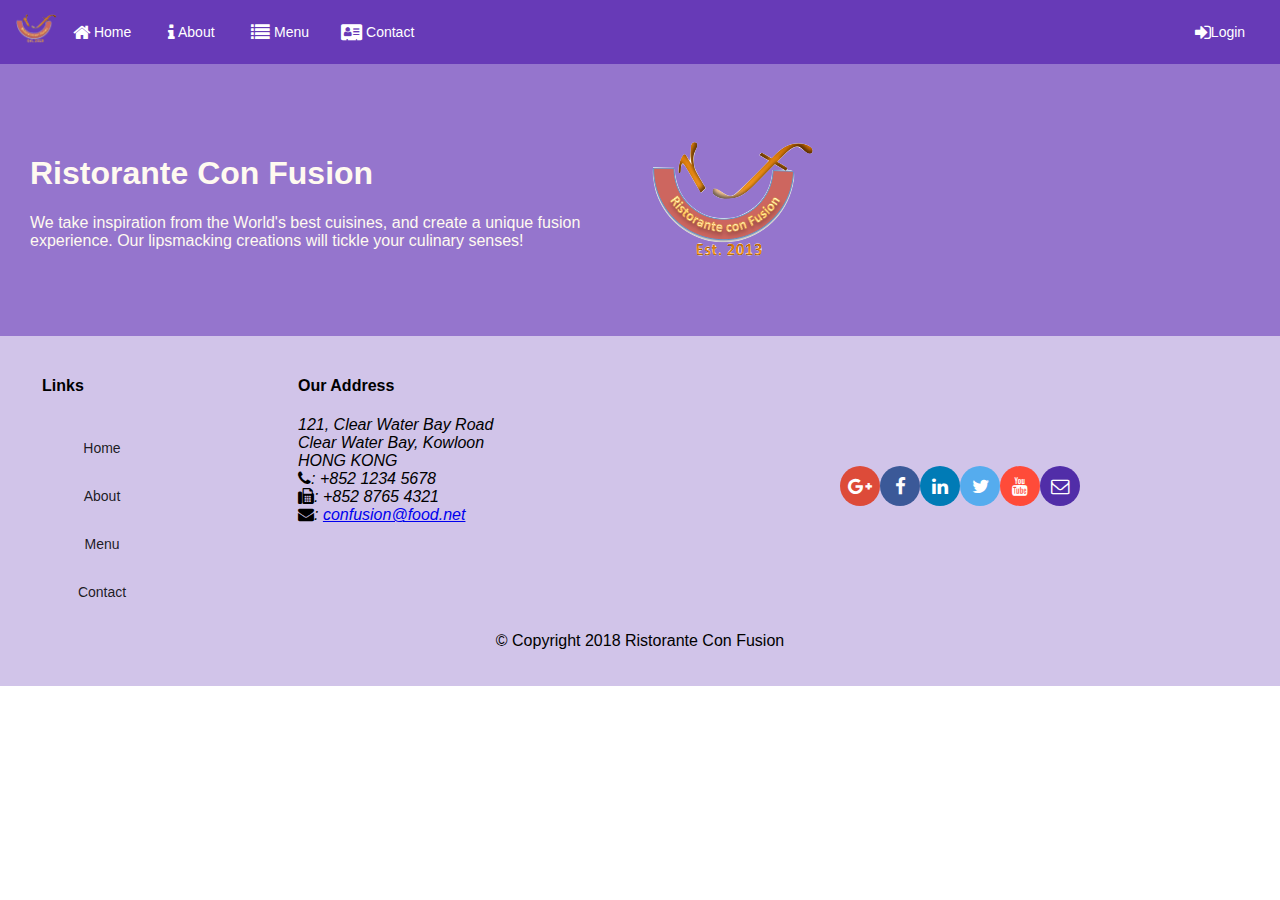
<file: index.html>
<!doctype html>
<html lang="en">
<head>
  <meta charset="utf-8">
  <title>ConFusion</title>
  <base href="https://mihirsingh1001.github.io/restaurent1001/">
  <meta name="viewport" content="width=device-width, initial-scale=1">
  <link href="http://fonts.googleapis.com/icon?family=Material+icons" rel="stylesheet">
  <link rel="icon" type="image/x-icon" href="favicon.ico">
<link rel="stylesheet" href="styles.93d8d81344536653f9e9.css"></head>
<body>
  <app-root></app-root>
<script type="text/javascript" src="runtime.06daa30a2963fa413676.js"></script><script type="text/javascript" src="polyfills.eda2d610c377a19f9f35.js"></script><script type="text/javascript" src="main.4951f2c845bfc9ae8ded.js"></script></body>
</html>
</file>
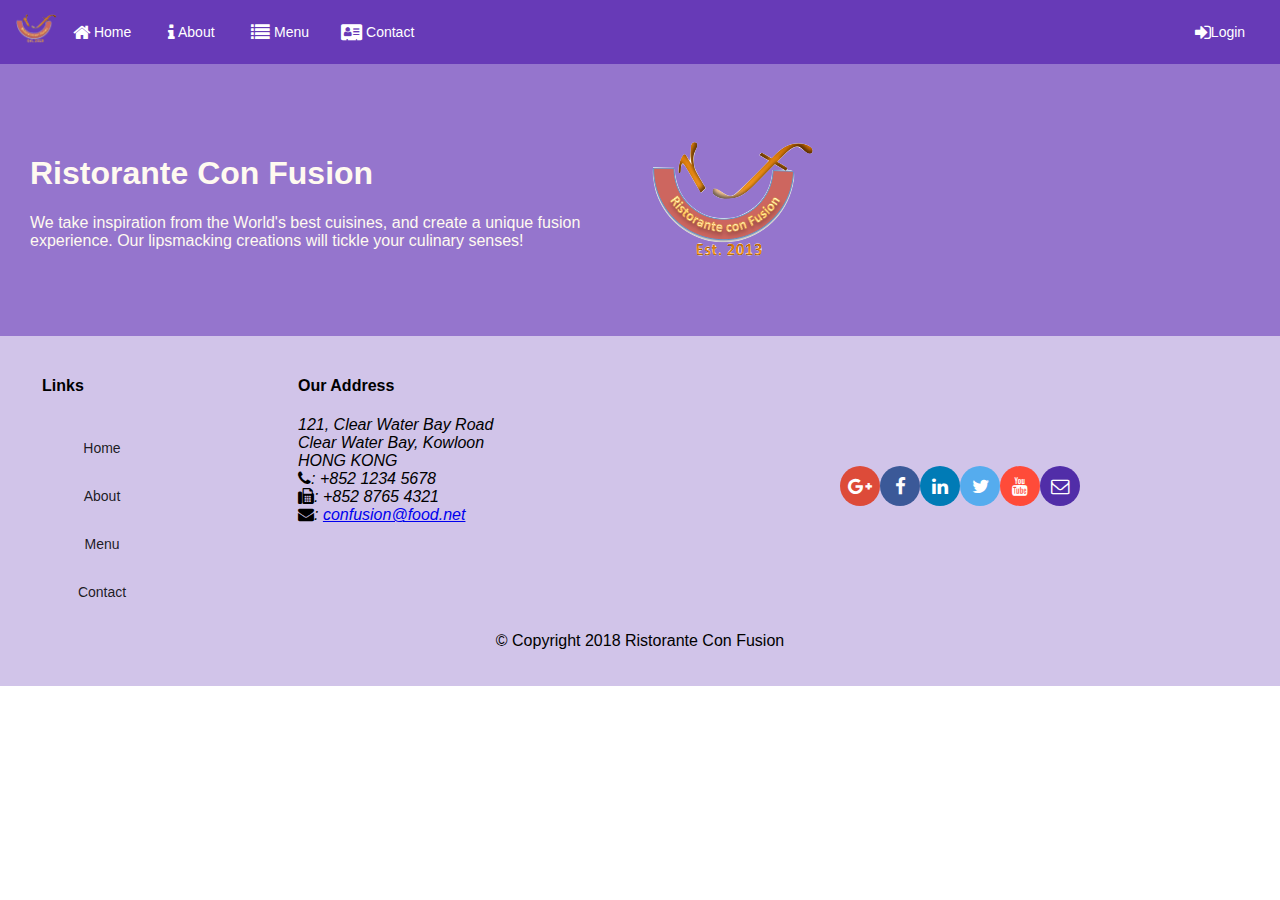
<file: Json-server/public/index.html>
<!doctype html>
<html lang="en">
<head>
  <meta charset="utf-8">
  <title>ConFusion</title>
  <base href="/">

  <meta name="viewport" content="width=device-width, initial-scale=1">
  <link href="http://fonts.googleapis.com/icon?family=Material+icons" rel="stylesheet">
  <link rel="icon" type="image/x-icon" href="favicon.ico">
<link rel="stylesheet" href="styles.93d8d81344536653f9e9.css"></head>
<body>
  <app-root></app-root>
<script type="text/javascript" src="runtime.06daa30a2963fa413676.js"></script><script type="text/javascript" src="polyfills.eda2d610c377a19f9f35.js"></script><script type="text/javascript" src="main.4951f2c845bfc9ae8ded.js"></script></body>
</html>
</file>
<file: styles.93d8d81344536653f9e9.css>
@charset "UTF-8";.mat-elevation-z0{box-shadow:0 0 0 0 rgba(0,0,0,.2),0 0 0 0 rgba(0,0,0,.14),0 0 0 0 rgba(0,0,0,.12)}.mat-elevation-z1{box-shadow:0 2px 1px -1px rgba(0,0,0,.2),0 1px 1px 0 rgba(0,0,0,.14),0 1px 3px 0 rgba(0,0,0,.12)}.mat-elevation-z2{box-shadow:0 3px 1px -2px rgba(0,0,0,.2),0 2px 2px 0 rgba(0,0,0,.14),0 1px 5px 0 rgba(0,0,0,.12)}.mat-elevation-z3{box-shadow:0 3px 3px -2px rgba(0,0,0,.2),0 3px 4px 0 rgba(0,0,0,.14),0 1px 8px 0 rgba(0,0,0,.12)}.mat-elevation-z4{box-shadow:0 2px 4px -1px rgba(0,0,0,.2),0 4px 5px 0 rgba(0,0,0,.14),0 1px 10px 0 rgba(0,0,0,.12)}.mat-elevation-z5{box-shadow:0 3px 5px -1px rgba(0,0,0,.2),0 5px 8px 0 rgba(0,0,0,.14),0 1px 14px 0 rgba(0,0,0,.12)}.mat-elevation-z6{box-shadow:0 3px 5px -1px rgba(0,0,0,.2),0 6px 10px 0 rgba(0,0,0,.14),0 1px 18px 0 rgba(0,0,0,.12)}.mat-elevation-z7{box-shadow:0 4px 5px -2px rgba(0,0,0,.2),0 7px 10px 1px rgba(0,0,0,.14),0 2px 16px 1px rgba(0,0,0,.12)}.mat-elevation-z8{box-shadow:0 5px 5px -3px rgba(0,0,0,.2),0 8px 10px 1px rgba(0,0,0,.14),0 3px 14px 2px rgba(0,0,0,.12)}.mat-elevation-z9{box-shadow:0 5px 6px -3px rgba(0,0,0,.2),0 9px 12px 1px rgba(0,0,0,.14),0 3px 16px 2px rgba(0,0,0,.12)}.mat-elevation-z10{box-shadow:0 6px 6px -3px rgba(0,0,0,.2),0 10px 14px 1px rgba(0,0,0,.14),0 4px 18px 3px rgba(0,0,0,.12)}.mat-elevation-z11{box-shadow:0 6px 7px -4px rgba(0,0,0,.2),0 11px 15px 1px rgba(0,0,0,.14),0 4px 20px 3px rgba(0,0,0,.12)}.mat-elevation-z12{box-shadow:0 7px 8px -4px rgba(0,0,0,.2),0 12px 17px 2px rgba(0,0,0,.14),0 5px 22px 4px rgba(0,0,0,.12)}.mat-elevation-z13{box-shadow:0 7px 8px -4px rgba(0,0,0,.2),0 13px 19px 2px rgba(0,0,0,.14),0 5px 24px 4px rgba(0,0,0,.12)}.mat-elevation-z14{box-shadow:0 7px 9px -4px rgba(0,0,0,.2),0 14px 21px 2px rgba(0,0,0,.14),0 5px 26px 4px rgba(0,0,0,.12)}.mat-elevation-z15{box-shadow:0 8px 9px -5px rgba(0,0,0,.2),0 15px 22px 2px rgba(0,0,0,.14),0 6px 28px 5px rgba(0,0,0,.12)}.mat-elevation-z16{box-shadow:0 8px 10px -5px rgba(0,0,0,.2),0 16px 24px 2px rgba(0,0,0,.14),0 6px 30px 5px rgba(0,0,0,.12)}.mat-elevation-z17{box-shadow:0 8px 11px -5px rgba(0,0,0,.2),0 17px 26px 2px rgba(0,0,0,.14),0 6px 32px 5px rgba(0,0,0,.12)}.mat-elevation-z18{box-shadow:0 9px 11px -5px rgba(0,0,0,.2),0 18px 28px 2px rgba(0,0,0,.14),0 7px 34px 6px rgba(0,0,0,.12)}.mat-elevation-z19{box-shadow:0 9px 12px -6px rgba(0,0,0,.2),0 19px 29px 2px rgba(0,0,0,.14),0 7px 36px 6px rgba(0,0,0,.12)}.mat-elevation-z20{box-shadow:0 10px 13px -6px rgba(0,0,0,.2),0 20px 31px 3px rgba(0,0,0,.14),0 8px 38px 7px rgba(0,0,0,.12)}.mat-elevation-z21{box-shadow:0 10px 13px -6px rgba(0,0,0,.2),0 21px 33px 3px rgba(0,0,0,.14),0 8px 40px 7px rgba(0,0,0,.12)}.mat-elevation-z22{box-shadow:0 10px 14px -6px rgba(0,0,0,.2),0 22px 35px 3px rgba(0,0,0,.14),0 8px 42px 7px rgba(0,0,0,.12)}.mat-elevation-z23{box-shadow:0 11px 14px -7px rgba(0,0,0,.2),0 23px 36px 3px rgba(0,0,0,.14),0 9px 44px 8px rgba(0,0,0,.12)}.mat-elevation-z24{box-shadow:0 11px 15px -7px rgba(0,0,0,.2),0 24px 38px 3px rgba(0,0,0,.14),0 9px 46px 8px rgba(0,0,0,.12)}.mat-badge-content{font-weight:600;font-size:12px;font-family:Roboto,"Helvetica Neue",sans-serif}.mat-badge-small .mat-badge-content{font-size:6px}.mat-badge-large .mat-badge-content{font-size:24px}.mat-h1,.mat-headline,.mat-typography h1{font:400 24px/32px Roboto,"Helvetica Neue",sans-serif;margin:0 0 16px}.mat-h2,.mat-title,.mat-typography h2{font:500 20px/32px Roboto,"Helvetica Neue",sans-serif;margin:0 0 16px}.mat-h3,.mat-subheading-2,.mat-typography h3{font:400 16px/28px Roboto,"Helvetica Neue",sans-serif;margin:0 0 16px}.mat-h4,.mat-subheading-1,.mat-typography h4{font:400 15px/24px Roboto,"Helvetica Neue",sans-serif;margin:0 0 16px}.mat-h5,.mat-typography h5{font:400 11.62px/20px Roboto,"Helvetica Neue",sans-serif;margin:0 0 12px}.mat-h6,.mat-typography h6{font:400 9.38px/20px Roboto,"Helvetica Neue",sans-serif;margin:0 0 12px}.mat-body-2,.mat-body-strong{font:500 14px/24px Roboto,"Helvetica Neue",sans-serif}.mat-body,.mat-body-1,.mat-typography{font:400 14px/20px Roboto,"Helvetica Neue",sans-serif}.mat-body p,.mat-body-1 p,.mat-typography p{margin:0 0 12px}.mat-caption,.mat-small{font:400 12px/20px Roboto,"Helvetica Neue",sans-serif}.mat-display-4,.mat-typography .mat-display-4{font:300 112px/112px Roboto,"Helvetica Neue",sans-serif;margin:0 0 56px;letter-spacing:-.05em}.mat-display-3,.mat-typography .mat-display-3{font:400 56px/56px Roboto,"Helvetica Neue",sans-serif;margin:0 0 64px;letter-spacing:-.02em}.mat-display-2,.mat-typography .mat-display-2{font:400 45px/48px Roboto,"Helvetica Neue",sans-serif;margin:0 0 64px;letter-spacing:-.005em}.mat-display-1,.mat-typography .mat-display-1{font:400 34px/40px Roboto,"Helvetica Neue",sans-serif;margin:0 0 64px}.mat-bottom-sheet-container{font-family:Roboto,"Helvetica Neue",sans-serif;font-size:16px;font-weight:400}.mat-button,.mat-fab,.mat-flat-button,.mat-icon-button,.mat-mini-fab,.mat-raised-button,.mat-stroked-button{font-family:Roboto,"Helvetica Neue",sans-serif;font-size:14px;font-weight:500}.mat-button-toggle,.mat-card{font-family:Roboto,"Helvetica Neue",sans-serif}.mat-card-title{font-size:24px;font-weight:400}.mat-card-content,.mat-card-header .mat-card-title,.mat-card-subtitle{font-size:14px}.mat-checkbox{font-family:Roboto,"Helvetica Neue",sans-serif}.mat-checkbox-layout .mat-checkbox-label{line-height:24px}.mat-chip{font-size:13px;line-height:18px}.mat-chip .mat-chip-remove.mat-icon,.mat-chip .mat-chip-trailing-icon.mat-icon{font-size:18px}.mat-table{font-family:Roboto,"Helvetica Neue",sans-serif}.mat-header-cell{font-size:12px;font-weight:500}.mat-cell,.mat-footer-cell{font-size:14px}.mat-calendar{font-family:Roboto,"Helvetica Neue",sans-serif}.mat-calendar-body{font-size:13px}.mat-calendar-body-label,.mat-calendar-period-button{font-size:14px;font-weight:500}.mat-calendar-table-header th{font-size:11px;font-weight:400}.mat-dialog-title{font:500 20px/32px Roboto,"Helvetica Neue",sans-serif}.mat-expansion-panel-header{font-family:Roboto,"Helvetica Neue",sans-serif;font-size:15px;font-weight:400}.mat-expansion-panel-content{font:400 14px/20px Roboto,"Helvetica Neue",sans-serif}.mat-form-field{font-size:inherit;font-weight:400;line-height:1.125;font-family:Roboto,"Helvetica Neue",sans-serif}.mat-form-field-wrapper{padding-bottom:1.34375em}.mat-form-field-prefix .mat-icon,.mat-form-field-suffix .mat-icon{font-size:150%;line-height:1.125}.mat-form-field-prefix .mat-icon-button,.mat-form-field-suffix .mat-icon-button{height:1.5em;width:1.5em}.mat-form-field-prefix .mat-icon-button .mat-icon,.mat-form-field-suffix .mat-icon-button .mat-icon{height:1.125em;line-height:1.125}.mat-form-field-infix{padding:.5em 0;border-top:.84375em solid transparent}.mat-form-field-can-float .mat-input-server:focus+.mat-form-field-label-wrapper .mat-form-field-label,.mat-form-field-can-float.mat-form-field-should-float .mat-form-field-label{-webkit-transform:translateY(-1.34375em) scale(.75);transform:translateY(-1.34375em) scale(.75);width:133.33333%}.mat-form-field-can-float .mat-input-server[label]:not(:label-shown)+.mat-form-field-label-wrapper .mat-form-field-label{-webkit-transform:translateY(-1.34374em) scale(.75);transform:translateY(-1.34374em) scale(.75);width:133.33334%}.mat-form-field-label-wrapper{top:-.84375em;padding-top:.84375em}.mat-form-field-label{top:1.34375em}.mat-form-field-underline{bottom:1.34375em}.mat-form-field-subscript-wrapper{font-size:75%;margin-top:.66667em;top:calc(100% - 1.79167em)}.mat-form-field-appearance-legacy .mat-form-field-wrapper{padding-bottom:1.25em}.mat-form-field-appearance-legacy .mat-form-field-infix{padding:.4375em 0}.mat-form-field-appearance-legacy.mat-form-field-can-float .mat-input-server:focus+.mat-form-field-label-wrapper .mat-form-field-label,.mat-form-field-appearance-legacy.mat-form-field-can-float.mat-form-field-should-float .mat-form-field-label{-webkit-transform:translateY(-1.28125em) scale(.75) perspective(100px) translateZ(.001px);transform:translateY(-1.28125em) scale(.75) perspective(100px) translateZ(.001px);-ms-transform:translateY(-1.28125em) scale(.75);width:133.33333%}.mat-form-field-appearance-legacy.mat-form-field-can-float .mat-form-field-autofill-control:-webkit-autofill+.mat-form-field-label-wrapper .mat-form-field-label{-webkit-transform:translateY(-1.28125em) scale(.75) perspective(100px) translateZ(.00101px);transform:translateY(-1.28125em) scale(.75) perspective(100px) translateZ(.00101px);-ms-transform:translateY(-1.28124em) scale(.75);width:133.33334%}.mat-form-field-appearance-legacy.mat-form-field-can-float .mat-input-server[label]:not(:label-shown)+.mat-form-field-label-wrapper .mat-form-field-label{-webkit-transform:translateY(-1.28125em) scale(.75) perspective(100px) translateZ(.00102px);transform:translateY(-1.28125em) scale(.75) perspective(100px) translateZ(.00102px);-ms-transform:translateY(-1.28123em) scale(.75);width:133.33335%}.mat-form-field-appearance-legacy .mat-form-field-label{top:1.28125em}.mat-form-field-appearance-legacy .mat-form-field-subscript-wrapper{margin-top:.54167em;top:calc(100% - 1.66667em)}.mat-form-field-appearance-fill .mat-form-field-infix{padding:.25em 0 .75em}.mat-form-field-appearance-fill .mat-form-field-label{top:1.09375em;margin-top:-.5em}.mat-form-field-appearance-fill.mat-form-field-can-float .mat-input-server:focus+.mat-form-field-label-wrapper .mat-form-field-label,.mat-form-field-appearance-fill.mat-form-field-can-float.mat-form-field-should-float .mat-form-field-label{-webkit-transform:translateY(-.59375em) scale(.75);transform:translateY(-.59375em) scale(.75);width:133.33333%}.mat-form-field-appearance-fill.mat-form-field-can-float .mat-input-server[label]:not(:label-shown)+.mat-form-field-label-wrapper .mat-form-field-label{-webkit-transform:translateY(-.59374em) scale(.75);transform:translateY(-.59374em) scale(.75);width:133.33334%}.mat-form-field-appearance-outline .mat-form-field-infix{padding:1em 0}.mat-form-field-appearance-outline .mat-form-field-label{top:1.84375em;margin-top:-.25em}.mat-form-field-appearance-outline.mat-form-field-can-float .mat-input-server:focus+.mat-form-field-label-wrapper .mat-form-field-label,.mat-form-field-appearance-outline.mat-form-field-can-float.mat-form-field-should-float .mat-form-field-label{-webkit-transform:translateY(-1.59375em) scale(.75);transform:translateY(-1.59375em) scale(.75);width:133.33333%}.mat-form-field-appearance-outline.mat-form-field-can-float .mat-input-server[label]:not(:label-shown)+.mat-form-field-label-wrapper .mat-form-field-label{-webkit-transform:translateY(-1.59374em) scale(.75);transform:translateY(-1.59374em) scale(.75);width:133.33334%}.mat-grid-tile-footer,.mat-grid-tile-header{font-size:14px}.mat-grid-tile-footer .mat-line,.mat-grid-tile-header .mat-line{white-space:nowrap;overflow:hidden;text-overflow:ellipsis;display:block;box-sizing:border-box}.mat-grid-tile-footer .mat-line:nth-child(n+2),.mat-grid-tile-header .mat-line:nth-child(n+2){font-size:12px}input.mat-input-element{margin-top:-.0625em}.mat-menu-item{font-family:Roboto,"Helvetica Neue",sans-serif;font-size:16px;font-weight:400}.mat-paginator,.mat-paginator-page-size .mat-select-trigger{font-family:Roboto,"Helvetica Neue",sans-serif;font-size:12px}.mat-radio-button,.mat-select{font-family:Roboto,"Helvetica Neue",sans-serif}.mat-select-trigger{height:1.125em}.mat-slide-toggle-content{font:400 14px/20px Roboto,"Helvetica Neue",sans-serif}.mat-slider-thumb-label-text{font-family:Roboto,"Helvetica Neue",sans-serif;font-size:12px;font-weight:500}.mat-stepper-horizontal,.mat-stepper-vertical{font-family:Roboto,"Helvetica Neue",sans-serif}.mat-step-label{font-size:14px;font-weight:400}.mat-step-label-selected{font-size:14px;font-weight:500}.mat-tab-group{font-family:Roboto,"Helvetica Neue",sans-serif}.mat-tab-label,.mat-tab-link{font-family:Roboto,"Helvetica Neue",sans-serif;font-size:14px;font-weight:500}.mat-toolbar,.mat-toolbar h1,.mat-toolbar h2,.mat-toolbar h3,.mat-toolbar h4,.mat-toolbar h5,.mat-toolbar h6{font:500 20px/32px Roboto,"Helvetica Neue",sans-serif;margin:0}.mat-tooltip{font-family:Roboto,"Helvetica Neue",sans-serif;font-size:10px;padding-top:6px;padding-bottom:6px}.mat-tooltip-handset{font-size:14px;padding-top:9px;padding-bottom:9px}.mat-list-item,.mat-list-option{font-family:Roboto,"Helvetica Neue",sans-serif}.mat-list .mat-list-item,.mat-nav-list .mat-list-item,.mat-selection-list .mat-list-item{font-size:16px}.mat-list .mat-list-item .mat-line,.mat-nav-list .mat-list-item .mat-line,.mat-selection-list .mat-list-item .mat-line{white-space:nowrap;overflow:hidden;text-overflow:ellipsis;display:block;box-sizing:border-box}.mat-list .mat-list-item .mat-line:nth-child(n+2),.mat-nav-list .mat-list-item .mat-line:nth-child(n+2),.mat-selection-list .mat-list-item .mat-line:nth-child(n+2){font-size:14px}.mat-list .mat-list-option,.mat-nav-list .mat-list-option,.mat-selection-list .mat-list-option{font-size:16px}.mat-list .mat-list-option .mat-line,.mat-nav-list .mat-list-option .mat-line,.mat-selection-list .mat-list-option .mat-line{white-space:nowrap;overflow:hidden;text-overflow:ellipsis;display:block;box-sizing:border-box}.mat-list .mat-list-option .mat-line:nth-child(n+2),.mat-nav-list .mat-list-option .mat-line:nth-child(n+2),.mat-selection-list .mat-list-option .mat-line:nth-child(n+2){font-size:14px}.mat-list[dense] .mat-list-item,.mat-nav-list[dense] .mat-list-item,.mat-selection-list[dense] .mat-list-item{font-size:12px}.mat-list[dense] .mat-list-item .mat-line,.mat-nav-list[dense] .mat-list-item .mat-line,.mat-selection-list[dense] .mat-list-item .mat-line{white-space:nowrap;overflow:hidden;text-overflow:ellipsis;display:block;box-sizing:border-box}.mat-list[dense] .mat-list-item .mat-line:nth-child(n+2),.mat-list[dense] .mat-list-option,.mat-nav-list[dense] .mat-list-item .mat-line:nth-child(n+2),.mat-nav-list[dense] .mat-list-option,.mat-selection-list[dense] .mat-list-item .mat-line:nth-child(n+2),.mat-selection-list[dense] .mat-list-option{font-size:12px}.mat-list[dense] .mat-list-option .mat-line,.mat-nav-list[dense] .mat-list-option .mat-line,.mat-selection-list[dense] .mat-list-option .mat-line{white-space:nowrap;overflow:hidden;text-overflow:ellipsis;display:block;box-sizing:border-box}.mat-list[dense] .mat-list-option .mat-line:nth-child(n+2),.mat-nav-list[dense] .mat-list-option .mat-line:nth-child(n+2),.mat-selection-list[dense] .mat-list-option .mat-line:nth-child(n+2){font-size:12px}.mat-list[dense] .mat-subheader,.mat-nav-list[dense] .mat-subheader,.mat-selection-list[dense] .mat-subheader{font-family:Roboto,"Helvetica Neue",sans-serif;font-size:12px;font-weight:500}.mat-option{font-family:Roboto,"Helvetica Neue",sans-serif;font-size:16px;color:rgba(0,0,0,.87)}.mat-optgroup-label{font:500 14px/24px Roboto,"Helvetica Neue",sans-serif;color:rgba(0,0,0,.54)}.mat-simple-snackbar{font-family:Roboto,"Helvetica Neue",sans-serif;font-size:14px}.mat-simple-snackbar-action{line-height:1;font-family:inherit;font-size:inherit;font-weight:500}.mat-ripple{overflow:hidden}.mat-ripple.mat-ripple-unbounded{overflow:visible}.mat-ripple-element{position:absolute;border-radius:50%;pointer-events:none;transition:opacity,transform cubic-bezier(0,0,.2,1),-webkit-transform cubic-bezier(0,0,.2,1);-webkit-transform:scale(0);transform:scale(0)}@media screen and (-ms-high-contrast:active){.mat-ripple-element{display:none}}.cdk-visually-hidden{border:0;clip:rect(0 0 0 0);height:1px;margin:-1px;overflow:hidden;padding:0;position:absolute;width:1px;outline:0;-webkit-appearance:none;-moz-appearance:none}.cdk-global-overlay-wrapper,.cdk-overlay-container{pointer-events:none;top:0;left:0;height:100%;width:100%}.cdk-overlay-container{position:fixed;z-index:1000}.cdk-overlay-container:empty{display:none}.cdk-global-overlay-wrapper{display:flex;position:absolute;z-index:1000}.cdk-overlay-pane{position:absolute;pointer-events:auto;box-sizing:border-box;z-index:1000;display:flex;max-width:100%;max-height:100%}.cdk-overlay-backdrop{position:absolute;top:0;bottom:0;left:0;right:0;z-index:1000;pointer-events:auto;-webkit-tap-highlight-color:transparent;transition:opacity .4s cubic-bezier(.25,.8,.25,1);opacity:0}.cdk-overlay-backdrop.cdk-overlay-backdrop-showing{opacity:1}@media screen and (-ms-high-contrast:active){.cdk-overlay-backdrop.cdk-overlay-backdrop-showing{opacity:.6}.mat-badge-small .mat-badge-content{outline:solid 1px;border-radius:0}}.cdk-overlay-dark-backdrop{background:rgba(0,0,0,.288)}.cdk-overlay-transparent-backdrop,.cdk-overlay-transparent-backdrop.cdk-overlay-backdrop-showing{opacity:0}.cdk-overlay-connected-position-bounding-box{position:absolute;z-index:1000;display:flex;flex-direction:column;min-width:1px;min-height:1px}.cdk-global-scrollblock{position:fixed;width:100%;overflow-y:scroll}@-webkit-keyframes cdk-text-field-autofill-start{/*!*/}@keyframes cdk-text-field-autofill-start{/*!*/}@-webkit-keyframes cdk-text-field-autofill-end{/*!*/}@keyframes cdk-text-field-autofill-end{/*!*/}.cdk-text-field-autofill-monitored:-webkit-autofill{-webkit-animation-name:cdk-text-field-autofill-start;animation-name:cdk-text-field-autofill-start}.cdk-text-field-autofill-monitored:not(:-webkit-autofill){-webkit-animation-name:cdk-text-field-autofill-end;animation-name:cdk-text-field-autofill-end}textarea.cdk-textarea-autosize{resize:none}textarea.cdk-textarea-autosize-measuring{height:auto!important;overflow:hidden!important;padding:2px 0!important;box-sizing:content-box!important}.mat-ripple-element{background-color:rgba(0,0,0,.1)}.mat-option.mat-selected:not(.mat-option-multiple):not(.mat-option-disabled),.mat-option:focus:not(.mat-option-disabled),.mat-option:hover:not(.mat-option-disabled){background:rgba(0,0,0,.04)}.mat-option.mat-active{background:rgba(0,0,0,.04);color:rgba(0,0,0,.87)}.mat-option.mat-option-disabled{color:rgba(0,0,0,.38)}.mat-primary .mat-option.mat-selected:not(.mat-option-disabled){color:#673ab7}.mat-accent .mat-option.mat-selected:not(.mat-option-disabled){color:#ffd740}.mat-warn .mat-option.mat-selected:not(.mat-option-disabled){color:#f44336}.mat-optgroup-disabled .mat-optgroup-label{color:rgba(0,0,0,.38)}.mat-pseudo-checkbox{color:rgba(0,0,0,.54)}.mat-pseudo-checkbox::after{color:#fafafa}.mat-accent .mat-pseudo-checkbox-checked,.mat-accent .mat-pseudo-checkbox-indeterminate,.mat-pseudo-checkbox-checked,.mat-pseudo-checkbox-indeterminate{background:#ffd740}.mat-primary .mat-pseudo-checkbox-checked,.mat-primary .mat-pseudo-checkbox-indeterminate{background:#673ab7}.mat-warn .mat-pseudo-checkbox-checked,.mat-warn .mat-pseudo-checkbox-indeterminate{background:#f44336}.mat-pseudo-checkbox-checked.mat-pseudo-checkbox-disabled,.mat-pseudo-checkbox-indeterminate.mat-pseudo-checkbox-disabled{background:#b0b0b0}.mat-app-background{background-color:#fafafa;color:rgba(0,0,0,.87)}.mat-theme-loaded-marker{display:none}.mat-autocomplete-panel{background:#fff;color:rgba(0,0,0,.87)}.mat-autocomplete-panel .mat-option.mat-selected:not(.mat-active):not(:hover){background:#fff}.mat-autocomplete-panel .mat-option.mat-selected:not(.mat-active):not(:hover):not(.mat-option-disabled){color:rgba(0,0,0,.87)}.mat-badge-accent .mat-badge-content{background:#ffd740;color:rgba(0,0,0,.87)}.mat-badge-warn .mat-badge-content{color:#fff;background:#f44336}.mat-badge{position:relative}.mat-badge-hidden .mat-badge-content{display:none}.mat-badge-content{color:#fff;background:#673ab7;position:absolute;text-align:center;display:inline-block;border-radius:50%;transition:transform .2s ease-in-out,-webkit-transform .2s ease-in-out;-webkit-transform:scale(.6);transform:scale(.6);overflow:hidden;white-space:nowrap;text-overflow:ellipsis;pointer-events:none}.mat-badge-content.mat-badge-active{-webkit-transform:none;transform:none}.mat-badge-small .mat-badge-content{width:16px;height:16px;line-height:16px}.mat-badge-small.mat-badge-above .mat-badge-content{top:-8px}.mat-badge-small.mat-badge-below .mat-badge-content{bottom:-8px}.mat-badge-small.mat-badge-before .mat-badge-content{left:-16px}[dir=rtl] .mat-badge-small.mat-badge-before .mat-badge-content{left:auto;right:-16px}.mat-badge-small.mat-badge-after .mat-badge-content{right:-16px}[dir=rtl] .mat-badge-small.mat-badge-after .mat-badge-content{right:auto;left:-16px}.mat-badge-small.mat-badge-overlap.mat-badge-before .mat-badge-content{left:-8px}[dir=rtl] .mat-badge-small.mat-badge-overlap.mat-badge-before .mat-badge-content{left:auto;right:-8px}.mat-badge-small.mat-badge-overlap.mat-badge-after .mat-badge-content{right:-8px}[dir=rtl] .mat-badge-small.mat-badge-overlap.mat-badge-after .mat-badge-content{right:auto;left:-8px}.mat-badge-medium .mat-badge-content{width:22px;height:22px;line-height:22px}.mat-badge-medium.mat-badge-above .mat-badge-content{top:-11px}.mat-badge-medium.mat-badge-below .mat-badge-content{bottom:-11px}.mat-badge-medium.mat-badge-before .mat-badge-content{left:-22px}[dir=rtl] .mat-badge-medium.mat-badge-before .mat-badge-content{left:auto;right:-22px}.mat-badge-medium.mat-badge-after .mat-badge-content{right:-22px}[dir=rtl] .mat-badge-medium.mat-badge-after .mat-badge-content{right:auto;left:-22px}.mat-badge-medium.mat-badge-overlap.mat-badge-before .mat-badge-content{left:-11px}[dir=rtl] .mat-badge-medium.mat-badge-overlap.mat-badge-before .mat-badge-content{left:auto;right:-11px}.mat-badge-medium.mat-badge-overlap.mat-badge-after .mat-badge-content{right:-11px}[dir=rtl] .mat-badge-medium.mat-badge-overlap.mat-badge-after .mat-badge-content{right:auto;left:-11px}.mat-badge-large .mat-badge-content{width:28px;height:28px;line-height:28px}.mat-badge-large.mat-badge-above .mat-badge-content{top:-14px}.mat-badge-large.mat-badge-below .mat-badge-content{bottom:-14px}.mat-badge-large.mat-badge-before .mat-badge-content{left:-28px}[dir=rtl] .mat-badge-large.mat-badge-before .mat-badge-content{left:auto;right:-28px}.mat-badge-large.mat-badge-after .mat-badge-content{right:-28px}[dir=rtl] .mat-badge-large.mat-badge-after .mat-badge-content{right:auto;left:-28px}.mat-badge-large.mat-badge-overlap.mat-badge-before .mat-badge-content{left:-14px}[dir=rtl] .mat-badge-large.mat-badge-overlap.mat-badge-before .mat-badge-content{left:auto;right:-14px}.mat-badge-large.mat-badge-overlap.mat-badge-after .mat-badge-content{right:-14px}[dir=rtl] .mat-badge-large.mat-badge-overlap.mat-badge-after .mat-badge-content{right:auto;left:-14px}.mat-bottom-sheet-container{background:#fff;color:rgba(0,0,0,.87)}.mat-button,.mat-icon-button,.mat-stroked-button{color:inherit;background:0 0}.mat-button.mat-primary,.mat-icon-button.mat-primary,.mat-stroked-button.mat-primary{color:#673ab7}.mat-button.mat-accent,.mat-icon-button.mat-accent,.mat-stroked-button.mat-accent{color:#ffd740}.mat-button.mat-warn,.mat-icon-button.mat-warn,.mat-stroked-button.mat-warn{color:#f44336}.mat-button.mat-accent[disabled],.mat-button.mat-primary[disabled],.mat-button.mat-warn[disabled],.mat-button[disabled][disabled],.mat-icon-button.mat-accent[disabled],.mat-icon-button.mat-primary[disabled],.mat-icon-button.mat-warn[disabled],.mat-icon-button[disabled][disabled],.mat-stroked-button.mat-accent[disabled],.mat-stroked-button.mat-primary[disabled],.mat-stroked-button.mat-warn[disabled],.mat-stroked-button[disabled][disabled]{color:rgba(0,0,0,.26)}.mat-button.mat-primary .mat-button-focus-overlay,.mat-icon-button.mat-primary .mat-button-focus-overlay,.mat-stroked-button.mat-primary .mat-button-focus-overlay{background-color:rgba(103,58,183,.12)}.mat-button.mat-accent .mat-button-focus-overlay,.mat-icon-button.mat-accent .mat-button-focus-overlay,.mat-stroked-button.mat-accent .mat-button-focus-overlay{background-color:rgba(255,215,64,.12)}.mat-button.mat-warn .mat-button-focus-overlay,.mat-icon-button.mat-warn .mat-button-focus-overlay,.mat-stroked-button.mat-warn .mat-button-focus-overlay{background-color:rgba(244,67,54,.12)}.mat-button[disabled] .mat-button-focus-overlay,.mat-icon-button[disabled] .mat-button-focus-overlay,.mat-stroked-button[disabled] .mat-button-focus-overlay{background-color:transparent}.mat-button.mat-primary .mat-ripple-element,.mat-icon-button.mat-primary .mat-ripple-element,.mat-stroked-button.mat-primary .mat-ripple-element{background-color:rgba(103,58,183,.1)}.mat-button.mat-accent .mat-ripple-element,.mat-icon-button.mat-accent .mat-ripple-element,.mat-stroked-button.mat-accent .mat-ripple-element{background-color:rgba(255,215,64,.1)}.mat-button.mat-warn .mat-ripple-element,.mat-icon-button.mat-warn .mat-ripple-element,.mat-stroked-button.mat-warn .mat-ripple-element{background-color:rgba(244,67,54,.1)}.mat-fab,.mat-flat-button,.mat-mini-fab,.mat-raised-button{color:rgba(0,0,0,.87);background-color:#fff}.mat-fab.mat-primary,.mat-flat-button.mat-primary,.mat-mini-fab.mat-primary,.mat-raised-button.mat-primary{color:#fff;background-color:#673ab7}.mat-fab.mat-accent,.mat-flat-button.mat-accent,.mat-mini-fab.mat-accent,.mat-raised-button.mat-accent{color:rgba(0,0,0,.87);background-color:#ffd740}.mat-fab.mat-warn,.mat-flat-button.mat-warn,.mat-mini-fab.mat-warn,.mat-raised-button.mat-warn{color:#fff;background-color:#f44336}.mat-fab.mat-accent[disabled],.mat-fab.mat-primary[disabled],.mat-fab.mat-warn[disabled],.mat-fab[disabled][disabled],.mat-flat-button.mat-accent[disabled],.mat-flat-button.mat-primary[disabled],.mat-flat-button.mat-warn[disabled],.mat-flat-button[disabled][disabled],.mat-mini-fab.mat-accent[disabled],.mat-mini-fab.mat-primary[disabled],.mat-mini-fab.mat-warn[disabled],.mat-mini-fab[disabled][disabled],.mat-raised-button.mat-accent[disabled],.mat-raised-button.mat-primary[disabled],.mat-raised-button.mat-warn[disabled],.mat-raised-button[disabled][disabled]{color:rgba(0,0,0,.26);background-color:rgba(0,0,0,.12)}.mat-fab.mat-primary .mat-ripple-element,.mat-flat-button.mat-primary .mat-ripple-element,.mat-mini-fab.mat-primary .mat-ripple-element,.mat-raised-button.mat-primary .mat-ripple-element{background-color:rgba(255,255,255,.1)}.mat-fab.mat-accent .mat-ripple-element,.mat-flat-button.mat-accent .mat-ripple-element,.mat-mini-fab.mat-accent .mat-ripple-element,.mat-raised-button.mat-accent .mat-ripple-element{background-color:rgba(0,0,0,.1)}.mat-fab.mat-warn .mat-ripple-element,.mat-flat-button.mat-warn .mat-ripple-element,.mat-mini-fab.mat-warn .mat-ripple-element,.mat-raised-button.mat-warn .mat-ripple-element{background-color:rgba(255,255,255,.1)}.mat-icon-button.mat-primary .mat-ripple-element{background-color:rgba(103,58,183,.2)}.mat-icon-button.mat-accent .mat-ripple-element{background-color:rgba(255,215,64,.2)}.mat-icon-button.mat-warn .mat-ripple-element{background-color:rgba(244,67,54,.2)}.mat-button-toggle{color:rgba(0,0,0,.38)}.mat-button-toggle .mat-button-toggle-focus-overlay{background-color:rgba(0,0,0,.12)}.mat-button-toggle-checked{background-color:#e0e0e0;color:rgba(0,0,0,.54)}.mat-button-toggle-disabled{background-color:#eee;color:rgba(0,0,0,.26)}.mat-button-toggle-disabled.mat-button-toggle-checked{background-color:#bdbdbd}.mat-card{background:#fff;color:rgba(0,0,0,.87)}.mat-card-subtitle{color:rgba(0,0,0,.54)}.mat-checkbox-frame{border-color:rgba(0,0,0,.54)}.mat-checkbox-checkmark{fill:#fafafa}.mat-checkbox-checkmark-path{stroke:#fafafa!important}@media screen and (-ms-high-contrast:black-on-white){.mat-checkbox-checkmark-path{stroke:#000!important}}.mat-checkbox-mixedmark{background-color:#fafafa}.mat-checkbox-checked.mat-primary .mat-checkbox-background,.mat-checkbox-indeterminate.mat-primary .mat-checkbox-background{background-color:#673ab7}.mat-checkbox-checked.mat-accent .mat-checkbox-background,.mat-checkbox-indeterminate.mat-accent .mat-checkbox-background{background-color:#ffd740}.mat-checkbox-checked.mat-warn .mat-checkbox-background,.mat-checkbox-indeterminate.mat-warn .mat-checkbox-background{background-color:#f44336}.mat-checkbox-disabled.mat-checkbox-checked .mat-checkbox-background,.mat-checkbox-disabled.mat-checkbox-indeterminate .mat-checkbox-background{background-color:#b0b0b0}.mat-checkbox-disabled:not(.mat-checkbox-checked) .mat-checkbox-frame{border-color:#b0b0b0}.mat-checkbox-disabled .mat-checkbox-label{color:#b0b0b0}@media screen and (-ms-high-contrast:active){.mat-badge-large .mat-badge-content,.mat-badge-medium .mat-badge-content{outline:solid 1px;border-radius:0}.mat-checkbox-disabled{opacity:.5}.mat-checkbox-background{background:0 0}}.mat-checkbox:not(.mat-checkbox-disabled).mat-primary .mat-checkbox-ripple .mat-ripple-element{background-color:rgba(103,58,183,.26)}.mat-checkbox:not(.mat-checkbox-disabled).mat-accent .mat-checkbox-ripple .mat-ripple-element{background-color:rgba(255,215,64,.26)}.mat-checkbox:not(.mat-checkbox-disabled).mat-warn .mat-checkbox-ripple .mat-ripple-element{background-color:rgba(244,67,54,.26)}.mat-chip.mat-standard-chip{background-color:#e0e0e0;color:rgba(0,0,0,.87)}.mat-chip.mat-standard-chip .mat-chip-remove{color:rgba(0,0,0,.87);opacity:.4}.mat-chip.mat-standard-chip .mat-chip-remove:hover{opacity:.54}.mat-chip.mat-standard-chip.mat-chip-selected.mat-primary{background-color:#673ab7;color:#fff}.mat-chip.mat-standard-chip.mat-chip-selected.mat-primary .mat-chip-remove{color:#fff;opacity:.4}.mat-chip.mat-standard-chip.mat-chip-selected.mat-primary .mat-chip-remove:hover{opacity:.54}.mat-chip.mat-standard-chip.mat-chip-selected.mat-warn{background-color:#f44336;color:#fff}.mat-chip.mat-standard-chip.mat-chip-selected.mat-warn .mat-chip-remove{color:#fff;opacity:.4}.mat-chip.mat-standard-chip.mat-chip-selected.mat-warn .mat-chip-remove:hover{opacity:.54}.mat-chip.mat-standard-chip.mat-chip-selected.mat-accent{background-color:#ffd740;color:rgba(0,0,0,.87)}.mat-chip.mat-standard-chip.mat-chip-selected.mat-accent .mat-chip-remove{color:rgba(0,0,0,.87);opacity:.4}.mat-chip.mat-standard-chip.mat-chip-selected.mat-accent .mat-chip-remove:hover{opacity:.54}.mat-table{background:#fff}.mat-table tbody,.mat-table tfoot,.mat-table thead,.mat-table-sticky,[mat-footer-row],[mat-header-row],[mat-row],mat-footer-row,mat-header-row,mat-row{background:inherit}mat-footer-row,mat-header-row,mat-row,td.mat-cell,td.mat-footer-cell,th.mat-header-cell{border-bottom-color:rgba(0,0,0,.12)}.mat-header-cell{color:rgba(0,0,0,.54)}.mat-cell,.mat-footer-cell{color:rgba(0,0,0,.87)}.mat-calendar-arrow{border-top-color:rgba(0,0,0,.54)}.mat-datepicker-content .mat-calendar-next-button,.mat-datepicker-content .mat-calendar-previous-button,.mat-datepicker-toggle{color:rgba(0,0,0,.54)}.mat-calendar-table-header{color:rgba(0,0,0,.38)}.mat-calendar-table-header-divider::after{background:rgba(0,0,0,.12)}.mat-calendar-body-label{color:rgba(0,0,0,.54)}.mat-calendar-body-cell-content{color:rgba(0,0,0,.87);border-color:transparent}.mat-calendar-body-disabled>.mat-calendar-body-cell-content:not(.mat-calendar-body-selected){color:rgba(0,0,0,.38)}.cdk-keyboard-focused .mat-calendar-body-active>.mat-calendar-body-cell-content:not(.mat-calendar-body-selected),.cdk-program-focused .mat-calendar-body-active>.mat-calendar-body-cell-content:not(.mat-calendar-body-selected),.mat-calendar-body-cell:not(.mat-calendar-body-disabled):hover>.mat-calendar-body-cell-content:not(.mat-calendar-body-selected){background-color:rgba(0,0,0,.04)}.mat-calendar-body-today:not(.mat-calendar-body-selected){border-color:rgba(0,0,0,.38)}.mat-calendar-body-disabled>.mat-calendar-body-today:not(.mat-calendar-body-selected){border-color:rgba(0,0,0,.18)}.mat-calendar-body-selected{background-color:#673ab7;color:#fff}.mat-calendar-body-disabled>.mat-calendar-body-selected{background-color:rgba(103,58,183,.4)}.mat-calendar-body-today.mat-calendar-body-selected{box-shadow:inset 0 0 0 1px #fff}.mat-datepicker-content{background-color:#fff;color:rgba(0,0,0,.87)}.mat-datepicker-content.mat-accent .mat-calendar-body-selected{background-color:#ffd740;color:rgba(0,0,0,.87)}.mat-datepicker-content.mat-accent .mat-calendar-body-disabled>.mat-calendar-body-selected{background-color:rgba(255,215,64,.4)}.mat-datepicker-content.mat-accent .mat-calendar-body-today.mat-calendar-body-selected{box-shadow:inset 0 0 0 1px rgba(0,0,0,.87)}.mat-datepicker-content.mat-warn .mat-calendar-body-selected{background-color:#f44336;color:#fff}.mat-datepicker-content.mat-warn .mat-calendar-body-disabled>.mat-calendar-body-selected{background-color:rgba(244,67,54,.4)}.mat-datepicker-content.mat-warn .mat-calendar-body-today.mat-calendar-body-selected{box-shadow:inset 0 0 0 1px #fff}.mat-datepicker-toggle-active{color:#673ab7}.mat-datepicker-toggle-active.mat-accent{color:#ffd740}.mat-datepicker-toggle-active.mat-warn{color:#f44336}.mat-dialog-container{background:#fff;color:rgba(0,0,0,.87)}.mat-divider{border-top-color:rgba(0,0,0,.12)}.mat-divider-vertical{border-right-color:rgba(0,0,0,.12)}.mat-expansion-panel{background:#fff;color:rgba(0,0,0,.87)}.mat-action-row{border-top-color:rgba(0,0,0,.12)}.mat-expansion-panel:not(.mat-expanded) .mat-expansion-panel-header:not([aria-disabled=true]).cdk-keyboard-focused,.mat-expansion-panel:not(.mat-expanded) .mat-expansion-panel-header:not([aria-disabled=true]).cdk-program-focused,.mat-expansion-panel:not(.mat-expanded) .mat-expansion-panel-header:not([aria-disabled=true]):hover{background:rgba(0,0,0,.04)}@media (hover:none){.mat-expansion-panel:not(.mat-expanded):not([aria-disabled=true]) .mat-expansion-panel-header:hover{background:#fff}}.mat-expansion-panel-header-title{color:rgba(0,0,0,.87)}.mat-expansion-indicator::after,.mat-expansion-panel-header-description{color:rgba(0,0,0,.54)}.mat-expansion-panel-header[aria-disabled=true]{color:rgba(0,0,0,.26)}.mat-expansion-panel-header[aria-disabled=true] .mat-expansion-panel-header-description,.mat-expansion-panel-header[aria-disabled=true] .mat-expansion-panel-header-title{color:inherit}.mat-form-field-label,.mat-hint{color:rgba(0,0,0,.6)}.mat-form-field.mat-focused .mat-form-field-label{color:#673ab7}.mat-form-field.mat-focused .mat-form-field-label.mat-accent{color:#ffd740}.mat-form-field.mat-focused .mat-form-field-label.mat-warn{color:#f44336}.mat-focused .mat-form-field-required-marker{color:#ffd740}.mat-form-field-ripple{background-color:rgba(0,0,0,.87)}.mat-form-field.mat-focused .mat-form-field-ripple{background-color:#673ab7}.mat-form-field.mat-focused .mat-form-field-ripple.mat-accent{background-color:#ffd740}.mat-form-field.mat-focused .mat-form-field-ripple.mat-warn{background-color:#f44336}.mat-form-field.mat-form-field-invalid .mat-form-field-label,.mat-form-field.mat-form-field-invalid .mat-form-field-label .mat-form-field-required-marker,.mat-form-field.mat-form-field-invalid .mat-form-field-label.mat-accent{color:#f44336}.mat-form-field.mat-form-field-invalid .mat-form-field-ripple,.mat-form-field.mat-form-field-invalid .mat-form-field-ripple.mat-accent{background-color:#f44336}.mat-error{color:#f44336}.mat-form-field-appearance-legacy .mat-form-field-label,.mat-form-field-appearance-legacy .mat-hint{color:rgba(0,0,0,.54)}.mat-form-field-appearance-legacy .mat-form-field-underline{bottom:1.25em;background-color:rgba(0,0,0,.42)}.mat-form-field-appearance-legacy.mat-form-field-disabled .mat-form-field-underline{background-image:linear-gradient(to right,rgba(0,0,0,.42) 0,rgba(0,0,0,.42) 33%,transparent 0);background-size:4px 100%;background-repeat:repeat-x}.mat-form-field-appearance-standard .mat-form-field-underline{background-color:rgba(0,0,0,.42)}.mat-form-field-appearance-standard.mat-form-field-disabled .mat-form-field-underline{background-image:linear-gradient(to right,rgba(0,0,0,.42) 0,rgba(0,0,0,.42) 33%,transparent 0);background-size:4px 100%;background-repeat:repeat-x}.mat-form-field-appearance-fill .mat-form-field-flex{background-color:rgba(0,0,0,.04)}.mat-form-field-appearance-fill.mat-form-field-disabled .mat-form-field-flex{background-color:rgba(0,0,0,.02)}.mat-form-field-appearance-fill .mat-form-field-underline::before{background-color:rgba(0,0,0,.42)}.mat-form-field-appearance-fill.mat-form-field-disabled .mat-form-field-label{color:rgba(0,0,0,.38)}.mat-form-field-appearance-fill.mat-form-field-disabled .mat-form-field-underline::before{background-color:transparent}.mat-form-field-appearance-outline .mat-form-field-outline{color:rgba(0,0,0,.12)}.mat-form-field-appearance-outline .mat-form-field-outline-thick{color:rgba(0,0,0,.87)}.mat-form-field-appearance-outline.mat-focused .mat-form-field-outline-thick{color:#673ab7}.mat-form-field-appearance-outline.mat-focused.mat-accent .mat-form-field-outline-thick{color:#ffd740}.mat-form-field-appearance-outline.mat-focused.mat-warn .mat-form-field-outline-thick,.mat-form-field-appearance-outline.mat-form-field-invalid.mat-form-field-invalid .mat-form-field-outline-thick{color:#f44336}.mat-form-field-appearance-outline.mat-form-field-disabled .mat-form-field-label{color:rgba(0,0,0,.38)}.mat-form-field-appearance-outline.mat-form-field-disabled .mat-form-field-outline{color:rgba(0,0,0,.06)}.mat-icon.mat-primary{color:#673ab7}.mat-icon.mat-accent{color:#ffd740}.mat-icon.mat-warn{color:#f44336}.mat-input-element:disabled{color:rgba(0,0,0,.38)}.mat-input-element{caret-color:#673ab7}.mat-input-element::-ms-input-placeholder{color:rgba(0,0,0,.42)}.mat-input-element::placeholder{color:rgba(0,0,0,.42)}.mat-input-element::-moz-placeholder{color:rgba(0,0,0,.42)}.mat-input-element::-webkit-input-placeholder{color:rgba(0,0,0,.42)}.mat-input-element:-ms-input-placeholder{color:rgba(0,0,0,.42)}.mat-accent .mat-input-element{caret-color:#ffd740}.mat-form-field-invalid .mat-input-element,.mat-warn .mat-input-element{caret-color:#f44336}.mat-list .mat-list-item,.mat-list .mat-list-option,.mat-nav-list .mat-list-item,.mat-nav-list .mat-list-option,.mat-selection-list .mat-list-item,.mat-selection-list .mat-list-option{color:rgba(0,0,0,.87)}.mat-list .mat-subheader,.mat-nav-list .mat-subheader,.mat-selection-list .mat-subheader{font-family:Roboto,"Helvetica Neue",sans-serif;font-size:14px;font-weight:500;color:rgba(0,0,0,.54)}.mat-list-item-disabled{background-color:#eee}.mat-list-option.mat-list-item-focus,.mat-list-option:hover,.mat-nav-list .mat-list-item.mat-list-item-focus,.mat-nav-list .mat-list-item:hover{background:rgba(0,0,0,.04)}.mat-menu-panel{background:#fff}.mat-menu-item{background:0 0;color:rgba(0,0,0,.87)}.mat-menu-item[disabled],.mat-menu-item[disabled]::after{color:rgba(0,0,0,.38)}.mat-menu-item .mat-icon:not([color]),.mat-menu-item-submenu-trigger::after{color:rgba(0,0,0,.54)}.mat-menu-item-highlighted:not([disabled]),.mat-menu-item.cdk-keyboard-focused:not([disabled]),.mat-menu-item.cdk-program-focused:not([disabled]),.mat-menu-item:hover:not([disabled]){background:rgba(0,0,0,.04)}.mat-paginator{background:#fff}.mat-paginator,.mat-paginator-page-size .mat-select-trigger{color:rgba(0,0,0,.54)}.mat-paginator-decrement,.mat-paginator-increment{border-top:2px solid rgba(0,0,0,.54);border-right:2px solid rgba(0,0,0,.54)}.mat-paginator-first,.mat-paginator-last{border-top:2px solid rgba(0,0,0,.54)}.mat-icon-button[disabled] .mat-paginator-decrement,.mat-icon-button[disabled] .mat-paginator-first,.mat-icon-button[disabled] .mat-paginator-increment,.mat-icon-button[disabled] .mat-paginator-last{border-color:rgba(0,0,0,.38)}.mat-progress-bar-background{fill:#d1c4e9}.mat-progress-bar-buffer{background-color:#d1c4e9}.mat-progress-bar-fill::after{background-color:#673ab7}.mat-progress-bar.mat-accent .mat-progress-bar-background{fill:#ffe57f}.mat-progress-bar.mat-accent .mat-progress-bar-buffer{background-color:#ffe57f}.mat-progress-bar.mat-accent .mat-progress-bar-fill::after{background-color:#ffd740}.mat-progress-bar.mat-warn .mat-progress-bar-background{fill:#ffcdd2}.mat-progress-bar.mat-warn .mat-progress-bar-buffer{background-color:#ffcdd2}.mat-progress-bar.mat-warn .mat-progress-bar-fill::after{background-color:#f44336}.mat-progress-spinner circle,.mat-spinner circle{stroke:#673ab7}.mat-progress-spinner.mat-accent circle,.mat-spinner.mat-accent circle{stroke:#ffd740}.mat-progress-spinner.mat-warn circle,.mat-spinner.mat-warn circle{stroke:#f44336}.mat-radio-outer-circle{border-color:rgba(0,0,0,.54)}.mat-radio-button.mat-primary.mat-radio-checked .mat-radio-outer-circle{border-color:#673ab7}.mat-radio-button.mat-primary .mat-radio-inner-circle{background-color:#673ab7}.mat-radio-button.mat-primary .mat-radio-ripple .mat-ripple-element{background-color:rgba(103,58,183,.26)}.mat-radio-button.mat-accent.mat-radio-checked .mat-radio-outer-circle{border-color:#ffd740}.mat-radio-button.mat-accent .mat-radio-inner-circle{background-color:#ffd740}.mat-radio-button.mat-accent .mat-radio-ripple .mat-ripple-element{background-color:rgba(255,215,64,.26)}.mat-radio-button.mat-warn.mat-radio-checked .mat-radio-outer-circle{border-color:#f44336}.mat-radio-button.mat-warn .mat-radio-inner-circle{background-color:#f44336}.mat-radio-button.mat-warn .mat-radio-ripple .mat-ripple-element{background-color:rgba(244,67,54,.26)}.mat-radio-button.mat-radio-disabled .mat-radio-outer-circle,.mat-radio-button.mat-radio-disabled.mat-radio-checked .mat-radio-outer-circle{border-color:rgba(0,0,0,.38)}.mat-radio-button.mat-radio-disabled .mat-radio-inner-circle,.mat-radio-button.mat-radio-disabled .mat-radio-ripple .mat-ripple-element{background-color:rgba(0,0,0,.38)}.mat-radio-button.mat-radio-disabled .mat-radio-label-content{color:rgba(0,0,0,.38)}.mat-select-content,.mat-select-panel-done-animating{background:#fff}.mat-select-value{color:rgba(0,0,0,.87)}.mat-select-placeholder{color:rgba(0,0,0,.42)}.mat-select-disabled .mat-select-value{color:rgba(0,0,0,.38)}.mat-select-arrow{color:rgba(0,0,0,.54)}.mat-select-panel .mat-option.mat-selected:not(.mat-option-multiple){background:rgba(0,0,0,.12)}.mat-form-field.mat-focused.mat-primary .mat-select-arrow{color:#673ab7}.mat-form-field.mat-focused.mat-accent .mat-select-arrow{color:#ffd740}.mat-form-field .mat-select.mat-select-invalid .mat-select-arrow,.mat-form-field.mat-focused.mat-warn .mat-select-arrow{color:#f44336}.mat-form-field .mat-select.mat-select-disabled .mat-select-arrow{color:rgba(0,0,0,.38)}.mat-drawer-container{background-color:#fafafa;color:rgba(0,0,0,.87)}.mat-drawer{background-color:#fff;color:rgba(0,0,0,.87)}.mat-drawer.mat-drawer-push{background-color:#fff}.mat-drawer-backdrop.mat-drawer-shown{background-color:rgba(0,0,0,.6)}.mat-slide-toggle.mat-checked:not(.mat-disabled) .mat-slide-toggle-thumb{background-color:#ffc107}.mat-slide-toggle.mat-checked:not(.mat-disabled) .mat-slide-toggle-bar{background-color:rgba(255,193,7,.5)}.mat-slide-toggle:not(.mat-checked) .mat-ripple-element{background-color:rgba(0,0,0,.06)}.mat-slide-toggle .mat-ripple-element{background-color:rgba(255,193,7,.12)}.mat-slide-toggle.mat-primary.mat-checked:not(.mat-disabled) .mat-slide-toggle-thumb{background-color:#673ab7}.mat-slide-toggle.mat-primary.mat-checked:not(.mat-disabled) .mat-slide-toggle-bar{background-color:rgba(103,58,183,.5)}.mat-slide-toggle.mat-primary:not(.mat-checked) .mat-ripple-element{background-color:rgba(0,0,0,.06)}.mat-slide-toggle.mat-primary .mat-ripple-element{background-color:rgba(103,58,183,.12)}.mat-slide-toggle.mat-warn.mat-checked:not(.mat-disabled) .mat-slide-toggle-thumb{background-color:#f44336}.mat-slide-toggle.mat-warn.mat-checked:not(.mat-disabled) .mat-slide-toggle-bar{background-color:rgba(244,67,54,.5)}.mat-slide-toggle.mat-warn:not(.mat-checked) .mat-ripple-element{background-color:rgba(0,0,0,.06)}.mat-slide-toggle.mat-warn .mat-ripple-element{background-color:rgba(244,67,54,.12)}.mat-disabled .mat-slide-toggle-thumb{background-color:#bdbdbd}.mat-disabled .mat-slide-toggle-bar{background-color:rgba(0,0,0,.1)}.mat-slide-toggle-thumb{background-color:#fafafa}.mat-slide-toggle-bar{background-color:rgba(0,0,0,.38)}.mat-slider-track-background{background-color:rgba(0,0,0,.26)}.mat-primary .mat-slider-thumb,.mat-primary .mat-slider-thumb-label,.mat-primary .mat-slider-track-fill{background-color:#673ab7}.mat-primary .mat-slider-thumb-label-text{color:#fff}.mat-accent .mat-slider-thumb,.mat-accent .mat-slider-thumb-label,.mat-accent .mat-slider-track-fill{background-color:#ffd740}.mat-accent .mat-slider-thumb-label-text{color:rgba(0,0,0,.87)}.mat-warn .mat-slider-thumb,.mat-warn .mat-slider-thumb-label,.mat-warn .mat-slider-track-fill{background-color:#f44336}.mat-warn .mat-slider-thumb-label-text{color:#fff}.mat-slider-focus-ring{background-color:rgba(255,215,64,.2)}.cdk-focused .mat-slider-track-background,.mat-slider:hover .mat-slider-track-background{background-color:rgba(0,0,0,.38)}.mat-slider-disabled .mat-slider-thumb,.mat-slider-disabled .mat-slider-track-background,.mat-slider-disabled .mat-slider-track-fill,.mat-slider-disabled:hover .mat-slider-track-background{background-color:rgba(0,0,0,.26)}.mat-slider-min-value .mat-slider-focus-ring{background-color:rgba(0,0,0,.12)}.mat-slider-min-value.mat-slider-thumb-label-showing .mat-slider-thumb,.mat-slider-min-value.mat-slider-thumb-label-showing .mat-slider-thumb-label{background-color:rgba(0,0,0,.87)}.mat-slider-min-value.mat-slider-thumb-label-showing.cdk-focused .mat-slider-thumb,.mat-slider-min-value.mat-slider-thumb-label-showing.cdk-focused .mat-slider-thumb-label{background-color:rgba(0,0,0,.26)}.mat-slider-min-value:not(.mat-slider-thumb-label-showing) .mat-slider-thumb{border-color:rgba(0,0,0,.26);background-color:transparent}.mat-slider-min-value:not(.mat-slider-thumb-label-showing).cdk-focused .mat-slider-thumb,.mat-slider-min-value:not(.mat-slider-thumb-label-showing):hover .mat-slider-thumb{border-color:rgba(0,0,0,.38)}.mat-slider-min-value:not(.mat-slider-thumb-label-showing).cdk-focused.mat-slider-disabled .mat-slider-thumb,.mat-slider-min-value:not(.mat-slider-thumb-label-showing):hover.mat-slider-disabled .mat-slider-thumb{border-color:rgba(0,0,0,.26)}.mat-slider-has-ticks .mat-slider-wrapper::after{border-color:rgba(0,0,0,.7)}.mat-slider-horizontal .mat-slider-ticks{background-image:repeating-linear-gradient(to right,rgba(0,0,0,.7),rgba(0,0,0,.7) 2px,transparent 0,transparent);background-image:-moz-repeating-linear-gradient(.0001deg,rgba(0,0,0,.7),rgba(0,0,0,.7) 2px,transparent 0,transparent)}.mat-slider-vertical .mat-slider-ticks{background-image:repeating-linear-gradient(to bottom,rgba(0,0,0,.7),rgba(0,0,0,.7) 2px,transparent 0,transparent)}.mat-step-header.cdk-keyboard-focused,.mat-step-header.cdk-program-focused,.mat-step-header:hover{background-color:rgba(0,0,0,.04)}.mat-step-header .mat-step-label,.mat-step-header .mat-step-optional{color:rgba(0,0,0,.38)}.mat-step-header .mat-step-icon{background-color:#673ab7;color:#fff}.mat-step-header .mat-step-icon-not-touched{background-color:rgba(0,0,0,.38);color:#fff}.mat-step-header .mat-step-label.mat-step-label-active{color:rgba(0,0,0,.87)}.mat-stepper-horizontal,.mat-stepper-vertical{background-color:#fff}.mat-stepper-vertical-line::before{border-left-color:rgba(0,0,0,.12)}.mat-stepper-horizontal-line{border-top-color:rgba(0,0,0,.12)}.mat-sort-header-arrow{color:#757575}.mat-tab-header,.mat-tab-nav-bar{border-bottom:1px solid rgba(0,0,0,.12)}.mat-tab-group-inverted-header .mat-tab-header,.mat-tab-group-inverted-header .mat-tab-nav-bar{border-top:1px solid rgba(0,0,0,.12);border-bottom:none}.mat-tab-label,.mat-tab-link{color:rgba(0,0,0,.87)}.mat-tab-label.mat-tab-disabled,.mat-tab-link.mat-tab-disabled{color:rgba(0,0,0,.38)}.mat-tab-header-pagination-chevron{border-color:rgba(0,0,0,.87)}.mat-tab-header-pagination-disabled .mat-tab-header-pagination-chevron{border-color:rgba(0,0,0,.38)}.mat-tab-group[class*=mat-background-] .mat-tab-header,.mat-tab-nav-bar[class*=mat-background-]{border-bottom:none;border-top:none}.mat-tab-group.mat-primary .mat-tab-label.cdk-keyboard-focused:not(.mat-tab-disabled),.mat-tab-group.mat-primary .mat-tab-label.cdk-program-focused:not(.mat-tab-disabled),.mat-tab-group.mat-primary .mat-tab-link.cdk-keyboard-focused:not(.mat-tab-disabled),.mat-tab-group.mat-primary .mat-tab-link.cdk-program-focused:not(.mat-tab-disabled),.mat-tab-nav-bar.mat-primary .mat-tab-label.cdk-keyboard-focused:not(.mat-tab-disabled),.mat-tab-nav-bar.mat-primary .mat-tab-label.cdk-program-focused:not(.mat-tab-disabled),.mat-tab-nav-bar.mat-primary .mat-tab-link.cdk-keyboard-focused:not(.mat-tab-disabled),.mat-tab-nav-bar.mat-primary .mat-tab-link.cdk-program-focused:not(.mat-tab-disabled){background-color:rgba(209,196,233,.3)}.mat-tab-group.mat-primary .mat-ink-bar,.mat-tab-nav-bar.mat-primary .mat-ink-bar{background-color:#673ab7}.mat-tab-group.mat-primary.mat-background-primary .mat-ink-bar,.mat-tab-nav-bar.mat-primary.mat-background-primary .mat-ink-bar{background-color:#fff}.mat-tab-group.mat-accent .mat-tab-label.cdk-keyboard-focused:not(.mat-tab-disabled),.mat-tab-group.mat-accent .mat-tab-label.cdk-program-focused:not(.mat-tab-disabled),.mat-tab-group.mat-accent .mat-tab-link.cdk-keyboard-focused:not(.mat-tab-disabled),.mat-tab-group.mat-accent .mat-tab-link.cdk-program-focused:not(.mat-tab-disabled),.mat-tab-nav-bar.mat-accent .mat-tab-label.cdk-keyboard-focused:not(.mat-tab-disabled),.mat-tab-nav-bar.mat-accent .mat-tab-label.cdk-program-focused:not(.mat-tab-disabled),.mat-tab-nav-bar.mat-accent .mat-tab-link.cdk-keyboard-focused:not(.mat-tab-disabled),.mat-tab-nav-bar.mat-accent .mat-tab-link.cdk-program-focused:not(.mat-tab-disabled){background-color:rgba(255,229,127,.3)}.mat-tab-group.mat-accent .mat-ink-bar,.mat-tab-nav-bar.mat-accent .mat-ink-bar{background-color:#ffd740}.mat-tab-group.mat-accent.mat-background-accent .mat-ink-bar,.mat-tab-nav-bar.mat-accent.mat-background-accent .mat-ink-bar{background-color:rgba(0,0,0,.87)}.mat-tab-group.mat-warn .mat-tab-label.cdk-keyboard-focused:not(.mat-tab-disabled),.mat-tab-group.mat-warn .mat-tab-label.cdk-program-focused:not(.mat-tab-disabled),.mat-tab-group.mat-warn .mat-tab-link.cdk-keyboard-focused:not(.mat-tab-disabled),.mat-tab-group.mat-warn .mat-tab-link.cdk-program-focused:not(.mat-tab-disabled),.mat-tab-nav-bar.mat-warn .mat-tab-label.cdk-keyboard-focused:not(.mat-tab-disabled),.mat-tab-nav-bar.mat-warn .mat-tab-label.cdk-program-focused:not(.mat-tab-disabled),.mat-tab-nav-bar.mat-warn .mat-tab-link.cdk-keyboard-focused:not(.mat-tab-disabled),.mat-tab-nav-bar.mat-warn .mat-tab-link.cdk-program-focused:not(.mat-tab-disabled){background-color:rgba(255,205,210,.3)}.mat-tab-group.mat-warn .mat-ink-bar,.mat-tab-nav-bar.mat-warn .mat-ink-bar{background-color:#f44336}.mat-tab-group.mat-warn.mat-background-warn .mat-ink-bar,.mat-tab-nav-bar.mat-warn.mat-background-warn .mat-ink-bar{background-color:#fff}.mat-tab-group.mat-background-primary .mat-tab-label.cdk-keyboard-focused:not(.mat-tab-disabled),.mat-tab-group.mat-background-primary .mat-tab-label.cdk-program-focused:not(.mat-tab-disabled),.mat-tab-group.mat-background-primary .mat-tab-link.cdk-keyboard-focused:not(.mat-tab-disabled),.mat-tab-group.mat-background-primary .mat-tab-link.cdk-program-focused:not(.mat-tab-disabled),.mat-tab-nav-bar.mat-background-primary .mat-tab-label.cdk-keyboard-focused:not(.mat-tab-disabled),.mat-tab-nav-bar.mat-background-primary .mat-tab-label.cdk-program-focused:not(.mat-tab-disabled),.mat-tab-nav-bar.mat-background-primary .mat-tab-link.cdk-keyboard-focused:not(.mat-tab-disabled),.mat-tab-nav-bar.mat-background-primary .mat-tab-link.cdk-program-focused:not(.mat-tab-disabled){background-color:rgba(209,196,233,.3)}.mat-tab-group.mat-background-primary .mat-tab-header,.mat-tab-group.mat-background-primary .mat-tab-links,.mat-tab-nav-bar.mat-background-primary .mat-tab-header,.mat-tab-nav-bar.mat-background-primary .mat-tab-links{background-color:#673ab7}.mat-tab-group.mat-background-primary .mat-tab-label,.mat-tab-group.mat-background-primary .mat-tab-link,.mat-tab-nav-bar.mat-background-primary .mat-tab-label,.mat-tab-nav-bar.mat-background-primary .mat-tab-link{color:#fff}.mat-tab-group.mat-background-primary .mat-tab-label.mat-tab-disabled,.mat-tab-group.mat-background-primary .mat-tab-link.mat-tab-disabled,.mat-tab-nav-bar.mat-background-primary .mat-tab-label.mat-tab-disabled,.mat-tab-nav-bar.mat-background-primary .mat-tab-link.mat-tab-disabled{color:rgba(255,255,255,.4)}.mat-tab-group.mat-background-primary .mat-tab-header-pagination-chevron,.mat-tab-nav-bar.mat-background-primary .mat-tab-header-pagination-chevron{border-color:#fff}.mat-tab-group.mat-background-primary .mat-tab-header-pagination-disabled .mat-tab-header-pagination-chevron,.mat-tab-nav-bar.mat-background-primary .mat-tab-header-pagination-disabled .mat-tab-header-pagination-chevron{border-color:rgba(255,255,255,.4)}.mat-tab-group.mat-background-primary .mat-ripple-element,.mat-tab-nav-bar.mat-background-primary .mat-ripple-element{background-color:rgba(255,255,255,.12)}.mat-tab-group.mat-background-accent .mat-tab-label.cdk-keyboard-focused:not(.mat-tab-disabled),.mat-tab-group.mat-background-accent .mat-tab-label.cdk-program-focused:not(.mat-tab-disabled),.mat-tab-group.mat-background-accent .mat-tab-link.cdk-keyboard-focused:not(.mat-tab-disabled),.mat-tab-group.mat-background-accent .mat-tab-link.cdk-program-focused:not(.mat-tab-disabled),.mat-tab-nav-bar.mat-background-accent .mat-tab-label.cdk-keyboard-focused:not(.mat-tab-disabled),.mat-tab-nav-bar.mat-background-accent .mat-tab-label.cdk-program-focused:not(.mat-tab-disabled),.mat-tab-nav-bar.mat-background-accent .mat-tab-link.cdk-keyboard-focused:not(.mat-tab-disabled),.mat-tab-nav-bar.mat-background-accent .mat-tab-link.cdk-program-focused:not(.mat-tab-disabled){background-color:rgba(255,229,127,.3)}.mat-tab-group.mat-background-accent .mat-tab-header,.mat-tab-group.mat-background-accent .mat-tab-links,.mat-tab-nav-bar.mat-background-accent .mat-tab-header,.mat-tab-nav-bar.mat-background-accent .mat-tab-links{background-color:#ffd740}.mat-tab-group.mat-background-accent .mat-tab-label,.mat-tab-group.mat-background-accent .mat-tab-link,.mat-tab-nav-bar.mat-background-accent .mat-tab-label,.mat-tab-nav-bar.mat-background-accent .mat-tab-link{color:rgba(0,0,0,.87)}.mat-tab-group.mat-background-accent .mat-tab-label.mat-tab-disabled,.mat-tab-group.mat-background-accent .mat-tab-link.mat-tab-disabled,.mat-tab-nav-bar.mat-background-accent .mat-tab-label.mat-tab-disabled,.mat-tab-nav-bar.mat-background-accent .mat-tab-link.mat-tab-disabled{color:rgba(0,0,0,.4)}.mat-tab-group.mat-background-accent .mat-tab-header-pagination-chevron,.mat-tab-nav-bar.mat-background-accent .mat-tab-header-pagination-chevron{border-color:rgba(0,0,0,.87)}.mat-tab-group.mat-background-accent .mat-tab-header-pagination-disabled .mat-tab-header-pagination-chevron,.mat-tab-nav-bar.mat-background-accent .mat-tab-header-pagination-disabled .mat-tab-header-pagination-chevron{border-color:rgba(0,0,0,.4)}.mat-tab-group.mat-background-accent .mat-ripple-element,.mat-tab-nav-bar.mat-background-accent .mat-ripple-element{background-color:rgba(0,0,0,.12)}.mat-tab-group.mat-background-warn .mat-tab-label.cdk-keyboard-focused:not(.mat-tab-disabled),.mat-tab-group.mat-background-warn .mat-tab-label.cdk-program-focused:not(.mat-tab-disabled),.mat-tab-group.mat-background-warn .mat-tab-link.cdk-keyboard-focused:not(.mat-tab-disabled),.mat-tab-group.mat-background-warn .mat-tab-link.cdk-program-focused:not(.mat-tab-disabled),.mat-tab-nav-bar.mat-background-warn .mat-tab-label.cdk-keyboard-focused:not(.mat-tab-disabled),.mat-tab-nav-bar.mat-background-warn .mat-tab-label.cdk-program-focused:not(.mat-tab-disabled),.mat-tab-nav-bar.mat-background-warn .mat-tab-link.cdk-keyboard-focused:not(.mat-tab-disabled),.mat-tab-nav-bar.mat-background-warn .mat-tab-link.cdk-program-focused:not(.mat-tab-disabled){background-color:rgba(255,205,210,.3)}.mat-tab-group.mat-background-warn .mat-tab-header,.mat-tab-group.mat-background-warn .mat-tab-links,.mat-tab-nav-bar.mat-background-warn .mat-tab-header,.mat-tab-nav-bar.mat-background-warn .mat-tab-links{background-color:#f44336}.mat-tab-group.mat-background-warn .mat-tab-label,.mat-tab-group.mat-background-warn .mat-tab-link,.mat-tab-nav-bar.mat-background-warn .mat-tab-label,.mat-tab-nav-bar.mat-background-warn .mat-tab-link{color:#fff}.mat-tab-group.mat-background-warn .mat-tab-label.mat-tab-disabled,.mat-tab-group.mat-background-warn .mat-tab-link.mat-tab-disabled,.mat-tab-nav-bar.mat-background-warn .mat-tab-label.mat-tab-disabled,.mat-tab-nav-bar.mat-background-warn .mat-tab-link.mat-tab-disabled{color:rgba(255,255,255,.4)}.mat-tab-group.mat-background-warn .mat-tab-header-pagination-chevron,.mat-tab-nav-bar.mat-background-warn .mat-tab-header-pagination-chevron{border-color:#fff}.mat-tab-group.mat-background-warn .mat-tab-header-pagination-disabled .mat-tab-header-pagination-chevron,.mat-tab-nav-bar.mat-background-warn .mat-tab-header-pagination-disabled .mat-tab-header-pagination-chevron{border-color:rgba(255,255,255,.4)}.mat-tab-group.mat-background-warn .mat-ripple-element,.mat-tab-nav-bar.mat-background-warn .mat-ripple-element{background-color:rgba(255,255,255,.12)}.mat-toolbar{background:#f5f5f5;color:rgba(0,0,0,.87)}.mat-toolbar.mat-primary{background:#673ab7;color:#fff}.mat-toolbar.mat-accent{background:#ffd740;color:rgba(0,0,0,.87)}.mat-toolbar.mat-warn{background:#f44336;color:#fff}.mat-toolbar .mat-focused .mat-form-field-ripple,.mat-toolbar .mat-form-field-ripple,.mat-toolbar .mat-form-field-underline{background-color:currentColor}.mat-toolbar .mat-focused .mat-form-field-label,.mat-toolbar .mat-form-field-label,.mat-toolbar .mat-form-field.mat-focused .mat-select-arrow,.mat-toolbar .mat-select-arrow,.mat-toolbar .mat-select-value{color:inherit}.mat-toolbar .mat-input-element{caret-color:currentColor}.mat-tooltip{background:rgba(97,97,97,.9)}.mat-tree{font-family:Roboto,"Helvetica Neue",sans-serif;background:#fff}.mat-tree-node{font-weight:400;font-size:14px;color:rgba(0,0,0,.87)}.mat-snack-bar-container{background:#323232;color:#fff}.mat-simple-snackbar-action{color:#ffd740}/*!
 *  Font Awesome 4.7.0 by @davegandy - http://fontawesome.io - @fontawesome
 *  License - http://fontawesome.io/license (Font: SIL OFL 1.1, CSS: MIT License)
 */@font-face{font-family:FontAwesome;src:url(fontawesome-webfont.674f50d287a8c48dc19b.eot?v=4.7.0);src:url(fontawesome-webfont.674f50d287a8c48dc19b.eot?#iefix&v=4.7.0) format("embedded-opentype"),url(fontawesome-webfont.af7ae505a9eed503f8b8.woff2?v=4.7.0) format("woff2"),url(fontawesome-webfont.fee66e712a8a08eef580.woff?v=4.7.0) format("woff"),url(fontawesome-webfont.b06871f281fee6b241d6.ttf?v=4.7.0) format("truetype"),url(fontawesome-webfont.912ec66d7572ff821749.svg?v=4.7.0#fontawesomeregular) format("svg");font-weight:400;font-style:normal}.fa{display:inline-block;font:14px/1 FontAwesome;font-size:inherit;text-rendering:auto;-webkit-font-smoothing:antialiased;-moz-osx-font-smoothing:grayscale}.fa-lg{font-size:1.33333333em;line-height:.75em;vertical-align:-15%}.fa-2x{font-size:2em}.fa-3x{font-size:3em}.fa-4x{font-size:4em}.fa-5x{font-size:5em}.fa-fw{width:1.28571429em;text-align:center}.fa-ul{padding-left:0;margin-left:2.14285714em;list-style-type:none}.fa-ul>li{position:relative}.fa-li{position:absolute;left:-2.14285714em;width:2.14285714em;top:.14285714em;text-align:center}.fa-li.fa-lg{left:-1.85714286em}.fa-border{padding:.2em .25em .15em;border:.08em solid #eee;border-radius:.1em}.fa-pull-left{float:left}.fa-pull-right{float:right}.fa.fa-pull-left{margin-right:.3em}.fa.fa-pull-right{margin-left:.3em}.pull-right{float:right}.pull-left{float:left}.fa.pull-left{margin-right:.3em}.fa.pull-right{margin-left:.3em}.fa-spin{-webkit-animation:2s linear infinite fa-spin;animation:2s linear infinite fa-spin}.fa-pulse{-webkit-animation:1s steps(8) infinite fa-spin;animation:1s steps(8) infinite fa-spin}@-webkit-keyframes fa-spin{0%{-webkit-transform:rotate(0);transform:rotate(0)}100%{-webkit-transform:rotate(359deg);transform:rotate(359deg)}}@keyframes fa-spin{0%{-webkit-transform:rotate(0);transform:rotate(0)}100%{-webkit-transform:rotate(359deg);transform:rotate(359deg)}}.fa-rotate-90{-ms-filter:"progid:DXImageTransform.Microsoft.BasicImage(rotation=1)";-webkit-transform:rotate(90deg);transform:rotate(90deg)}.fa-rotate-180{-ms-filter:"progid:DXImageTransform.Microsoft.BasicImage(rotation=2)";-webkit-transform:rotate(180deg);transform:rotate(180deg)}.fa-rotate-270{-ms-filter:"progid:DXImageTransform.Microsoft.BasicImage(rotation=3)";-webkit-transform:rotate(270deg);transform:rotate(270deg)}.fa-flip-horizontal{-ms-filter:"progid:DXImageTransform.Microsoft.BasicImage(rotation=0, mirror=1)";-webkit-transform:scale(-1,1);transform:scale(-1,1)}.fa-flip-vertical{-ms-filter:"progid:DXImageTransform.Microsoft.BasicImage(rotation=2, mirror=1)";-webkit-transform:scale(1,-1);transform:scale(1,-1)}:root .fa-flip-horizontal,:root .fa-flip-vertical,:root .fa-rotate-180,:root .fa-rotate-270,:root .fa-rotate-90{-webkit-filter:none;filter:none}.fa-stack{position:relative;display:inline-block;width:2em;height:2em;line-height:2em;vertical-align:middle}.fa-stack-1x,.fa-stack-2x{position:absolute;left:0;width:100%;text-align:center}.fa-stack-1x{line-height:inherit}.fa-stack-2x{font-size:2em}.fa-inverse{color:#fff}.fa-glass:before{content:""}.fa-music:before{content:""}.fa-search:before{content:""}.fa-envelope-o:before{content:""}.fa-heart:before{content:""}.fa-star:before{content:""}.fa-star-o:before{content:""}.fa-user:before{content:""}.fa-film:before{content:""}.fa-th-large:before{content:""}.fa-th:before{content:""}.fa-th-list:before{content:""}.fa-check:before{content:""}.fa-close:before,.fa-remove:before,.fa-times:before{content:""}.fa-search-plus:before{content:""}.fa-search-minus:before{content:""}.fa-power-off:before{content:""}.fa-signal:before{content:""}.fa-cog:before,.fa-gear:before{content:""}.fa-trash-o:before{content:""}.fa-home:before{content:""}.fa-file-o:before{content:""}.fa-clock-o:before{content:""}.fa-road:before{content:""}.fa-download:before{content:""}.fa-arrow-circle-o-down:before{content:""}.fa-arrow-circle-o-up:before{content:""}.fa-inbox:before{content:""}.fa-play-circle-o:before{content:""}.fa-repeat:before,.fa-rotate-right:before{content:""}.fa-refresh:before{content:""}.fa-list-alt:before{content:""}.fa-lock:before{content:""}.fa-flag:before{content:""}.fa-headphones:before{content:""}.fa-volume-off:before{content:""}.fa-volume-down:before{content:""}.fa-volume-up:before{content:""}.fa-qrcode:before{content:""}.fa-barcode:before{content:""}.fa-tag:before{content:""}.fa-tags:before{content:""}.fa-book:before{content:""}.fa-bookmark:before{content:""}.fa-print:before{content:""}.fa-camera:before{content:""}.fa-font:before{content:""}.fa-bold:before{content:""}.fa-italic:before{content:""}.fa-text-height:before{content:""}.fa-text-width:before{content:""}.fa-align-left:before{content:""}.fa-align-center:before{content:""}.fa-align-right:before{content:""}.fa-align-justify:before{content:""}.fa-list:before{content:""}.fa-dedent:before,.fa-outdent:before{content:""}.fa-indent:before{content:""}.fa-video-camera:before{content:""}.fa-image:before,.fa-photo:before,.fa-picture-o:before{content:""}.fa-pencil:before{content:""}.fa-map-marker:before{content:""}.fa-adjust:before{content:""}.fa-tint:before{content:""}.fa-edit:before,.fa-pencil-square-o:before{content:""}.fa-share-square-o:before{content:""}.fa-check-square-o:before{content:""}.fa-arrows:before{content:""}.fa-step-backward:before{content:""}.fa-fast-backward:before{content:""}.fa-backward:before{content:""}.fa-play:before{content:""}.fa-pause:before{content:""}.fa-stop:before{content:""}.fa-forward:before{content:""}.fa-fast-forward:before{content:""}.fa-step-forward:before{content:""}.fa-eject:before{content:""}.fa-chevron-left:before{content:""}.fa-chevron-right:before{content:""}.fa-plus-circle:before{content:""}.fa-minus-circle:before{content:""}.fa-times-circle:before{content:""}.fa-check-circle:before{content:""}.fa-question-circle:before{content:""}.fa-info-circle:before{content:""}.fa-crosshairs:before{content:""}.fa-times-circle-o:before{content:""}.fa-check-circle-o:before{content:""}.fa-ban:before{content:""}.fa-arrow-left:before{content:""}.fa-arrow-right:before{content:""}.fa-arrow-up:before{content:""}.fa-arrow-down:before{content:""}.fa-mail-forward:before,.fa-share:before{content:""}.fa-expand:before{content:""}.fa-compress:before{content:""}.fa-plus:before{content:""}.fa-minus:before{content:""}.fa-asterisk:before{content:""}.fa-exclamation-circle:before{content:""}.fa-gift:before{content:""}.fa-leaf:before{content:""}.fa-fire:before{content:""}.fa-eye:before{content:""}.fa-eye-slash:before{content:""}.fa-exclamation-triangle:before,.fa-warning:before{content:""}.fa-plane:before{content:""}.fa-calendar:before{content:""}.fa-random:before{content:""}.fa-comment:before{content:""}.fa-magnet:before{content:""}.fa-chevron-up:before{content:""}.fa-chevron-down:before{content:""}.fa-retweet:before{content:""}.fa-shopping-cart:before{content:""}.fa-folder:before{content:""}.fa-folder-open:before{content:""}.fa-arrows-v:before{content:""}.fa-arrows-h:before{content:""}.fa-bar-chart-o:before,.fa-bar-chart:before{content:""}.fa-twitter-square:before{content:""}.fa-facebook-square:before{content:""}.fa-camera-retro:before{content:""}.fa-key:before{content:""}.fa-cogs:before,.fa-gears:before{content:""}.fa-comments:before{content:""}.fa-thumbs-o-up:before{content:""}.fa-thumbs-o-down:before{content:""}.fa-star-half:before{content:""}.fa-heart-o:before{content:""}.fa-sign-out:before{content:""}.fa-linkedin-square:before{content:""}.fa-thumb-tack:before{content:""}.fa-external-link:before{content:""}.fa-sign-in:before{content:""}.fa-trophy:before{content:""}.fa-github-square:before{content:""}.fa-upload:before{content:""}.fa-lemon-o:before{content:""}.fa-phone:before{content:""}.fa-square-o:before{content:""}.fa-bookmark-o:before{content:""}.fa-phone-square:before{content:""}.fa-twitter:before{content:""}.fa-facebook-f:before,.fa-facebook:before{content:""}.fa-github:before{content:""}.fa-unlock:before{content:""}.fa-credit-card:before{content:""}.fa-feed:before,.fa-rss:before{content:""}.fa-hdd-o:before{content:""}.fa-bullhorn:before{content:""}.fa-bell:before{content:""}.fa-certificate:before{content:""}.fa-hand-o-right:before{content:""}.fa-hand-o-left:before{content:""}.fa-hand-o-up:before{content:""}.fa-hand-o-down:before{content:""}.fa-arrow-circle-left:before{content:""}.fa-arrow-circle-right:before{content:""}.fa-arrow-circle-up:before{content:""}.fa-arrow-circle-down:before{content:""}.fa-globe:before{content:""}.fa-wrench:before{content:""}.fa-tasks:before{content:""}.fa-filter:before{content:""}.fa-briefcase:before{content:""}.fa-arrows-alt:before{content:""}.fa-group:before,.fa-users:before{content:""}.fa-chain:before,.fa-link:before{content:""}.fa-cloud:before{content:""}.fa-flask:before{content:""}.fa-cut:before,.fa-scissors:before{content:""}.fa-copy:before,.fa-files-o:before{content:""}.fa-paperclip:before{content:""}.fa-floppy-o:before,.fa-save:before{content:""}.fa-square:before{content:""}.fa-bars:before,.fa-navicon:before,.fa-reorder:before{content:""}.fa-list-ul:before{content:""}.fa-list-ol:before{content:""}.fa-strikethrough:before{content:""}.fa-underline:before{content:""}.fa-table:before{content:""}.fa-magic:before{content:""}.fa-truck:before{content:""}.fa-pinterest:before{content:""}.fa-pinterest-square:before{content:""}.fa-google-plus-square:before{content:""}.fa-google-plus:before{content:""}.fa-money:before{content:""}.fa-caret-down:before{content:""}.fa-caret-up:before{content:""}.fa-caret-left:before{content:""}.fa-caret-right:before{content:""}.fa-columns:before{content:""}.fa-sort:before,.fa-unsorted:before{content:""}.fa-sort-desc:before,.fa-sort-down:before{content:""}.fa-sort-asc:before,.fa-sort-up:before{content:""}.fa-envelope:before{content:""}.fa-linkedin:before{content:""}.fa-rotate-left:before,.fa-undo:before{content:""}.fa-gavel:before,.fa-legal:before{content:""}.fa-dashboard:before,.fa-tachometer:before{content:""}.fa-comment-o:before{content:""}.fa-comments-o:before{content:""}.fa-bolt:before,.fa-flash:before{content:""}.fa-sitemap:before{content:""}.fa-umbrella:before{content:""}.fa-clipboard:before,.fa-paste:before{content:""}.fa-lightbulb-o:before{content:""}.fa-exchange:before{content:""}.fa-cloud-download:before{content:""}.fa-cloud-upload:before{content:""}.fa-user-md:before{content:""}.fa-stethoscope:before{content:""}.fa-suitcase:before{content:""}.fa-bell-o:before{content:""}.fa-coffee:before{content:""}.fa-cutlery:before{content:""}.fa-file-text-o:before{content:""}.fa-building-o:before{content:""}.fa-hospital-o:before{content:""}.fa-ambulance:before{content:""}.fa-medkit:before{content:""}.fa-fighter-jet:before{content:""}.fa-beer:before{content:""}.fa-h-square:before{content:""}.fa-plus-square:before{content:""}.fa-angle-double-left:before{content:""}.fa-angle-double-right:before{content:""}.fa-angle-double-up:before{content:""}.fa-angle-double-down:before{content:""}.fa-angle-left:before{content:""}.fa-angle-right:before{content:""}.fa-angle-up:before{content:""}.fa-angle-down:before{content:""}.fa-desktop:before{content:""}.fa-laptop:before{content:""}.fa-tablet:before{content:""}.fa-mobile-phone:before,.fa-mobile:before{content:""}.fa-circle-o:before{content:""}.fa-quote-left:before{content:""}.fa-quote-right:before{content:""}.fa-spinner:before{content:""}.fa-circle:before{content:""}.fa-mail-reply:before,.fa-reply:before{content:""}.fa-github-alt:before{content:""}.fa-folder-o:before{content:""}.fa-folder-open-o:before{content:""}.fa-smile-o:before{content:""}.fa-frown-o:before{content:""}.fa-meh-o:before{content:""}.fa-gamepad:before{content:""}.fa-keyboard-o:before{content:""}.fa-flag-o:before{content:""}.fa-flag-checkered:before{content:""}.fa-terminal:before{content:""}.fa-code:before{content:""}.fa-mail-reply-all:before,.fa-reply-all:before{content:""}.fa-star-half-empty:before,.fa-star-half-full:before,.fa-star-half-o:before{content:""}.fa-location-arrow:before{content:""}.fa-crop:before{content:""}.fa-code-fork:before{content:""}.fa-chain-broken:before,.fa-unlink:before{content:""}.fa-question:before{content:""}.fa-info:before{content:""}.fa-exclamation:before{content:""}.fa-superscript:before{content:""}.fa-subscript:before{content:""}.fa-eraser:before{content:""}.fa-puzzle-piece:before{content:""}.fa-microphone:before{content:""}.fa-microphone-slash:before{content:""}.fa-shield:before{content:""}.fa-calendar-o:before{content:""}.fa-fire-extinguisher:before{content:""}.fa-rocket:before{content:""}.fa-maxcdn:before{content:""}.fa-chevron-circle-left:before{content:""}.fa-chevron-circle-right:before{content:""}.fa-chevron-circle-up:before{content:""}.fa-chevron-circle-down:before{content:""}.fa-html5:before{content:""}.fa-css3:before{content:""}.fa-anchor:before{content:""}.fa-unlock-alt:before{content:""}.fa-bullseye:before{content:""}.fa-ellipsis-h:before{content:""}.fa-ellipsis-v:before{content:""}.fa-rss-square:before{content:""}.fa-play-circle:before{content:""}.fa-ticket:before{content:""}.fa-minus-square:before{content:""}.fa-minus-square-o:before{content:""}.fa-level-up:before{content:""}.fa-level-down:before{content:""}.fa-check-square:before{content:""}.fa-pencil-square:before{content:""}.fa-external-link-square:before{content:""}.fa-share-square:before{content:""}.fa-compass:before{content:""}.fa-caret-square-o-down:before,.fa-toggle-down:before{content:""}.fa-caret-square-o-up:before,.fa-toggle-up:before{content:""}.fa-caret-square-o-right:before,.fa-toggle-right:before{content:""}.fa-eur:before,.fa-euro:before{content:""}.fa-gbp:before{content:""}.fa-dollar:before,.fa-usd:before{content:""}.fa-inr:before,.fa-rupee:before{content:""}.fa-cny:before,.fa-jpy:before,.fa-rmb:before,.fa-yen:before{content:""}.fa-rouble:before,.fa-rub:before,.fa-ruble:before{content:""}.fa-krw:before,.fa-won:before{content:""}.fa-bitcoin:before,.fa-btc:before{content:""}.fa-file:before{content:""}.fa-file-text:before{content:""}.fa-sort-alpha-asc:before{content:""}.fa-sort-alpha-desc:before{content:""}.fa-sort-amount-asc:before{content:""}.fa-sort-amount-desc:before{content:""}.fa-sort-numeric-asc:before{content:""}.fa-sort-numeric-desc:before{content:""}.fa-thumbs-up:before{content:""}.fa-thumbs-down:before{content:""}.fa-youtube-square:before{content:""}.fa-youtube:before{content:""}.fa-xing:before{content:""}.fa-xing-square:before{content:""}.fa-youtube-play:before{content:""}.fa-dropbox:before{content:""}.fa-stack-overflow:before{content:""}.fa-instagram:before{content:""}.fa-flickr:before{content:""}.fa-adn:before{content:""}.fa-bitbucket:before{content:""}.fa-bitbucket-square:before{content:""}.fa-tumblr:before{content:""}.fa-tumblr-square:before{content:""}.fa-long-arrow-down:before{content:""}.fa-long-arrow-up:before{content:""}.fa-long-arrow-left:before{content:""}.fa-long-arrow-right:before{content:""}.fa-apple:before{content:""}.fa-windows:before{content:""}.fa-android:before{content:""}.fa-linux:before{content:""}.fa-dribbble:before{content:""}.fa-skype:before{content:""}.fa-foursquare:before{content:""}.fa-trello:before{content:""}.fa-female:before{content:""}.fa-male:before{content:""}.fa-gittip:before,.fa-gratipay:before{content:""}.fa-sun-o:before{content:""}.fa-moon-o:before{content:""}.fa-archive:before{content:""}.fa-bug:before{content:""}.fa-vk:before{content:""}.fa-weibo:before{content:""}.fa-renren:before{content:""}.fa-pagelines:before{content:""}.fa-stack-exchange:before{content:""}.fa-arrow-circle-o-right:before{content:""}.fa-arrow-circle-o-left:before{content:""}.fa-caret-square-o-left:before,.fa-toggle-left:before{content:""}.fa-dot-circle-o:before{content:""}.fa-wheelchair:before{content:""}.fa-vimeo-square:before{content:""}.fa-try:before,.fa-turkish-lira:before{content:""}.fa-plus-square-o:before{content:""}.fa-space-shuttle:before{content:""}.fa-slack:before{content:""}.fa-envelope-square:before{content:""}.fa-wordpress:before{content:""}.fa-openid:before{content:""}.fa-bank:before,.fa-institution:before,.fa-university:before{content:""}.fa-graduation-cap:before,.fa-mortar-board:before{content:""}.fa-yahoo:before{content:""}.fa-google:before{content:""}.fa-reddit:before{content:""}.fa-reddit-square:before{content:""}.fa-stumbleupon-circle:before{content:""}.fa-stumbleupon:before{content:""}.fa-delicious:before{content:""}.fa-digg:before{content:""}.fa-pied-piper-pp:before{content:""}.fa-pied-piper-alt:before{content:""}.fa-drupal:before{content:""}.fa-joomla:before{content:""}.fa-language:before{content:""}.fa-fax:before{content:""}.fa-building:before{content:""}.fa-child:before{content:""}.fa-paw:before{content:""}.fa-spoon:before{content:""}.fa-cube:before{content:""}.fa-cubes:before{content:""}.fa-behance:before{content:""}.fa-behance-square:before{content:""}.fa-steam:before{content:""}.fa-steam-square:before{content:""}.fa-recycle:before{content:""}.fa-automobile:before,.fa-car:before{content:""}.fa-cab:before,.fa-taxi:before{content:""}.fa-tree:before{content:""}.fa-spotify:before{content:""}.fa-deviantart:before{content:""}.fa-soundcloud:before{content:""}.fa-database:before{content:""}.fa-file-pdf-o:before{content:""}.fa-file-word-o:before{content:""}.fa-file-excel-o:before{content:""}.fa-file-powerpoint-o:before{content:""}.fa-file-image-o:before,.fa-file-photo-o:before,.fa-file-picture-o:before{content:""}.fa-file-archive-o:before,.fa-file-zip-o:before{content:""}.fa-file-audio-o:before,.fa-file-sound-o:before{content:""}.fa-file-movie-o:before,.fa-file-video-o:before{content:""}.fa-file-code-o:before{content:""}.fa-vine:before{content:""}.fa-codepen:before{content:""}.fa-jsfiddle:before{content:""}.fa-life-bouy:before,.fa-life-buoy:before,.fa-life-ring:before,.fa-life-saver:before,.fa-support:before{content:""}.fa-circle-o-notch:before{content:""}.fa-ra:before,.fa-rebel:before,.fa-resistance:before{content:""}.fa-empire:before,.fa-ge:before{content:""}.fa-git-square:before{content:""}.fa-git:before{content:""}.fa-hacker-news:before,.fa-y-combinator-square:before,.fa-yc-square:before{content:""}.fa-tencent-weibo:before{content:""}.fa-qq:before{content:""}.fa-wechat:before,.fa-weixin:before{content:""}.fa-paper-plane:before,.fa-send:before{content:""}.fa-paper-plane-o:before,.fa-send-o:before{content:""}.fa-history:before{content:""}.fa-circle-thin:before{content:""}.fa-header:before{content:""}.fa-paragraph:before{content:""}.fa-sliders:before{content:""}.fa-share-alt:before{content:""}.fa-share-alt-square:before{content:""}.fa-bomb:before{content:""}.fa-futbol-o:before,.fa-soccer-ball-o:before{content:""}.fa-tty:before{content:""}.fa-binoculars:before{content:""}.fa-plug:before{content:""}.fa-slideshare:before{content:""}.fa-twitch:before{content:""}.fa-yelp:before{content:""}.fa-newspaper-o:before{content:""}.fa-wifi:before{content:""}.fa-calculator:before{content:""}.fa-paypal:before{content:""}.fa-google-wallet:before{content:""}.fa-cc-visa:before{content:""}.fa-cc-mastercard:before{content:""}.fa-cc-discover:before{content:""}.fa-cc-amex:before{content:""}.fa-cc-paypal:before{content:""}.fa-cc-stripe:before{content:""}.fa-bell-slash:before{content:""}.fa-bell-slash-o:before{content:""}.fa-trash:before{content:""}.fa-copyright:before{content:""}.fa-at:before{content:""}.fa-eyedropper:before{content:""}.fa-paint-brush:before{content:""}.fa-birthday-cake:before{content:""}.fa-area-chart:before{content:""}.fa-pie-chart:before{content:""}.fa-line-chart:before{content:""}.fa-lastfm:before{content:""}.fa-lastfm-square:before{content:""}.fa-toggle-off:before{content:""}.fa-toggle-on:before{content:""}.fa-bicycle:before{content:""}.fa-bus:before{content:""}.fa-ioxhost:before{content:""}.fa-angellist:before{content:""}.fa-cc:before{content:""}.fa-ils:before,.fa-shekel:before,.fa-sheqel:before{content:""}.fa-meanpath:before{content:""}.fa-buysellads:before{content:""}.fa-connectdevelop:before{content:""}.fa-dashcube:before{content:""}.fa-forumbee:before{content:""}.fa-leanpub:before{content:""}.fa-sellsy:before{content:""}.fa-shirtsinbulk:before{content:""}.fa-simplybuilt:before{content:""}.fa-skyatlas:before{content:""}.fa-cart-plus:before{content:""}.fa-cart-arrow-down:before{content:""}.fa-diamond:before{content:""}.fa-ship:before{content:""}.fa-user-secret:before{content:""}.fa-motorcycle:before{content:""}.fa-street-view:before{content:""}.fa-heartbeat:before{content:""}.fa-venus:before{content:""}.fa-mars:before{content:""}.fa-mercury:before{content:""}.fa-intersex:before,.fa-transgender:before{content:""}.fa-transgender-alt:before{content:""}.fa-venus-double:before{content:""}.fa-mars-double:before{content:""}.fa-venus-mars:before{content:""}.fa-mars-stroke:before{content:""}.fa-mars-stroke-v:before{content:""}.fa-mars-stroke-h:before{content:""}.fa-neuter:before{content:""}.fa-genderless:before{content:""}.fa-facebook-official:before{content:""}.fa-pinterest-p:before{content:""}.fa-whatsapp:before{content:""}.fa-server:before{content:""}.fa-user-plus:before{content:""}.fa-user-times:before{content:""}.fa-bed:before,.fa-hotel:before{content:""}.fa-viacoin:before{content:""}.fa-train:before{content:""}.fa-subway:before{content:""}.fa-medium:before{content:""}.fa-y-combinator:before,.fa-yc:before{content:""}.fa-optin-monster:before{content:""}.fa-opencart:before{content:""}.fa-expeditedssl:before{content:""}.fa-battery-4:before,.fa-battery-full:before,.fa-battery:before{content:""}.fa-battery-3:before,.fa-battery-three-quarters:before{content:""}.fa-battery-2:before,.fa-battery-half:before{content:""}.fa-battery-1:before,.fa-battery-quarter:before{content:""}.fa-battery-0:before,.fa-battery-empty:before{content:""}.fa-mouse-pointer:before{content:""}.fa-i-cursor:before{content:""}.fa-object-group:before{content:""}.fa-object-ungroup:before{content:""}.fa-sticky-note:before{content:""}.fa-sticky-note-o:before{content:""}.fa-cc-jcb:before{content:""}.fa-cc-diners-club:before{content:""}.fa-clone:before{content:""}.fa-balance-scale:before{content:""}.fa-hourglass-o:before{content:""}.fa-hourglass-1:before,.fa-hourglass-start:before{content:""}.fa-hourglass-2:before,.fa-hourglass-half:before{content:""}.fa-hourglass-3:before,.fa-hourglass-end:before{content:""}.fa-hourglass:before{content:""}.fa-hand-grab-o:before,.fa-hand-rock-o:before{content:""}.fa-hand-paper-o:before,.fa-hand-stop-o:before{content:""}.fa-hand-scissors-o:before{content:""}.fa-hand-lizard-o:before{content:""}.fa-hand-spock-o:before{content:""}.fa-hand-pointer-o:before{content:""}.fa-hand-peace-o:before{content:""}.fa-trademark:before{content:""}.fa-registered:before{content:""}.fa-creative-commons:before{content:""}.fa-gg:before{content:""}.fa-gg-circle:before{content:""}.fa-tripadvisor:before{content:""}.fa-odnoklassniki:before{content:""}.fa-odnoklassniki-square:before{content:""}.fa-get-pocket:before{content:""}.fa-wikipedia-w:before{content:""}.fa-safari:before{content:""}.fa-chrome:before{content:""}.fa-firefox:before{content:""}.fa-opera:before{content:""}.fa-internet-explorer:before{content:""}.fa-television:before,.fa-tv:before{content:""}.fa-contao:before{content:""}.fa-500px:before{content:""}.fa-amazon:before{content:""}.fa-calendar-plus-o:before{content:""}.fa-calendar-minus-o:before{content:""}.fa-calendar-times-o:before{content:""}.fa-calendar-check-o:before{content:""}.fa-industry:before{content:""}.fa-map-pin:before{content:""}.fa-map-signs:before{content:""}.fa-map-o:before{content:""}.fa-map:before{content:""}.fa-commenting:before{content:""}.fa-commenting-o:before{content:""}.fa-houzz:before{content:""}.fa-vimeo:before{content:""}.fa-black-tie:before{content:""}.fa-fonticons:before{content:""}.fa-reddit-alien:before{content:""}.fa-edge:before{content:""}.fa-credit-card-alt:before{content:""}.fa-codiepie:before{content:""}.fa-modx:before{content:""}.fa-fort-awesome:before{content:""}.fa-usb:before{content:""}.fa-product-hunt:before{content:""}.fa-mixcloud:before{content:""}.fa-scribd:before{content:""}.fa-pause-circle:before{content:""}.fa-pause-circle-o:before{content:""}.fa-stop-circle:before{content:""}.fa-stop-circle-o:before{content:""}.fa-shopping-bag:before{content:""}.fa-shopping-basket:before{content:""}.fa-hashtag:before{content:""}.fa-bluetooth:before{content:""}.fa-bluetooth-b:before{content:""}.fa-percent:before{content:""}.fa-gitlab:before{content:""}.fa-wpbeginner:before{content:""}.fa-wpforms:before{content:""}.fa-envira:before{content:""}.fa-universal-access:before{content:""}.fa-wheelchair-alt:before{content:""}.fa-question-circle-o:before{content:""}.fa-blind:before{content:""}.fa-audio-description:before{content:""}.fa-volume-control-phone:before{content:""}.fa-braille:before{content:""}.fa-assistive-listening-systems:before{content:""}.fa-american-sign-language-interpreting:before,.fa-asl-interpreting:before{content:""}.fa-deaf:before,.fa-deafness:before,.fa-hard-of-hearing:before{content:""}.fa-glide:before{content:""}.fa-glide-g:before{content:""}.fa-sign-language:before,.fa-signing:before{content:""}.fa-low-vision:before{content:""}.fa-viadeo:before{content:""}.fa-viadeo-square:before{content:""}.fa-snapchat:before{content:""}.fa-snapchat-ghost:before{content:""}.fa-snapchat-square:before{content:""}.fa-pied-piper:before{content:""}.fa-first-order:before{content:""}.fa-yoast:before{content:""}.fa-themeisle:before{content:""}.fa-google-plus-circle:before,.fa-google-plus-official:before{content:""}.fa-fa:before,.fa-font-awesome:before{content:""}.fa-handshake-o:before{content:""}.fa-envelope-open:before{content:""}.fa-envelope-open-o:before{content:""}.fa-linode:before{content:""}.fa-address-book:before{content:""}.fa-address-book-o:before{content:""}.fa-address-card:before,.fa-vcard:before{content:""}.fa-address-card-o:before,.fa-vcard-o:before{content:""}.fa-user-circle:before{content:""}.fa-user-circle-o:before{content:""}.fa-user-o:before{content:""}.fa-id-badge:before{content:""}.fa-drivers-license:before,.fa-id-card:before{content:""}.fa-drivers-license-o:before,.fa-id-card-o:before{content:""}.fa-quora:before{content:""}.fa-free-code-camp:before{content:""}.fa-telegram:before{content:""}.fa-thermometer-4:before,.fa-thermometer-full:before,.fa-thermometer:before{content:""}.fa-thermometer-3:before,.fa-thermometer-three-quarters:before{content:""}.fa-thermometer-2:before,.fa-thermometer-half:before{content:""}.fa-thermometer-1:before,.fa-thermometer-quarter:before{content:""}.fa-thermometer-0:before,.fa-thermometer-empty:before{content:""}.fa-shower:before{content:""}.fa-bath:before,.fa-bathtub:before,.fa-s15:before{content:""}.fa-podcast:before{content:""}.fa-window-maximize:before{content:""}.fa-window-minimize:before{content:""}.fa-window-restore:before{content:""}.fa-times-rectangle:before,.fa-window-close:before{content:""}.fa-times-rectangle-o:before,.fa-window-close-o:before{content:""}.fa-bandcamp:before{content:""}.fa-grav:before{content:""}.fa-etsy:before{content:""}.fa-imdb:before{content:""}.fa-ravelry:before{content:""}.fa-eercast:before{content:""}.fa-microchip:before{content:""}.fa-snowflake-o:before{content:""}.fa-superpowers:before{content:""}.fa-wpexplorer:before{content:""}.fa-meetup:before{content:""}.sr-only{position:absolute;width:1px;height:1px;padding:0;margin:-1px;overflow:hidden;clip:rect(0,0,0,0);border:0}.sr-only-focusable:active,.sr-only-focusable:focus{position:static;width:auto;height:auto;margin:0;overflow:visible;clip:auto}body{padding:0;margin:0;font-family:-apple-system,BlinkMacSystemFont,'Segoe UI',Roboto,Oxygen,Ubuntu,Cantarell,'Open Sans','Helvetica Neue',sans-serif}.container{margin:20px;display:flex}.background-primary{background-color:#512da8!important}.background-accent{background-color:#ffc107!important}.text-floral-white{color:#fffaf0!important}.flex-spacer{flex:1 1 auto}
</file>
<file: Json-server/public/styles.93d8d81344536653f9e9.css>
@charset "UTF-8";.mat-elevation-z0{box-shadow:0 0 0 0 rgba(0,0,0,.2),0 0 0 0 rgba(0,0,0,.14),0 0 0 0 rgba(0,0,0,.12)}.mat-elevation-z1{box-shadow:0 2px 1px -1px rgba(0,0,0,.2),0 1px 1px 0 rgba(0,0,0,.14),0 1px 3px 0 rgba(0,0,0,.12)}.mat-elevation-z2{box-shadow:0 3px 1px -2px rgba(0,0,0,.2),0 2px 2px 0 rgba(0,0,0,.14),0 1px 5px 0 rgba(0,0,0,.12)}.mat-elevation-z3{box-shadow:0 3px 3px -2px rgba(0,0,0,.2),0 3px 4px 0 rgba(0,0,0,.14),0 1px 8px 0 rgba(0,0,0,.12)}.mat-elevation-z4{box-shadow:0 2px 4px -1px rgba(0,0,0,.2),0 4px 5px 0 rgba(0,0,0,.14),0 1px 10px 0 rgba(0,0,0,.12)}.mat-elevation-z5{box-shadow:0 3px 5px -1px rgba(0,0,0,.2),0 5px 8px 0 rgba(0,0,0,.14),0 1px 14px 0 rgba(0,0,0,.12)}.mat-elevation-z6{box-shadow:0 3px 5px -1px rgba(0,0,0,.2),0 6px 10px 0 rgba(0,0,0,.14),0 1px 18px 0 rgba(0,0,0,.12)}.mat-elevation-z7{box-shadow:0 4px 5px -2px rgba(0,0,0,.2),0 7px 10px 1px rgba(0,0,0,.14),0 2px 16px 1px rgba(0,0,0,.12)}.mat-elevation-z8{box-shadow:0 5px 5px -3px rgba(0,0,0,.2),0 8px 10px 1px rgba(0,0,0,.14),0 3px 14px 2px rgba(0,0,0,.12)}.mat-elevation-z9{box-shadow:0 5px 6px -3px rgba(0,0,0,.2),0 9px 12px 1px rgba(0,0,0,.14),0 3px 16px 2px rgba(0,0,0,.12)}.mat-elevation-z10{box-shadow:0 6px 6px -3px rgba(0,0,0,.2),0 10px 14px 1px rgba(0,0,0,.14),0 4px 18px 3px rgba(0,0,0,.12)}.mat-elevation-z11{box-shadow:0 6px 7px -4px rgba(0,0,0,.2),0 11px 15px 1px rgba(0,0,0,.14),0 4px 20px 3px rgba(0,0,0,.12)}.mat-elevation-z12{box-shadow:0 7px 8px -4px rgba(0,0,0,.2),0 12px 17px 2px rgba(0,0,0,.14),0 5px 22px 4px rgba(0,0,0,.12)}.mat-elevation-z13{box-shadow:0 7px 8px -4px rgba(0,0,0,.2),0 13px 19px 2px rgba(0,0,0,.14),0 5px 24px 4px rgba(0,0,0,.12)}.mat-elevation-z14{box-shadow:0 7px 9px -4px rgba(0,0,0,.2),0 14px 21px 2px rgba(0,0,0,.14),0 5px 26px 4px rgba(0,0,0,.12)}.mat-elevation-z15{box-shadow:0 8px 9px -5px rgba(0,0,0,.2),0 15px 22px 2px rgba(0,0,0,.14),0 6px 28px 5px rgba(0,0,0,.12)}.mat-elevation-z16{box-shadow:0 8px 10px -5px rgba(0,0,0,.2),0 16px 24px 2px rgba(0,0,0,.14),0 6px 30px 5px rgba(0,0,0,.12)}.mat-elevation-z17{box-shadow:0 8px 11px -5px rgba(0,0,0,.2),0 17px 26px 2px rgba(0,0,0,.14),0 6px 32px 5px rgba(0,0,0,.12)}.mat-elevation-z18{box-shadow:0 9px 11px -5px rgba(0,0,0,.2),0 18px 28px 2px rgba(0,0,0,.14),0 7px 34px 6px rgba(0,0,0,.12)}.mat-elevation-z19{box-shadow:0 9px 12px -6px rgba(0,0,0,.2),0 19px 29px 2px rgba(0,0,0,.14),0 7px 36px 6px rgba(0,0,0,.12)}.mat-elevation-z20{box-shadow:0 10px 13px -6px rgba(0,0,0,.2),0 20px 31px 3px rgba(0,0,0,.14),0 8px 38px 7px rgba(0,0,0,.12)}.mat-elevation-z21{box-shadow:0 10px 13px -6px rgba(0,0,0,.2),0 21px 33px 3px rgba(0,0,0,.14),0 8px 40px 7px rgba(0,0,0,.12)}.mat-elevation-z22{box-shadow:0 10px 14px -6px rgba(0,0,0,.2),0 22px 35px 3px rgba(0,0,0,.14),0 8px 42px 7px rgba(0,0,0,.12)}.mat-elevation-z23{box-shadow:0 11px 14px -7px rgba(0,0,0,.2),0 23px 36px 3px rgba(0,0,0,.14),0 9px 44px 8px rgba(0,0,0,.12)}.mat-elevation-z24{box-shadow:0 11px 15px -7px rgba(0,0,0,.2),0 24px 38px 3px rgba(0,0,0,.14),0 9px 46px 8px rgba(0,0,0,.12)}.mat-badge-content{font-weight:600;font-size:12px;font-family:Roboto,"Helvetica Neue",sans-serif}.mat-badge-small .mat-badge-content{font-size:6px}.mat-badge-large .mat-badge-content{font-size:24px}.mat-h1,.mat-headline,.mat-typography h1{font:400 24px/32px Roboto,"Helvetica Neue",sans-serif;margin:0 0 16px}.mat-h2,.mat-title,.mat-typography h2{font:500 20px/32px Roboto,"Helvetica Neue",sans-serif;margin:0 0 16px}.mat-h3,.mat-subheading-2,.mat-typography h3{font:400 16px/28px Roboto,"Helvetica Neue",sans-serif;margin:0 0 16px}.mat-h4,.mat-subheading-1,.mat-typography h4{font:400 15px/24px Roboto,"Helvetica Neue",sans-serif;margin:0 0 16px}.mat-h5,.mat-typography h5{font:400 11.62px/20px Roboto,"Helvetica Neue",sans-serif;margin:0 0 12px}.mat-h6,.mat-typography h6{font:400 9.38px/20px Roboto,"Helvetica Neue",sans-serif;margin:0 0 12px}.mat-body-2,.mat-body-strong{font:500 14px/24px Roboto,"Helvetica Neue",sans-serif}.mat-body,.mat-body-1,.mat-typography{font:400 14px/20px Roboto,"Helvetica Neue",sans-serif}.mat-body p,.mat-body-1 p,.mat-typography p{margin:0 0 12px}.mat-caption,.mat-small{font:400 12px/20px Roboto,"Helvetica Neue",sans-serif}.mat-display-4,.mat-typography .mat-display-4{font:300 112px/112px Roboto,"Helvetica Neue",sans-serif;margin:0 0 56px;letter-spacing:-.05em}.mat-display-3,.mat-typography .mat-display-3{font:400 56px/56px Roboto,"Helvetica Neue",sans-serif;margin:0 0 64px;letter-spacing:-.02em}.mat-display-2,.mat-typography .mat-display-2{font:400 45px/48px Roboto,"Helvetica Neue",sans-serif;margin:0 0 64px;letter-spacing:-.005em}.mat-display-1,.mat-typography .mat-display-1{font:400 34px/40px Roboto,"Helvetica Neue",sans-serif;margin:0 0 64px}.mat-bottom-sheet-container{font-family:Roboto,"Helvetica Neue",sans-serif;font-size:16px;font-weight:400}.mat-button,.mat-fab,.mat-flat-button,.mat-icon-button,.mat-mini-fab,.mat-raised-button,.mat-stroked-button{font-family:Roboto,"Helvetica Neue",sans-serif;font-size:14px;font-weight:500}.mat-button-toggle,.mat-card{font-family:Roboto,"Helvetica Neue",sans-serif}.mat-card-title{font-size:24px;font-weight:400}.mat-card-content,.mat-card-header .mat-card-title,.mat-card-subtitle{font-size:14px}.mat-checkbox{font-family:Roboto,"Helvetica Neue",sans-serif}.mat-checkbox-layout .mat-checkbox-label{line-height:24px}.mat-chip{font-size:13px;line-height:18px}.mat-chip .mat-chip-remove.mat-icon,.mat-chip .mat-chip-trailing-icon.mat-icon{font-size:18px}.mat-table{font-family:Roboto,"Helvetica Neue",sans-serif}.mat-header-cell{font-size:12px;font-weight:500}.mat-cell,.mat-footer-cell{font-size:14px}.mat-calendar{font-family:Roboto,"Helvetica Neue",sans-serif}.mat-calendar-body{font-size:13px}.mat-calendar-body-label,.mat-calendar-period-button{font-size:14px;font-weight:500}.mat-calendar-table-header th{font-size:11px;font-weight:400}.mat-dialog-title{font:500 20px/32px Roboto,"Helvetica Neue",sans-serif}.mat-expansion-panel-header{font-family:Roboto,"Helvetica Neue",sans-serif;font-size:15px;font-weight:400}.mat-expansion-panel-content{font:400 14px/20px Roboto,"Helvetica Neue",sans-serif}.mat-form-field{font-size:inherit;font-weight:400;line-height:1.125;font-family:Roboto,"Helvetica Neue",sans-serif}.mat-form-field-wrapper{padding-bottom:1.34375em}.mat-form-field-prefix .mat-icon,.mat-form-field-suffix .mat-icon{font-size:150%;line-height:1.125}.mat-form-field-prefix .mat-icon-button,.mat-form-field-suffix .mat-icon-button{height:1.5em;width:1.5em}.mat-form-field-prefix .mat-icon-button .mat-icon,.mat-form-field-suffix .mat-icon-button .mat-icon{height:1.125em;line-height:1.125}.mat-form-field-infix{padding:.5em 0;border-top:.84375em solid transparent}.mat-form-field-can-float .mat-input-server:focus+.mat-form-field-label-wrapper .mat-form-field-label,.mat-form-field-can-float.mat-form-field-should-float .mat-form-field-label{-webkit-transform:translateY(-1.34375em) scale(.75);transform:translateY(-1.34375em) scale(.75);width:133.33333%}.mat-form-field-can-float .mat-input-server[label]:not(:label-shown)+.mat-form-field-label-wrapper .mat-form-field-label{-webkit-transform:translateY(-1.34374em) scale(.75);transform:translateY(-1.34374em) scale(.75);width:133.33334%}.mat-form-field-label-wrapper{top:-.84375em;padding-top:.84375em}.mat-form-field-label{top:1.34375em}.mat-form-field-underline{bottom:1.34375em}.mat-form-field-subscript-wrapper{font-size:75%;margin-top:.66667em;top:calc(100% - 1.79167em)}.mat-form-field-appearance-legacy .mat-form-field-wrapper{padding-bottom:1.25em}.mat-form-field-appearance-legacy .mat-form-field-infix{padding:.4375em 0}.mat-form-field-appearance-legacy.mat-form-field-can-float .mat-input-server:focus+.mat-form-field-label-wrapper .mat-form-field-label,.mat-form-field-appearance-legacy.mat-form-field-can-float.mat-form-field-should-float .mat-form-field-label{-webkit-transform:translateY(-1.28125em) scale(.75) perspective(100px) translateZ(.001px);transform:translateY(-1.28125em) scale(.75) perspective(100px) translateZ(.001px);-ms-transform:translateY(-1.28125em) scale(.75);width:133.33333%}.mat-form-field-appearance-legacy.mat-form-field-can-float .mat-form-field-autofill-control:-webkit-autofill+.mat-form-field-label-wrapper .mat-form-field-label{-webkit-transform:translateY(-1.28125em) scale(.75) perspective(100px) translateZ(.00101px);transform:translateY(-1.28125em) scale(.75) perspective(100px) translateZ(.00101px);-ms-transform:translateY(-1.28124em) scale(.75);width:133.33334%}.mat-form-field-appearance-legacy.mat-form-field-can-float .mat-input-server[label]:not(:label-shown)+.mat-form-field-label-wrapper .mat-form-field-label{-webkit-transform:translateY(-1.28125em) scale(.75) perspective(100px) translateZ(.00102px);transform:translateY(-1.28125em) scale(.75) perspective(100px) translateZ(.00102px);-ms-transform:translateY(-1.28123em) scale(.75);width:133.33335%}.mat-form-field-appearance-legacy .mat-form-field-label{top:1.28125em}.mat-form-field-appearance-legacy .mat-form-field-subscript-wrapper{margin-top:.54167em;top:calc(100% - 1.66667em)}.mat-form-field-appearance-fill .mat-form-field-infix{padding:.25em 0 .75em}.mat-form-field-appearance-fill .mat-form-field-label{top:1.09375em;margin-top:-.5em}.mat-form-field-appearance-fill.mat-form-field-can-float .mat-input-server:focus+.mat-form-field-label-wrapper .mat-form-field-label,.mat-form-field-appearance-fill.mat-form-field-can-float.mat-form-field-should-float .mat-form-field-label{-webkit-transform:translateY(-.59375em) scale(.75);transform:translateY(-.59375em) scale(.75);width:133.33333%}.mat-form-field-appearance-fill.mat-form-field-can-float .mat-input-server[label]:not(:label-shown)+.mat-form-field-label-wrapper .mat-form-field-label{-webkit-transform:translateY(-.59374em) scale(.75);transform:translateY(-.59374em) scale(.75);width:133.33334%}.mat-form-field-appearance-outline .mat-form-field-infix{padding:1em 0}.mat-form-field-appearance-outline .mat-form-field-label{top:1.84375em;margin-top:-.25em}.mat-form-field-appearance-outline.mat-form-field-can-float .mat-input-server:focus+.mat-form-field-label-wrapper .mat-form-field-label,.mat-form-field-appearance-outline.mat-form-field-can-float.mat-form-field-should-float .mat-form-field-label{-webkit-transform:translateY(-1.59375em) scale(.75);transform:translateY(-1.59375em) scale(.75);width:133.33333%}.mat-form-field-appearance-outline.mat-form-field-can-float .mat-input-server[label]:not(:label-shown)+.mat-form-field-label-wrapper .mat-form-field-label{-webkit-transform:translateY(-1.59374em) scale(.75);transform:translateY(-1.59374em) scale(.75);width:133.33334%}.mat-grid-tile-footer,.mat-grid-tile-header{font-size:14px}.mat-grid-tile-footer .mat-line,.mat-grid-tile-header .mat-line{white-space:nowrap;overflow:hidden;text-overflow:ellipsis;display:block;box-sizing:border-box}.mat-grid-tile-footer .mat-line:nth-child(n+2),.mat-grid-tile-header .mat-line:nth-child(n+2){font-size:12px}input.mat-input-element{margin-top:-.0625em}.mat-menu-item{font-family:Roboto,"Helvetica Neue",sans-serif;font-size:16px;font-weight:400}.mat-paginator,.mat-paginator-page-size .mat-select-trigger{font-family:Roboto,"Helvetica Neue",sans-serif;font-size:12px}.mat-radio-button,.mat-select{font-family:Roboto,"Helvetica Neue",sans-serif}.mat-select-trigger{height:1.125em}.mat-slide-toggle-content{font:400 14px/20px Roboto,"Helvetica Neue",sans-serif}.mat-slider-thumb-label-text{font-family:Roboto,"Helvetica Neue",sans-serif;font-size:12px;font-weight:500}.mat-stepper-horizontal,.mat-stepper-vertical{font-family:Roboto,"Helvetica Neue",sans-serif}.mat-step-label{font-size:14px;font-weight:400}.mat-step-label-selected{font-size:14px;font-weight:500}.mat-tab-group{font-family:Roboto,"Helvetica Neue",sans-serif}.mat-tab-label,.mat-tab-link{font-family:Roboto,"Helvetica Neue",sans-serif;font-size:14px;font-weight:500}.mat-toolbar,.mat-toolbar h1,.mat-toolbar h2,.mat-toolbar h3,.mat-toolbar h4,.mat-toolbar h5,.mat-toolbar h6{font:500 20px/32px Roboto,"Helvetica Neue",sans-serif;margin:0}.mat-tooltip{font-family:Roboto,"Helvetica Neue",sans-serif;font-size:10px;padding-top:6px;padding-bottom:6px}.mat-tooltip-handset{font-size:14px;padding-top:9px;padding-bottom:9px}.mat-list-item,.mat-list-option{font-family:Roboto,"Helvetica Neue",sans-serif}.mat-list .mat-list-item,.mat-nav-list .mat-list-item,.mat-selection-list .mat-list-item{font-size:16px}.mat-list .mat-list-item .mat-line,.mat-nav-list .mat-list-item .mat-line,.mat-selection-list .mat-list-item .mat-line{white-space:nowrap;overflow:hidden;text-overflow:ellipsis;display:block;box-sizing:border-box}.mat-list .mat-list-item .mat-line:nth-child(n+2),.mat-nav-list .mat-list-item .mat-line:nth-child(n+2),.mat-selection-list .mat-list-item .mat-line:nth-child(n+2){font-size:14px}.mat-list .mat-list-option,.mat-nav-list .mat-list-option,.mat-selection-list .mat-list-option{font-size:16px}.mat-list .mat-list-option .mat-line,.mat-nav-list .mat-list-option .mat-line,.mat-selection-list .mat-list-option .mat-line{white-space:nowrap;overflow:hidden;text-overflow:ellipsis;display:block;box-sizing:border-box}.mat-list .mat-list-option .mat-line:nth-child(n+2),.mat-nav-list .mat-list-option .mat-line:nth-child(n+2),.mat-selection-list .mat-list-option .mat-line:nth-child(n+2){font-size:14px}.mat-list[dense] .mat-list-item,.mat-nav-list[dense] .mat-list-item,.mat-selection-list[dense] .mat-list-item{font-size:12px}.mat-list[dense] .mat-list-item .mat-line,.mat-nav-list[dense] .mat-list-item .mat-line,.mat-selection-list[dense] .mat-list-item .mat-line{white-space:nowrap;overflow:hidden;text-overflow:ellipsis;display:block;box-sizing:border-box}.mat-list[dense] .mat-list-item .mat-line:nth-child(n+2),.mat-list[dense] .mat-list-option,.mat-nav-list[dense] .mat-list-item .mat-line:nth-child(n+2),.mat-nav-list[dense] .mat-list-option,.mat-selection-list[dense] .mat-list-item .mat-line:nth-child(n+2),.mat-selection-list[dense] .mat-list-option{font-size:12px}.mat-list[dense] .mat-list-option .mat-line,.mat-nav-list[dense] .mat-list-option .mat-line,.mat-selection-list[dense] .mat-list-option .mat-line{white-space:nowrap;overflow:hidden;text-overflow:ellipsis;display:block;box-sizing:border-box}.mat-list[dense] .mat-list-option .mat-line:nth-child(n+2),.mat-nav-list[dense] .mat-list-option .mat-line:nth-child(n+2),.mat-selection-list[dense] .mat-list-option .mat-line:nth-child(n+2){font-size:12px}.mat-list[dense] .mat-subheader,.mat-nav-list[dense] .mat-subheader,.mat-selection-list[dense] .mat-subheader{font-family:Roboto,"Helvetica Neue",sans-serif;font-size:12px;font-weight:500}.mat-option{font-family:Roboto,"Helvetica Neue",sans-serif;font-size:16px;color:rgba(0,0,0,.87)}.mat-optgroup-label{font:500 14px/24px Roboto,"Helvetica Neue",sans-serif;color:rgba(0,0,0,.54)}.mat-simple-snackbar{font-family:Roboto,"Helvetica Neue",sans-serif;font-size:14px}.mat-simple-snackbar-action{line-height:1;font-family:inherit;font-size:inherit;font-weight:500}.mat-ripple{overflow:hidden}.mat-ripple.mat-ripple-unbounded{overflow:visible}.mat-ripple-element{position:absolute;border-radius:50%;pointer-events:none;transition:opacity,transform cubic-bezier(0,0,.2,1),-webkit-transform cubic-bezier(0,0,.2,1);-webkit-transform:scale(0);transform:scale(0)}@media screen and (-ms-high-contrast:active){.mat-ripple-element{display:none}}.cdk-visually-hidden{border:0;clip:rect(0 0 0 0);height:1px;margin:-1px;overflow:hidden;padding:0;position:absolute;width:1px;outline:0;-webkit-appearance:none;-moz-appearance:none}.cdk-global-overlay-wrapper,.cdk-overlay-container{pointer-events:none;top:0;left:0;height:100%;width:100%}.cdk-overlay-container{position:fixed;z-index:1000}.cdk-overlay-container:empty{display:none}.cdk-global-overlay-wrapper{display:flex;position:absolute;z-index:1000}.cdk-overlay-pane{position:absolute;pointer-events:auto;box-sizing:border-box;z-index:1000;display:flex;max-width:100%;max-height:100%}.cdk-overlay-backdrop{position:absolute;top:0;bottom:0;left:0;right:0;z-index:1000;pointer-events:auto;-webkit-tap-highlight-color:transparent;transition:opacity .4s cubic-bezier(.25,.8,.25,1);opacity:0}.cdk-overlay-backdrop.cdk-overlay-backdrop-showing{opacity:1}@media screen and (-ms-high-contrast:active){.cdk-overlay-backdrop.cdk-overlay-backdrop-showing{opacity:.6}.mat-badge-small .mat-badge-content{outline:solid 1px;border-radius:0}}.cdk-overlay-dark-backdrop{background:rgba(0,0,0,.288)}.cdk-overlay-transparent-backdrop,.cdk-overlay-transparent-backdrop.cdk-overlay-backdrop-showing{opacity:0}.cdk-overlay-connected-position-bounding-box{position:absolute;z-index:1000;display:flex;flex-direction:column;min-width:1px;min-height:1px}.cdk-global-scrollblock{position:fixed;width:100%;overflow-y:scroll}@-webkit-keyframes cdk-text-field-autofill-start{/*!*/}@keyframes cdk-text-field-autofill-start{/*!*/}@-webkit-keyframes cdk-text-field-autofill-end{/*!*/}@keyframes cdk-text-field-autofill-end{/*!*/}.cdk-text-field-autofill-monitored:-webkit-autofill{-webkit-animation-name:cdk-text-field-autofill-start;animation-name:cdk-text-field-autofill-start}.cdk-text-field-autofill-monitored:not(:-webkit-autofill){-webkit-animation-name:cdk-text-field-autofill-end;animation-name:cdk-text-field-autofill-end}textarea.cdk-textarea-autosize{resize:none}textarea.cdk-textarea-autosize-measuring{height:auto!important;overflow:hidden!important;padding:2px 0!important;box-sizing:content-box!important}.mat-ripple-element{background-color:rgba(0,0,0,.1)}.mat-option.mat-selected:not(.mat-option-multiple):not(.mat-option-disabled),.mat-option:focus:not(.mat-option-disabled),.mat-option:hover:not(.mat-option-disabled){background:rgba(0,0,0,.04)}.mat-option.mat-active{background:rgba(0,0,0,.04);color:rgba(0,0,0,.87)}.mat-option.mat-option-disabled{color:rgba(0,0,0,.38)}.mat-primary .mat-option.mat-selected:not(.mat-option-disabled){color:#673ab7}.mat-accent .mat-option.mat-selected:not(.mat-option-disabled){color:#ffd740}.mat-warn .mat-option.mat-selected:not(.mat-option-disabled){color:#f44336}.mat-optgroup-disabled .mat-optgroup-label{color:rgba(0,0,0,.38)}.mat-pseudo-checkbox{color:rgba(0,0,0,.54)}.mat-pseudo-checkbox::after{color:#fafafa}.mat-accent .mat-pseudo-checkbox-checked,.mat-accent .mat-pseudo-checkbox-indeterminate,.mat-pseudo-checkbox-checked,.mat-pseudo-checkbox-indeterminate{background:#ffd740}.mat-primary .mat-pseudo-checkbox-checked,.mat-primary .mat-pseudo-checkbox-indeterminate{background:#673ab7}.mat-warn .mat-pseudo-checkbox-checked,.mat-warn .mat-pseudo-checkbox-indeterminate{background:#f44336}.mat-pseudo-checkbox-checked.mat-pseudo-checkbox-disabled,.mat-pseudo-checkbox-indeterminate.mat-pseudo-checkbox-disabled{background:#b0b0b0}.mat-app-background{background-color:#fafafa;color:rgba(0,0,0,.87)}.mat-theme-loaded-marker{display:none}.mat-autocomplete-panel{background:#fff;color:rgba(0,0,0,.87)}.mat-autocomplete-panel .mat-option.mat-selected:not(.mat-active):not(:hover){background:#fff}.mat-autocomplete-panel .mat-option.mat-selected:not(.mat-active):not(:hover):not(.mat-option-disabled){color:rgba(0,0,0,.87)}.mat-badge-accent .mat-badge-content{background:#ffd740;color:rgba(0,0,0,.87)}.mat-badge-warn .mat-badge-content{color:#fff;background:#f44336}.mat-badge{position:relative}.mat-badge-hidden .mat-badge-content{display:none}.mat-badge-content{color:#fff;background:#673ab7;position:absolute;text-align:center;display:inline-block;border-radius:50%;transition:transform .2s ease-in-out,-webkit-transform .2s ease-in-out;-webkit-transform:scale(.6);transform:scale(.6);overflow:hidden;white-space:nowrap;text-overflow:ellipsis;pointer-events:none}.mat-badge-content.mat-badge-active{-webkit-transform:none;transform:none}.mat-badge-small .mat-badge-content{width:16px;height:16px;line-height:16px}.mat-badge-small.mat-badge-above .mat-badge-content{top:-8px}.mat-badge-small.mat-badge-below .mat-badge-content{bottom:-8px}.mat-badge-small.mat-badge-before .mat-badge-content{left:-16px}[dir=rtl] .mat-badge-small.mat-badge-before .mat-badge-content{left:auto;right:-16px}.mat-badge-small.mat-badge-after .mat-badge-content{right:-16px}[dir=rtl] .mat-badge-small.mat-badge-after .mat-badge-content{right:auto;left:-16px}.mat-badge-small.mat-badge-overlap.mat-badge-before .mat-badge-content{left:-8px}[dir=rtl] .mat-badge-small.mat-badge-overlap.mat-badge-before .mat-badge-content{left:auto;right:-8px}.mat-badge-small.mat-badge-overlap.mat-badge-after .mat-badge-content{right:-8px}[dir=rtl] .mat-badge-small.mat-badge-overlap.mat-badge-after .mat-badge-content{right:auto;left:-8px}.mat-badge-medium .mat-badge-content{width:22px;height:22px;line-height:22px}.mat-badge-medium.mat-badge-above .mat-badge-content{top:-11px}.mat-badge-medium.mat-badge-below .mat-badge-content{bottom:-11px}.mat-badge-medium.mat-badge-before .mat-badge-content{left:-22px}[dir=rtl] .mat-badge-medium.mat-badge-before .mat-badge-content{left:auto;right:-22px}.mat-badge-medium.mat-badge-after .mat-badge-content{right:-22px}[dir=rtl] .mat-badge-medium.mat-badge-after .mat-badge-content{right:auto;left:-22px}.mat-badge-medium.mat-badge-overlap.mat-badge-before .mat-badge-content{left:-11px}[dir=rtl] .mat-badge-medium.mat-badge-overlap.mat-badge-before .mat-badge-content{left:auto;right:-11px}.mat-badge-medium.mat-badge-overlap.mat-badge-after .mat-badge-content{right:-11px}[dir=rtl] .mat-badge-medium.mat-badge-overlap.mat-badge-after .mat-badge-content{right:auto;left:-11px}.mat-badge-large .mat-badge-content{width:28px;height:28px;line-height:28px}.mat-badge-large.mat-badge-above .mat-badge-content{top:-14px}.mat-badge-large.mat-badge-below .mat-badge-content{bottom:-14px}.mat-badge-large.mat-badge-before .mat-badge-content{left:-28px}[dir=rtl] .mat-badge-large.mat-badge-before .mat-badge-content{left:auto;right:-28px}.mat-badge-large.mat-badge-after .mat-badge-content{right:-28px}[dir=rtl] .mat-badge-large.mat-badge-after .mat-badge-content{right:auto;left:-28px}.mat-badge-large.mat-badge-overlap.mat-badge-before .mat-badge-content{left:-14px}[dir=rtl] .mat-badge-large.mat-badge-overlap.mat-badge-before .mat-badge-content{left:auto;right:-14px}.mat-badge-large.mat-badge-overlap.mat-badge-after .mat-badge-content{right:-14px}[dir=rtl] .mat-badge-large.mat-badge-overlap.mat-badge-after .mat-badge-content{right:auto;left:-14px}.mat-bottom-sheet-container{background:#fff;color:rgba(0,0,0,.87)}.mat-button,.mat-icon-button,.mat-stroked-button{color:inherit;background:0 0}.mat-button.mat-primary,.mat-icon-button.mat-primary,.mat-stroked-button.mat-primary{color:#673ab7}.mat-button.mat-accent,.mat-icon-button.mat-accent,.mat-stroked-button.mat-accent{color:#ffd740}.mat-button.mat-warn,.mat-icon-button.mat-warn,.mat-stroked-button.mat-warn{color:#f44336}.mat-button.mat-accent[disabled],.mat-button.mat-primary[disabled],.mat-button.mat-warn[disabled],.mat-button[disabled][disabled],.mat-icon-button.mat-accent[disabled],.mat-icon-button.mat-primary[disabled],.mat-icon-button.mat-warn[disabled],.mat-icon-button[disabled][disabled],.mat-stroked-button.mat-accent[disabled],.mat-stroked-button.mat-primary[disabled],.mat-stroked-button.mat-warn[disabled],.mat-stroked-button[disabled][disabled]{color:rgba(0,0,0,.26)}.mat-button.mat-primary .mat-button-focus-overlay,.mat-icon-button.mat-primary .mat-button-focus-overlay,.mat-stroked-button.mat-primary .mat-button-focus-overlay{background-color:rgba(103,58,183,.12)}.mat-button.mat-accent .mat-button-focus-overlay,.mat-icon-button.mat-accent .mat-button-focus-overlay,.mat-stroked-button.mat-accent .mat-button-focus-overlay{background-color:rgba(255,215,64,.12)}.mat-button.mat-warn .mat-button-focus-overlay,.mat-icon-button.mat-warn .mat-button-focus-overlay,.mat-stroked-button.mat-warn .mat-button-focus-overlay{background-color:rgba(244,67,54,.12)}.mat-button[disabled] .mat-button-focus-overlay,.mat-icon-button[disabled] .mat-button-focus-overlay,.mat-stroked-button[disabled] .mat-button-focus-overlay{background-color:transparent}.mat-button.mat-primary .mat-ripple-element,.mat-icon-button.mat-primary .mat-ripple-element,.mat-stroked-button.mat-primary .mat-ripple-element{background-color:rgba(103,58,183,.1)}.mat-button.mat-accent .mat-ripple-element,.mat-icon-button.mat-accent .mat-ripple-element,.mat-stroked-button.mat-accent .mat-ripple-element{background-color:rgba(255,215,64,.1)}.mat-button.mat-warn .mat-ripple-element,.mat-icon-button.mat-warn .mat-ripple-element,.mat-stroked-button.mat-warn .mat-ripple-element{background-color:rgba(244,67,54,.1)}.mat-fab,.mat-flat-button,.mat-mini-fab,.mat-raised-button{color:rgba(0,0,0,.87);background-color:#fff}.mat-fab.mat-primary,.mat-flat-button.mat-primary,.mat-mini-fab.mat-primary,.mat-raised-button.mat-primary{color:#fff;background-color:#673ab7}.mat-fab.mat-accent,.mat-flat-button.mat-accent,.mat-mini-fab.mat-accent,.mat-raised-button.mat-accent{color:rgba(0,0,0,.87);background-color:#ffd740}.mat-fab.mat-warn,.mat-flat-button.mat-warn,.mat-mini-fab.mat-warn,.mat-raised-button.mat-warn{color:#fff;background-color:#f44336}.mat-fab.mat-accent[disabled],.mat-fab.mat-primary[disabled],.mat-fab.mat-warn[disabled],.mat-fab[disabled][disabled],.mat-flat-button.mat-accent[disabled],.mat-flat-button.mat-primary[disabled],.mat-flat-button.mat-warn[disabled],.mat-flat-button[disabled][disabled],.mat-mini-fab.mat-accent[disabled],.mat-mini-fab.mat-primary[disabled],.mat-mini-fab.mat-warn[disabled],.mat-mini-fab[disabled][disabled],.mat-raised-button.mat-accent[disabled],.mat-raised-button.mat-primary[disabled],.mat-raised-button.mat-warn[disabled],.mat-raised-button[disabled][disabled]{color:rgba(0,0,0,.26);background-color:rgba(0,0,0,.12)}.mat-fab.mat-primary .mat-ripple-element,.mat-flat-button.mat-primary .mat-ripple-element,.mat-mini-fab.mat-primary .mat-ripple-element,.mat-raised-button.mat-primary .mat-ripple-element{background-color:rgba(255,255,255,.1)}.mat-fab.mat-accent .mat-ripple-element,.mat-flat-button.mat-accent .mat-ripple-element,.mat-mini-fab.mat-accent .mat-ripple-element,.mat-raised-button.mat-accent .mat-ripple-element{background-color:rgba(0,0,0,.1)}.mat-fab.mat-warn .mat-ripple-element,.mat-flat-button.mat-warn .mat-ripple-element,.mat-mini-fab.mat-warn .mat-ripple-element,.mat-raised-button.mat-warn .mat-ripple-element{background-color:rgba(255,255,255,.1)}.mat-icon-button.mat-primary .mat-ripple-element{background-color:rgba(103,58,183,.2)}.mat-icon-button.mat-accent .mat-ripple-element{background-color:rgba(255,215,64,.2)}.mat-icon-button.mat-warn .mat-ripple-element{background-color:rgba(244,67,54,.2)}.mat-button-toggle{color:rgba(0,0,0,.38)}.mat-button-toggle .mat-button-toggle-focus-overlay{background-color:rgba(0,0,0,.12)}.mat-button-toggle-checked{background-color:#e0e0e0;color:rgba(0,0,0,.54)}.mat-button-toggle-disabled{background-color:#eee;color:rgba(0,0,0,.26)}.mat-button-toggle-disabled.mat-button-toggle-checked{background-color:#bdbdbd}.mat-card{background:#fff;color:rgba(0,0,0,.87)}.mat-card-subtitle{color:rgba(0,0,0,.54)}.mat-checkbox-frame{border-color:rgba(0,0,0,.54)}.mat-checkbox-checkmark{fill:#fafafa}.mat-checkbox-checkmark-path{stroke:#fafafa!important}@media screen and (-ms-high-contrast:black-on-white){.mat-checkbox-checkmark-path{stroke:#000!important}}.mat-checkbox-mixedmark{background-color:#fafafa}.mat-checkbox-checked.mat-primary .mat-checkbox-background,.mat-checkbox-indeterminate.mat-primary .mat-checkbox-background{background-color:#673ab7}.mat-checkbox-checked.mat-accent .mat-checkbox-background,.mat-checkbox-indeterminate.mat-accent .mat-checkbox-background{background-color:#ffd740}.mat-checkbox-checked.mat-warn .mat-checkbox-background,.mat-checkbox-indeterminate.mat-warn .mat-checkbox-background{background-color:#f44336}.mat-checkbox-disabled.mat-checkbox-checked .mat-checkbox-background,.mat-checkbox-disabled.mat-checkbox-indeterminate .mat-checkbox-background{background-color:#b0b0b0}.mat-checkbox-disabled:not(.mat-checkbox-checked) .mat-checkbox-frame{border-color:#b0b0b0}.mat-checkbox-disabled .mat-checkbox-label{color:#b0b0b0}@media screen and (-ms-high-contrast:active){.mat-badge-large .mat-badge-content,.mat-badge-medium .mat-badge-content{outline:solid 1px;border-radius:0}.mat-checkbox-disabled{opacity:.5}.mat-checkbox-background{background:0 0}}.mat-checkbox:not(.mat-checkbox-disabled).mat-primary .mat-checkbox-ripple .mat-ripple-element{background-color:rgba(103,58,183,.26)}.mat-checkbox:not(.mat-checkbox-disabled).mat-accent .mat-checkbox-ripple .mat-ripple-element{background-color:rgba(255,215,64,.26)}.mat-checkbox:not(.mat-checkbox-disabled).mat-warn .mat-checkbox-ripple .mat-ripple-element{background-color:rgba(244,67,54,.26)}.mat-chip.mat-standard-chip{background-color:#e0e0e0;color:rgba(0,0,0,.87)}.mat-chip.mat-standard-chip .mat-chip-remove{color:rgba(0,0,0,.87);opacity:.4}.mat-chip.mat-standard-chip .mat-chip-remove:hover{opacity:.54}.mat-chip.mat-standard-chip.mat-chip-selected.mat-primary{background-color:#673ab7;color:#fff}.mat-chip.mat-standard-chip.mat-chip-selected.mat-primary .mat-chip-remove{color:#fff;opacity:.4}.mat-chip.mat-standard-chip.mat-chip-selected.mat-primary .mat-chip-remove:hover{opacity:.54}.mat-chip.mat-standard-chip.mat-chip-selected.mat-warn{background-color:#f44336;color:#fff}.mat-chip.mat-standard-chip.mat-chip-selected.mat-warn .mat-chip-remove{color:#fff;opacity:.4}.mat-chip.mat-standard-chip.mat-chip-selected.mat-warn .mat-chip-remove:hover{opacity:.54}.mat-chip.mat-standard-chip.mat-chip-selected.mat-accent{background-color:#ffd740;color:rgba(0,0,0,.87)}.mat-chip.mat-standard-chip.mat-chip-selected.mat-accent .mat-chip-remove{color:rgba(0,0,0,.87);opacity:.4}.mat-chip.mat-standard-chip.mat-chip-selected.mat-accent .mat-chip-remove:hover{opacity:.54}.mat-table{background:#fff}.mat-table tbody,.mat-table tfoot,.mat-table thead,.mat-table-sticky,[mat-footer-row],[mat-header-row],[mat-row],mat-footer-row,mat-header-row,mat-row{background:inherit}mat-footer-row,mat-header-row,mat-row,td.mat-cell,td.mat-footer-cell,th.mat-header-cell{border-bottom-color:rgba(0,0,0,.12)}.mat-header-cell{color:rgba(0,0,0,.54)}.mat-cell,.mat-footer-cell{color:rgba(0,0,0,.87)}.mat-calendar-arrow{border-top-color:rgba(0,0,0,.54)}.mat-datepicker-content .mat-calendar-next-button,.mat-datepicker-content .mat-calendar-previous-button,.mat-datepicker-toggle{color:rgba(0,0,0,.54)}.mat-calendar-table-header{color:rgba(0,0,0,.38)}.mat-calendar-table-header-divider::after{background:rgba(0,0,0,.12)}.mat-calendar-body-label{color:rgba(0,0,0,.54)}.mat-calendar-body-cell-content{color:rgba(0,0,0,.87);border-color:transparent}.mat-calendar-body-disabled>.mat-calendar-body-cell-content:not(.mat-calendar-body-selected){color:rgba(0,0,0,.38)}.cdk-keyboard-focused .mat-calendar-body-active>.mat-calendar-body-cell-content:not(.mat-calendar-body-selected),.cdk-program-focused .mat-calendar-body-active>.mat-calendar-body-cell-content:not(.mat-calendar-body-selected),.mat-calendar-body-cell:not(.mat-calendar-body-disabled):hover>.mat-calendar-body-cell-content:not(.mat-calendar-body-selected){background-color:rgba(0,0,0,.04)}.mat-calendar-body-today:not(.mat-calendar-body-selected){border-color:rgba(0,0,0,.38)}.mat-calendar-body-disabled>.mat-calendar-body-today:not(.mat-calendar-body-selected){border-color:rgba(0,0,0,.18)}.mat-calendar-body-selected{background-color:#673ab7;color:#fff}.mat-calendar-body-disabled>.mat-calendar-body-selected{background-color:rgba(103,58,183,.4)}.mat-calendar-body-today.mat-calendar-body-selected{box-shadow:inset 0 0 0 1px #fff}.mat-datepicker-content{background-color:#fff;color:rgba(0,0,0,.87)}.mat-datepicker-content.mat-accent .mat-calendar-body-selected{background-color:#ffd740;color:rgba(0,0,0,.87)}.mat-datepicker-content.mat-accent .mat-calendar-body-disabled>.mat-calendar-body-selected{background-color:rgba(255,215,64,.4)}.mat-datepicker-content.mat-accent .mat-calendar-body-today.mat-calendar-body-selected{box-shadow:inset 0 0 0 1px rgba(0,0,0,.87)}.mat-datepicker-content.mat-warn .mat-calendar-body-selected{background-color:#f44336;color:#fff}.mat-datepicker-content.mat-warn .mat-calendar-body-disabled>.mat-calendar-body-selected{background-color:rgba(244,67,54,.4)}.mat-datepicker-content.mat-warn .mat-calendar-body-today.mat-calendar-body-selected{box-shadow:inset 0 0 0 1px #fff}.mat-datepicker-toggle-active{color:#673ab7}.mat-datepicker-toggle-active.mat-accent{color:#ffd740}.mat-datepicker-toggle-active.mat-warn{color:#f44336}.mat-dialog-container{background:#fff;color:rgba(0,0,0,.87)}.mat-divider{border-top-color:rgba(0,0,0,.12)}.mat-divider-vertical{border-right-color:rgba(0,0,0,.12)}.mat-expansion-panel{background:#fff;color:rgba(0,0,0,.87)}.mat-action-row{border-top-color:rgba(0,0,0,.12)}.mat-expansion-panel:not(.mat-expanded) .mat-expansion-panel-header:not([aria-disabled=true]).cdk-keyboard-focused,.mat-expansion-panel:not(.mat-expanded) .mat-expansion-panel-header:not([aria-disabled=true]).cdk-program-focused,.mat-expansion-panel:not(.mat-expanded) .mat-expansion-panel-header:not([aria-disabled=true]):hover{background:rgba(0,0,0,.04)}@media (hover:none){.mat-expansion-panel:not(.mat-expanded):not([aria-disabled=true]) .mat-expansion-panel-header:hover{background:#fff}}.mat-expansion-panel-header-title{color:rgba(0,0,0,.87)}.mat-expansion-indicator::after,.mat-expansion-panel-header-description{color:rgba(0,0,0,.54)}.mat-expansion-panel-header[aria-disabled=true]{color:rgba(0,0,0,.26)}.mat-expansion-panel-header[aria-disabled=true] .mat-expansion-panel-header-description,.mat-expansion-panel-header[aria-disabled=true] .mat-expansion-panel-header-title{color:inherit}.mat-form-field-label,.mat-hint{color:rgba(0,0,0,.6)}.mat-form-field.mat-focused .mat-form-field-label{color:#673ab7}.mat-form-field.mat-focused .mat-form-field-label.mat-accent{color:#ffd740}.mat-form-field.mat-focused .mat-form-field-label.mat-warn{color:#f44336}.mat-focused .mat-form-field-required-marker{color:#ffd740}.mat-form-field-ripple{background-color:rgba(0,0,0,.87)}.mat-form-field.mat-focused .mat-form-field-ripple{background-color:#673ab7}.mat-form-field.mat-focused .mat-form-field-ripple.mat-accent{background-color:#ffd740}.mat-form-field.mat-focused .mat-form-field-ripple.mat-warn{background-color:#f44336}.mat-form-field.mat-form-field-invalid .mat-form-field-label,.mat-form-field.mat-form-field-invalid .mat-form-field-label .mat-form-field-required-marker,.mat-form-field.mat-form-field-invalid .mat-form-field-label.mat-accent{color:#f44336}.mat-form-field.mat-form-field-invalid .mat-form-field-ripple,.mat-form-field.mat-form-field-invalid .mat-form-field-ripple.mat-accent{background-color:#f44336}.mat-error{color:#f44336}.mat-form-field-appearance-legacy .mat-form-field-label,.mat-form-field-appearance-legacy .mat-hint{color:rgba(0,0,0,.54)}.mat-form-field-appearance-legacy .mat-form-field-underline{bottom:1.25em;background-color:rgba(0,0,0,.42)}.mat-form-field-appearance-legacy.mat-form-field-disabled .mat-form-field-underline{background-image:linear-gradient(to right,rgba(0,0,0,.42) 0,rgba(0,0,0,.42) 33%,transparent 0);background-size:4px 100%;background-repeat:repeat-x}.mat-form-field-appearance-standard .mat-form-field-underline{background-color:rgba(0,0,0,.42)}.mat-form-field-appearance-standard.mat-form-field-disabled .mat-form-field-underline{background-image:linear-gradient(to right,rgba(0,0,0,.42) 0,rgba(0,0,0,.42) 33%,transparent 0);background-size:4px 100%;background-repeat:repeat-x}.mat-form-field-appearance-fill .mat-form-field-flex{background-color:rgba(0,0,0,.04)}.mat-form-field-appearance-fill.mat-form-field-disabled .mat-form-field-flex{background-color:rgba(0,0,0,.02)}.mat-form-field-appearance-fill .mat-form-field-underline::before{background-color:rgba(0,0,0,.42)}.mat-form-field-appearance-fill.mat-form-field-disabled .mat-form-field-label{color:rgba(0,0,0,.38)}.mat-form-field-appearance-fill.mat-form-field-disabled .mat-form-field-underline::before{background-color:transparent}.mat-form-field-appearance-outline .mat-form-field-outline{color:rgba(0,0,0,.12)}.mat-form-field-appearance-outline .mat-form-field-outline-thick{color:rgba(0,0,0,.87)}.mat-form-field-appearance-outline.mat-focused .mat-form-field-outline-thick{color:#673ab7}.mat-form-field-appearance-outline.mat-focused.mat-accent .mat-form-field-outline-thick{color:#ffd740}.mat-form-field-appearance-outline.mat-focused.mat-warn .mat-form-field-outline-thick,.mat-form-field-appearance-outline.mat-form-field-invalid.mat-form-field-invalid .mat-form-field-outline-thick{color:#f44336}.mat-form-field-appearance-outline.mat-form-field-disabled .mat-form-field-label{color:rgba(0,0,0,.38)}.mat-form-field-appearance-outline.mat-form-field-disabled .mat-form-field-outline{color:rgba(0,0,0,.06)}.mat-icon.mat-primary{color:#673ab7}.mat-icon.mat-accent{color:#ffd740}.mat-icon.mat-warn{color:#f44336}.mat-input-element:disabled{color:rgba(0,0,0,.38)}.mat-input-element{caret-color:#673ab7}.mat-input-element::-ms-input-placeholder{color:rgba(0,0,0,.42)}.mat-input-element::placeholder{color:rgba(0,0,0,.42)}.mat-input-element::-moz-placeholder{color:rgba(0,0,0,.42)}.mat-input-element::-webkit-input-placeholder{color:rgba(0,0,0,.42)}.mat-input-element:-ms-input-placeholder{color:rgba(0,0,0,.42)}.mat-accent .mat-input-element{caret-color:#ffd740}.mat-form-field-invalid .mat-input-element,.mat-warn .mat-input-element{caret-color:#f44336}.mat-list .mat-list-item,.mat-list .mat-list-option,.mat-nav-list .mat-list-item,.mat-nav-list .mat-list-option,.mat-selection-list .mat-list-item,.mat-selection-list .mat-list-option{color:rgba(0,0,0,.87)}.mat-list .mat-subheader,.mat-nav-list .mat-subheader,.mat-selection-list .mat-subheader{font-family:Roboto,"Helvetica Neue",sans-serif;font-size:14px;font-weight:500;color:rgba(0,0,0,.54)}.mat-list-item-disabled{background-color:#eee}.mat-list-option.mat-list-item-focus,.mat-list-option:hover,.mat-nav-list .mat-list-item.mat-list-item-focus,.mat-nav-list .mat-list-item:hover{background:rgba(0,0,0,.04)}.mat-menu-panel{background:#fff}.mat-menu-item{background:0 0;color:rgba(0,0,0,.87)}.mat-menu-item[disabled],.mat-menu-item[disabled]::after{color:rgba(0,0,0,.38)}.mat-menu-item .mat-icon:not([color]),.mat-menu-item-submenu-trigger::after{color:rgba(0,0,0,.54)}.mat-menu-item-highlighted:not([disabled]),.mat-menu-item.cdk-keyboard-focused:not([disabled]),.mat-menu-item.cdk-program-focused:not([disabled]),.mat-menu-item:hover:not([disabled]){background:rgba(0,0,0,.04)}.mat-paginator{background:#fff}.mat-paginator,.mat-paginator-page-size .mat-select-trigger{color:rgba(0,0,0,.54)}.mat-paginator-decrement,.mat-paginator-increment{border-top:2px solid rgba(0,0,0,.54);border-right:2px solid rgba(0,0,0,.54)}.mat-paginator-first,.mat-paginator-last{border-top:2px solid rgba(0,0,0,.54)}.mat-icon-button[disabled] .mat-paginator-decrement,.mat-icon-button[disabled] .mat-paginator-first,.mat-icon-button[disabled] .mat-paginator-increment,.mat-icon-button[disabled] .mat-paginator-last{border-color:rgba(0,0,0,.38)}.mat-progress-bar-background{fill:#d1c4e9}.mat-progress-bar-buffer{background-color:#d1c4e9}.mat-progress-bar-fill::after{background-color:#673ab7}.mat-progress-bar.mat-accent .mat-progress-bar-background{fill:#ffe57f}.mat-progress-bar.mat-accent .mat-progress-bar-buffer{background-color:#ffe57f}.mat-progress-bar.mat-accent .mat-progress-bar-fill::after{background-color:#ffd740}.mat-progress-bar.mat-warn .mat-progress-bar-background{fill:#ffcdd2}.mat-progress-bar.mat-warn .mat-progress-bar-buffer{background-color:#ffcdd2}.mat-progress-bar.mat-warn .mat-progress-bar-fill::after{background-color:#f44336}.mat-progress-spinner circle,.mat-spinner circle{stroke:#673ab7}.mat-progress-spinner.mat-accent circle,.mat-spinner.mat-accent circle{stroke:#ffd740}.mat-progress-spinner.mat-warn circle,.mat-spinner.mat-warn circle{stroke:#f44336}.mat-radio-outer-circle{border-color:rgba(0,0,0,.54)}.mat-radio-button.mat-primary.mat-radio-checked .mat-radio-outer-circle{border-color:#673ab7}.mat-radio-button.mat-primary .mat-radio-inner-circle{background-color:#673ab7}.mat-radio-button.mat-primary .mat-radio-ripple .mat-ripple-element{background-color:rgba(103,58,183,.26)}.mat-radio-button.mat-accent.mat-radio-checked .mat-radio-outer-circle{border-color:#ffd740}.mat-radio-button.mat-accent .mat-radio-inner-circle{background-color:#ffd740}.mat-radio-button.mat-accent .mat-radio-ripple .mat-ripple-element{background-color:rgba(255,215,64,.26)}.mat-radio-button.mat-warn.mat-radio-checked .mat-radio-outer-circle{border-color:#f44336}.mat-radio-button.mat-warn .mat-radio-inner-circle{background-color:#f44336}.mat-radio-button.mat-warn .mat-radio-ripple .mat-ripple-element{background-color:rgba(244,67,54,.26)}.mat-radio-button.mat-radio-disabled .mat-radio-outer-circle,.mat-radio-button.mat-radio-disabled.mat-radio-checked .mat-radio-outer-circle{border-color:rgba(0,0,0,.38)}.mat-radio-button.mat-radio-disabled .mat-radio-inner-circle,.mat-radio-button.mat-radio-disabled .mat-radio-ripple .mat-ripple-element{background-color:rgba(0,0,0,.38)}.mat-radio-button.mat-radio-disabled .mat-radio-label-content{color:rgba(0,0,0,.38)}.mat-select-content,.mat-select-panel-done-animating{background:#fff}.mat-select-value{color:rgba(0,0,0,.87)}.mat-select-placeholder{color:rgba(0,0,0,.42)}.mat-select-disabled .mat-select-value{color:rgba(0,0,0,.38)}.mat-select-arrow{color:rgba(0,0,0,.54)}.mat-select-panel .mat-option.mat-selected:not(.mat-option-multiple){background:rgba(0,0,0,.12)}.mat-form-field.mat-focused.mat-primary .mat-select-arrow{color:#673ab7}.mat-form-field.mat-focused.mat-accent .mat-select-arrow{color:#ffd740}.mat-form-field .mat-select.mat-select-invalid .mat-select-arrow,.mat-form-field.mat-focused.mat-warn .mat-select-arrow{color:#f44336}.mat-form-field .mat-select.mat-select-disabled .mat-select-arrow{color:rgba(0,0,0,.38)}.mat-drawer-container{background-color:#fafafa;color:rgba(0,0,0,.87)}.mat-drawer{background-color:#fff;color:rgba(0,0,0,.87)}.mat-drawer.mat-drawer-push{background-color:#fff}.mat-drawer-backdrop.mat-drawer-shown{background-color:rgba(0,0,0,.6)}.mat-slide-toggle.mat-checked:not(.mat-disabled) .mat-slide-toggle-thumb{background-color:#ffc107}.mat-slide-toggle.mat-checked:not(.mat-disabled) .mat-slide-toggle-bar{background-color:rgba(255,193,7,.5)}.mat-slide-toggle:not(.mat-checked) .mat-ripple-element{background-color:rgba(0,0,0,.06)}.mat-slide-toggle .mat-ripple-element{background-color:rgba(255,193,7,.12)}.mat-slide-toggle.mat-primary.mat-checked:not(.mat-disabled) .mat-slide-toggle-thumb{background-color:#673ab7}.mat-slide-toggle.mat-primary.mat-checked:not(.mat-disabled) .mat-slide-toggle-bar{background-color:rgba(103,58,183,.5)}.mat-slide-toggle.mat-primary:not(.mat-checked) .mat-ripple-element{background-color:rgba(0,0,0,.06)}.mat-slide-toggle.mat-primary .mat-ripple-element{background-color:rgba(103,58,183,.12)}.mat-slide-toggle.mat-warn.mat-checked:not(.mat-disabled) .mat-slide-toggle-thumb{background-color:#f44336}.mat-slide-toggle.mat-warn.mat-checked:not(.mat-disabled) .mat-slide-toggle-bar{background-color:rgba(244,67,54,.5)}.mat-slide-toggle.mat-warn:not(.mat-checked) .mat-ripple-element{background-color:rgba(0,0,0,.06)}.mat-slide-toggle.mat-warn .mat-ripple-element{background-color:rgba(244,67,54,.12)}.mat-disabled .mat-slide-toggle-thumb{background-color:#bdbdbd}.mat-disabled .mat-slide-toggle-bar{background-color:rgba(0,0,0,.1)}.mat-slide-toggle-thumb{background-color:#fafafa}.mat-slide-toggle-bar{background-color:rgba(0,0,0,.38)}.mat-slider-track-background{background-color:rgba(0,0,0,.26)}.mat-primary .mat-slider-thumb,.mat-primary .mat-slider-thumb-label,.mat-primary .mat-slider-track-fill{background-color:#673ab7}.mat-primary .mat-slider-thumb-label-text{color:#fff}.mat-accent .mat-slider-thumb,.mat-accent .mat-slider-thumb-label,.mat-accent .mat-slider-track-fill{background-color:#ffd740}.mat-accent .mat-slider-thumb-label-text{color:rgba(0,0,0,.87)}.mat-warn .mat-slider-thumb,.mat-warn .mat-slider-thumb-label,.mat-warn .mat-slider-track-fill{background-color:#f44336}.mat-warn .mat-slider-thumb-label-text{color:#fff}.mat-slider-focus-ring{background-color:rgba(255,215,64,.2)}.cdk-focused .mat-slider-track-background,.mat-slider:hover .mat-slider-track-background{background-color:rgba(0,0,0,.38)}.mat-slider-disabled .mat-slider-thumb,.mat-slider-disabled .mat-slider-track-background,.mat-slider-disabled .mat-slider-track-fill,.mat-slider-disabled:hover .mat-slider-track-background{background-color:rgba(0,0,0,.26)}.mat-slider-min-value .mat-slider-focus-ring{background-color:rgba(0,0,0,.12)}.mat-slider-min-value.mat-slider-thumb-label-showing .mat-slider-thumb,.mat-slider-min-value.mat-slider-thumb-label-showing .mat-slider-thumb-label{background-color:rgba(0,0,0,.87)}.mat-slider-min-value.mat-slider-thumb-label-showing.cdk-focused .mat-slider-thumb,.mat-slider-min-value.mat-slider-thumb-label-showing.cdk-focused .mat-slider-thumb-label{background-color:rgba(0,0,0,.26)}.mat-slider-min-value:not(.mat-slider-thumb-label-showing) .mat-slider-thumb{border-color:rgba(0,0,0,.26);background-color:transparent}.mat-slider-min-value:not(.mat-slider-thumb-label-showing).cdk-focused .mat-slider-thumb,.mat-slider-min-value:not(.mat-slider-thumb-label-showing):hover .mat-slider-thumb{border-color:rgba(0,0,0,.38)}.mat-slider-min-value:not(.mat-slider-thumb-label-showing).cdk-focused.mat-slider-disabled .mat-slider-thumb,.mat-slider-min-value:not(.mat-slider-thumb-label-showing):hover.mat-slider-disabled .mat-slider-thumb{border-color:rgba(0,0,0,.26)}.mat-slider-has-ticks .mat-slider-wrapper::after{border-color:rgba(0,0,0,.7)}.mat-slider-horizontal .mat-slider-ticks{background-image:repeating-linear-gradient(to right,rgba(0,0,0,.7),rgba(0,0,0,.7) 2px,transparent 0,transparent);background-image:-moz-repeating-linear-gradient(.0001deg,rgba(0,0,0,.7),rgba(0,0,0,.7) 2px,transparent 0,transparent)}.mat-slider-vertical .mat-slider-ticks{background-image:repeating-linear-gradient(to bottom,rgba(0,0,0,.7),rgba(0,0,0,.7) 2px,transparent 0,transparent)}.mat-step-header.cdk-keyboard-focused,.mat-step-header.cdk-program-focused,.mat-step-header:hover{background-color:rgba(0,0,0,.04)}.mat-step-header .mat-step-label,.mat-step-header .mat-step-optional{color:rgba(0,0,0,.38)}.mat-step-header .mat-step-icon{background-color:#673ab7;color:#fff}.mat-step-header .mat-step-icon-not-touched{background-color:rgba(0,0,0,.38);color:#fff}.mat-step-header .mat-step-label.mat-step-label-active{color:rgba(0,0,0,.87)}.mat-stepper-horizontal,.mat-stepper-vertical{background-color:#fff}.mat-stepper-vertical-line::before{border-left-color:rgba(0,0,0,.12)}.mat-stepper-horizontal-line{border-top-color:rgba(0,0,0,.12)}.mat-sort-header-arrow{color:#757575}.mat-tab-header,.mat-tab-nav-bar{border-bottom:1px solid rgba(0,0,0,.12)}.mat-tab-group-inverted-header .mat-tab-header,.mat-tab-group-inverted-header .mat-tab-nav-bar{border-top:1px solid rgba(0,0,0,.12);border-bottom:none}.mat-tab-label,.mat-tab-link{color:rgba(0,0,0,.87)}.mat-tab-label.mat-tab-disabled,.mat-tab-link.mat-tab-disabled{color:rgba(0,0,0,.38)}.mat-tab-header-pagination-chevron{border-color:rgba(0,0,0,.87)}.mat-tab-header-pagination-disabled .mat-tab-header-pagination-chevron{border-color:rgba(0,0,0,.38)}.mat-tab-group[class*=mat-background-] .mat-tab-header,.mat-tab-nav-bar[class*=mat-background-]{border-bottom:none;border-top:none}.mat-tab-group.mat-primary .mat-tab-label.cdk-keyboard-focused:not(.mat-tab-disabled),.mat-tab-group.mat-primary .mat-tab-label.cdk-program-focused:not(.mat-tab-disabled),.mat-tab-group.mat-primary .mat-tab-link.cdk-keyboard-focused:not(.mat-tab-disabled),.mat-tab-group.mat-primary .mat-tab-link.cdk-program-focused:not(.mat-tab-disabled),.mat-tab-nav-bar.mat-primary .mat-tab-label.cdk-keyboard-focused:not(.mat-tab-disabled),.mat-tab-nav-bar.mat-primary .mat-tab-label.cdk-program-focused:not(.mat-tab-disabled),.mat-tab-nav-bar.mat-primary .mat-tab-link.cdk-keyboard-focused:not(.mat-tab-disabled),.mat-tab-nav-bar.mat-primary .mat-tab-link.cdk-program-focused:not(.mat-tab-disabled){background-color:rgba(209,196,233,.3)}.mat-tab-group.mat-primary .mat-ink-bar,.mat-tab-nav-bar.mat-primary .mat-ink-bar{background-color:#673ab7}.mat-tab-group.mat-primary.mat-background-primary .mat-ink-bar,.mat-tab-nav-bar.mat-primary.mat-background-primary .mat-ink-bar{background-color:#fff}.mat-tab-group.mat-accent .mat-tab-label.cdk-keyboard-focused:not(.mat-tab-disabled),.mat-tab-group.mat-accent .mat-tab-label.cdk-program-focused:not(.mat-tab-disabled),.mat-tab-group.mat-accent .mat-tab-link.cdk-keyboard-focused:not(.mat-tab-disabled),.mat-tab-group.mat-accent .mat-tab-link.cdk-program-focused:not(.mat-tab-disabled),.mat-tab-nav-bar.mat-accent .mat-tab-label.cdk-keyboard-focused:not(.mat-tab-disabled),.mat-tab-nav-bar.mat-accent .mat-tab-label.cdk-program-focused:not(.mat-tab-disabled),.mat-tab-nav-bar.mat-accent .mat-tab-link.cdk-keyboard-focused:not(.mat-tab-disabled),.mat-tab-nav-bar.mat-accent .mat-tab-link.cdk-program-focused:not(.mat-tab-disabled){background-color:rgba(255,229,127,.3)}.mat-tab-group.mat-accent .mat-ink-bar,.mat-tab-nav-bar.mat-accent .mat-ink-bar{background-color:#ffd740}.mat-tab-group.mat-accent.mat-background-accent .mat-ink-bar,.mat-tab-nav-bar.mat-accent.mat-background-accent .mat-ink-bar{background-color:rgba(0,0,0,.87)}.mat-tab-group.mat-warn .mat-tab-label.cdk-keyboard-focused:not(.mat-tab-disabled),.mat-tab-group.mat-warn .mat-tab-label.cdk-program-focused:not(.mat-tab-disabled),.mat-tab-group.mat-warn .mat-tab-link.cdk-keyboard-focused:not(.mat-tab-disabled),.mat-tab-group.mat-warn .mat-tab-link.cdk-program-focused:not(.mat-tab-disabled),.mat-tab-nav-bar.mat-warn .mat-tab-label.cdk-keyboard-focused:not(.mat-tab-disabled),.mat-tab-nav-bar.mat-warn .mat-tab-label.cdk-program-focused:not(.mat-tab-disabled),.mat-tab-nav-bar.mat-warn .mat-tab-link.cdk-keyboard-focused:not(.mat-tab-disabled),.mat-tab-nav-bar.mat-warn .mat-tab-link.cdk-program-focused:not(.mat-tab-disabled){background-color:rgba(255,205,210,.3)}.mat-tab-group.mat-warn .mat-ink-bar,.mat-tab-nav-bar.mat-warn .mat-ink-bar{background-color:#f44336}.mat-tab-group.mat-warn.mat-background-warn .mat-ink-bar,.mat-tab-nav-bar.mat-warn.mat-background-warn .mat-ink-bar{background-color:#fff}.mat-tab-group.mat-background-primary .mat-tab-label.cdk-keyboard-focused:not(.mat-tab-disabled),.mat-tab-group.mat-background-primary .mat-tab-label.cdk-program-focused:not(.mat-tab-disabled),.mat-tab-group.mat-background-primary .mat-tab-link.cdk-keyboard-focused:not(.mat-tab-disabled),.mat-tab-group.mat-background-primary .mat-tab-link.cdk-program-focused:not(.mat-tab-disabled),.mat-tab-nav-bar.mat-background-primary .mat-tab-label.cdk-keyboard-focused:not(.mat-tab-disabled),.mat-tab-nav-bar.mat-background-primary .mat-tab-label.cdk-program-focused:not(.mat-tab-disabled),.mat-tab-nav-bar.mat-background-primary .mat-tab-link.cdk-keyboard-focused:not(.mat-tab-disabled),.mat-tab-nav-bar.mat-background-primary .mat-tab-link.cdk-program-focused:not(.mat-tab-disabled){background-color:rgba(209,196,233,.3)}.mat-tab-group.mat-background-primary .mat-tab-header,.mat-tab-group.mat-background-primary .mat-tab-links,.mat-tab-nav-bar.mat-background-primary .mat-tab-header,.mat-tab-nav-bar.mat-background-primary .mat-tab-links{background-color:#673ab7}.mat-tab-group.mat-background-primary .mat-tab-label,.mat-tab-group.mat-background-primary .mat-tab-link,.mat-tab-nav-bar.mat-background-primary .mat-tab-label,.mat-tab-nav-bar.mat-background-primary .mat-tab-link{color:#fff}.mat-tab-group.mat-background-primary .mat-tab-label.mat-tab-disabled,.mat-tab-group.mat-background-primary .mat-tab-link.mat-tab-disabled,.mat-tab-nav-bar.mat-background-primary .mat-tab-label.mat-tab-disabled,.mat-tab-nav-bar.mat-background-primary .mat-tab-link.mat-tab-disabled{color:rgba(255,255,255,.4)}.mat-tab-group.mat-background-primary .mat-tab-header-pagination-chevron,.mat-tab-nav-bar.mat-background-primary .mat-tab-header-pagination-chevron{border-color:#fff}.mat-tab-group.mat-background-primary .mat-tab-header-pagination-disabled .mat-tab-header-pagination-chevron,.mat-tab-nav-bar.mat-background-primary .mat-tab-header-pagination-disabled .mat-tab-header-pagination-chevron{border-color:rgba(255,255,255,.4)}.mat-tab-group.mat-background-primary .mat-ripple-element,.mat-tab-nav-bar.mat-background-primary .mat-ripple-element{background-color:rgba(255,255,255,.12)}.mat-tab-group.mat-background-accent .mat-tab-label.cdk-keyboard-focused:not(.mat-tab-disabled),.mat-tab-group.mat-background-accent .mat-tab-label.cdk-program-focused:not(.mat-tab-disabled),.mat-tab-group.mat-background-accent .mat-tab-link.cdk-keyboard-focused:not(.mat-tab-disabled),.mat-tab-group.mat-background-accent .mat-tab-link.cdk-program-focused:not(.mat-tab-disabled),.mat-tab-nav-bar.mat-background-accent .mat-tab-label.cdk-keyboard-focused:not(.mat-tab-disabled),.mat-tab-nav-bar.mat-background-accent .mat-tab-label.cdk-program-focused:not(.mat-tab-disabled),.mat-tab-nav-bar.mat-background-accent .mat-tab-link.cdk-keyboard-focused:not(.mat-tab-disabled),.mat-tab-nav-bar.mat-background-accent .mat-tab-link.cdk-program-focused:not(.mat-tab-disabled){background-color:rgba(255,229,127,.3)}.mat-tab-group.mat-background-accent .mat-tab-header,.mat-tab-group.mat-background-accent .mat-tab-links,.mat-tab-nav-bar.mat-background-accent .mat-tab-header,.mat-tab-nav-bar.mat-background-accent .mat-tab-links{background-color:#ffd740}.mat-tab-group.mat-background-accent .mat-tab-label,.mat-tab-group.mat-background-accent .mat-tab-link,.mat-tab-nav-bar.mat-background-accent .mat-tab-label,.mat-tab-nav-bar.mat-background-accent .mat-tab-link{color:rgba(0,0,0,.87)}.mat-tab-group.mat-background-accent .mat-tab-label.mat-tab-disabled,.mat-tab-group.mat-background-accent .mat-tab-link.mat-tab-disabled,.mat-tab-nav-bar.mat-background-accent .mat-tab-label.mat-tab-disabled,.mat-tab-nav-bar.mat-background-accent .mat-tab-link.mat-tab-disabled{color:rgba(0,0,0,.4)}.mat-tab-group.mat-background-accent .mat-tab-header-pagination-chevron,.mat-tab-nav-bar.mat-background-accent .mat-tab-header-pagination-chevron{border-color:rgba(0,0,0,.87)}.mat-tab-group.mat-background-accent .mat-tab-header-pagination-disabled .mat-tab-header-pagination-chevron,.mat-tab-nav-bar.mat-background-accent .mat-tab-header-pagination-disabled .mat-tab-header-pagination-chevron{border-color:rgba(0,0,0,.4)}.mat-tab-group.mat-background-accent .mat-ripple-element,.mat-tab-nav-bar.mat-background-accent .mat-ripple-element{background-color:rgba(0,0,0,.12)}.mat-tab-group.mat-background-warn .mat-tab-label.cdk-keyboard-focused:not(.mat-tab-disabled),.mat-tab-group.mat-background-warn .mat-tab-label.cdk-program-focused:not(.mat-tab-disabled),.mat-tab-group.mat-background-warn .mat-tab-link.cdk-keyboard-focused:not(.mat-tab-disabled),.mat-tab-group.mat-background-warn .mat-tab-link.cdk-program-focused:not(.mat-tab-disabled),.mat-tab-nav-bar.mat-background-warn .mat-tab-label.cdk-keyboard-focused:not(.mat-tab-disabled),.mat-tab-nav-bar.mat-background-warn .mat-tab-label.cdk-program-focused:not(.mat-tab-disabled),.mat-tab-nav-bar.mat-background-warn .mat-tab-link.cdk-keyboard-focused:not(.mat-tab-disabled),.mat-tab-nav-bar.mat-background-warn .mat-tab-link.cdk-program-focused:not(.mat-tab-disabled){background-color:rgba(255,205,210,.3)}.mat-tab-group.mat-background-warn .mat-tab-header,.mat-tab-group.mat-background-warn .mat-tab-links,.mat-tab-nav-bar.mat-background-warn .mat-tab-header,.mat-tab-nav-bar.mat-background-warn .mat-tab-links{background-color:#f44336}.mat-tab-group.mat-background-warn .mat-tab-label,.mat-tab-group.mat-background-warn .mat-tab-link,.mat-tab-nav-bar.mat-background-warn .mat-tab-label,.mat-tab-nav-bar.mat-background-warn .mat-tab-link{color:#fff}.mat-tab-group.mat-background-warn .mat-tab-label.mat-tab-disabled,.mat-tab-group.mat-background-warn .mat-tab-link.mat-tab-disabled,.mat-tab-nav-bar.mat-background-warn .mat-tab-label.mat-tab-disabled,.mat-tab-nav-bar.mat-background-warn .mat-tab-link.mat-tab-disabled{color:rgba(255,255,255,.4)}.mat-tab-group.mat-background-warn .mat-tab-header-pagination-chevron,.mat-tab-nav-bar.mat-background-warn .mat-tab-header-pagination-chevron{border-color:#fff}.mat-tab-group.mat-background-warn .mat-tab-header-pagination-disabled .mat-tab-header-pagination-chevron,.mat-tab-nav-bar.mat-background-warn .mat-tab-header-pagination-disabled .mat-tab-header-pagination-chevron{border-color:rgba(255,255,255,.4)}.mat-tab-group.mat-background-warn .mat-ripple-element,.mat-tab-nav-bar.mat-background-warn .mat-ripple-element{background-color:rgba(255,255,255,.12)}.mat-toolbar{background:#f5f5f5;color:rgba(0,0,0,.87)}.mat-toolbar.mat-primary{background:#673ab7;color:#fff}.mat-toolbar.mat-accent{background:#ffd740;color:rgba(0,0,0,.87)}.mat-toolbar.mat-warn{background:#f44336;color:#fff}.mat-toolbar .mat-focused .mat-form-field-ripple,.mat-toolbar .mat-form-field-ripple,.mat-toolbar .mat-form-field-underline{background-color:currentColor}.mat-toolbar .mat-focused .mat-form-field-label,.mat-toolbar .mat-form-field-label,.mat-toolbar .mat-form-field.mat-focused .mat-select-arrow,.mat-toolbar .mat-select-arrow,.mat-toolbar .mat-select-value{color:inherit}.mat-toolbar .mat-input-element{caret-color:currentColor}.mat-tooltip{background:rgba(97,97,97,.9)}.mat-tree{font-family:Roboto,"Helvetica Neue",sans-serif;background:#fff}.mat-tree-node{font-weight:400;font-size:14px;color:rgba(0,0,0,.87)}.mat-snack-bar-container{background:#323232;color:#fff}.mat-simple-snackbar-action{color:#ffd740}/*!
 *  Font Awesome 4.7.0 by @davegandy - http://fontawesome.io - @fontawesome
 *  License - http://fontawesome.io/license (Font: SIL OFL 1.1, CSS: MIT License)
 */@font-face{font-family:FontAwesome;src:url(fontawesome-webfont.674f50d287a8c48dc19b.eot?v=4.7.0);src:url(fontawesome-webfont.674f50d287a8c48dc19b.eot?#iefix&v=4.7.0) format("embedded-opentype"),url(fontawesome-webfont.af7ae505a9eed503f8b8.woff2?v=4.7.0) format("woff2"),url(fontawesome-webfont.fee66e712a8a08eef580.woff?v=4.7.0) format("woff"),url(fontawesome-webfont.b06871f281fee6b241d6.ttf?v=4.7.0) format("truetype"),url(fontawesome-webfont.912ec66d7572ff821749.svg?v=4.7.0#fontawesomeregular) format("svg");font-weight:400;font-style:normal}.fa{display:inline-block;font:14px/1 FontAwesome;font-size:inherit;text-rendering:auto;-webkit-font-smoothing:antialiased;-moz-osx-font-smoothing:grayscale}.fa-lg{font-size:1.33333333em;line-height:.75em;vertical-align:-15%}.fa-2x{font-size:2em}.fa-3x{font-size:3em}.fa-4x{font-size:4em}.fa-5x{font-size:5em}.fa-fw{width:1.28571429em;text-align:center}.fa-ul{padding-left:0;margin-left:2.14285714em;list-style-type:none}.fa-ul>li{position:relative}.fa-li{position:absolute;left:-2.14285714em;width:2.14285714em;top:.14285714em;text-align:center}.fa-li.fa-lg{left:-1.85714286em}.fa-border{padding:.2em .25em .15em;border:.08em solid #eee;border-radius:.1em}.fa-pull-left{float:left}.fa-pull-right{float:right}.fa.fa-pull-left{margin-right:.3em}.fa.fa-pull-right{margin-left:.3em}.pull-right{float:right}.pull-left{float:left}.fa.pull-left{margin-right:.3em}.fa.pull-right{margin-left:.3em}.fa-spin{-webkit-animation:2s linear infinite fa-spin;animation:2s linear infinite fa-spin}.fa-pulse{-webkit-animation:1s steps(8) infinite fa-spin;animation:1s steps(8) infinite fa-spin}@-webkit-keyframes fa-spin{0%{-webkit-transform:rotate(0);transform:rotate(0)}100%{-webkit-transform:rotate(359deg);transform:rotate(359deg)}}@keyframes fa-spin{0%{-webkit-transform:rotate(0);transform:rotate(0)}100%{-webkit-transform:rotate(359deg);transform:rotate(359deg)}}.fa-rotate-90{-ms-filter:"progid:DXImageTransform.Microsoft.BasicImage(rotation=1)";-webkit-transform:rotate(90deg);transform:rotate(90deg)}.fa-rotate-180{-ms-filter:"progid:DXImageTransform.Microsoft.BasicImage(rotation=2)";-webkit-transform:rotate(180deg);transform:rotate(180deg)}.fa-rotate-270{-ms-filter:"progid:DXImageTransform.Microsoft.BasicImage(rotation=3)";-webkit-transform:rotate(270deg);transform:rotate(270deg)}.fa-flip-horizontal{-ms-filter:"progid:DXImageTransform.Microsoft.BasicImage(rotation=0, mirror=1)";-webkit-transform:scale(-1,1);transform:scale(-1,1)}.fa-flip-vertical{-ms-filter:"progid:DXImageTransform.Microsoft.BasicImage(rotation=2, mirror=1)";-webkit-transform:scale(1,-1);transform:scale(1,-1)}:root .fa-flip-horizontal,:root .fa-flip-vertical,:root .fa-rotate-180,:root .fa-rotate-270,:root .fa-rotate-90{-webkit-filter:none;filter:none}.fa-stack{position:relative;display:inline-block;width:2em;height:2em;line-height:2em;vertical-align:middle}.fa-stack-1x,.fa-stack-2x{position:absolute;left:0;width:100%;text-align:center}.fa-stack-1x{line-height:inherit}.fa-stack-2x{font-size:2em}.fa-inverse{color:#fff}.fa-glass:before{content:""}.fa-music:before{content:""}.fa-search:before{content:""}.fa-envelope-o:before{content:""}.fa-heart:before{content:""}.fa-star:before{content:""}.fa-star-o:before{content:""}.fa-user:before{content:""}.fa-film:before{content:""}.fa-th-large:before{content:""}.fa-th:before{content:""}.fa-th-list:before{content:""}.fa-check:before{content:""}.fa-close:before,.fa-remove:before,.fa-times:before{content:""}.fa-search-plus:before{content:""}.fa-search-minus:before{content:""}.fa-power-off:before{content:""}.fa-signal:before{content:""}.fa-cog:before,.fa-gear:before{content:""}.fa-trash-o:before{content:""}.fa-home:before{content:""}.fa-file-o:before{content:""}.fa-clock-o:before{content:""}.fa-road:before{content:""}.fa-download:before{content:""}.fa-arrow-circle-o-down:before{content:""}.fa-arrow-circle-o-up:before{content:""}.fa-inbox:before{content:""}.fa-play-circle-o:before{content:""}.fa-repeat:before,.fa-rotate-right:before{content:""}.fa-refresh:before{content:""}.fa-list-alt:before{content:""}.fa-lock:before{content:""}.fa-flag:before{content:""}.fa-headphones:before{content:""}.fa-volume-off:before{content:""}.fa-volume-down:before{content:""}.fa-volume-up:before{content:""}.fa-qrcode:before{content:""}.fa-barcode:before{content:""}.fa-tag:before{content:""}.fa-tags:before{content:""}.fa-book:before{content:""}.fa-bookmark:before{content:""}.fa-print:before{content:""}.fa-camera:before{content:""}.fa-font:before{content:""}.fa-bold:before{content:""}.fa-italic:before{content:""}.fa-text-height:before{content:""}.fa-text-width:before{content:""}.fa-align-left:before{content:""}.fa-align-center:before{content:""}.fa-align-right:before{content:""}.fa-align-justify:before{content:""}.fa-list:before{content:""}.fa-dedent:before,.fa-outdent:before{content:""}.fa-indent:before{content:""}.fa-video-camera:before{content:""}.fa-image:before,.fa-photo:before,.fa-picture-o:before{content:""}.fa-pencil:before{content:""}.fa-map-marker:before{content:""}.fa-adjust:before{content:""}.fa-tint:before{content:""}.fa-edit:before,.fa-pencil-square-o:before{content:""}.fa-share-square-o:before{content:""}.fa-check-square-o:before{content:""}.fa-arrows:before{content:""}.fa-step-backward:before{content:""}.fa-fast-backward:before{content:""}.fa-backward:before{content:""}.fa-play:before{content:""}.fa-pause:before{content:""}.fa-stop:before{content:""}.fa-forward:before{content:""}.fa-fast-forward:before{content:""}.fa-step-forward:before{content:""}.fa-eject:before{content:""}.fa-chevron-left:before{content:""}.fa-chevron-right:before{content:""}.fa-plus-circle:before{content:""}.fa-minus-circle:before{content:""}.fa-times-circle:before{content:""}.fa-check-circle:before{content:""}.fa-question-circle:before{content:""}.fa-info-circle:before{content:""}.fa-crosshairs:before{content:""}.fa-times-circle-o:before{content:""}.fa-check-circle-o:before{content:""}.fa-ban:before{content:""}.fa-arrow-left:before{content:""}.fa-arrow-right:before{content:""}.fa-arrow-up:before{content:""}.fa-arrow-down:before{content:""}.fa-mail-forward:before,.fa-share:before{content:""}.fa-expand:before{content:""}.fa-compress:before{content:""}.fa-plus:before{content:""}.fa-minus:before{content:""}.fa-asterisk:before{content:""}.fa-exclamation-circle:before{content:""}.fa-gift:before{content:""}.fa-leaf:before{content:""}.fa-fire:before{content:""}.fa-eye:before{content:""}.fa-eye-slash:before{content:""}.fa-exclamation-triangle:before,.fa-warning:before{content:""}.fa-plane:before{content:""}.fa-calendar:before{content:""}.fa-random:before{content:""}.fa-comment:before{content:""}.fa-magnet:before{content:""}.fa-chevron-up:before{content:""}.fa-chevron-down:before{content:""}.fa-retweet:before{content:""}.fa-shopping-cart:before{content:""}.fa-folder:before{content:""}.fa-folder-open:before{content:""}.fa-arrows-v:before{content:""}.fa-arrows-h:before{content:""}.fa-bar-chart-o:before,.fa-bar-chart:before{content:""}.fa-twitter-square:before{content:""}.fa-facebook-square:before{content:""}.fa-camera-retro:before{content:""}.fa-key:before{content:""}.fa-cogs:before,.fa-gears:before{content:""}.fa-comments:before{content:""}.fa-thumbs-o-up:before{content:""}.fa-thumbs-o-down:before{content:""}.fa-star-half:before{content:""}.fa-heart-o:before{content:""}.fa-sign-out:before{content:""}.fa-linkedin-square:before{content:""}.fa-thumb-tack:before{content:""}.fa-external-link:before{content:""}.fa-sign-in:before{content:""}.fa-trophy:before{content:""}.fa-github-square:before{content:""}.fa-upload:before{content:""}.fa-lemon-o:before{content:""}.fa-phone:before{content:""}.fa-square-o:before{content:""}.fa-bookmark-o:before{content:""}.fa-phone-square:before{content:""}.fa-twitter:before{content:""}.fa-facebook-f:before,.fa-facebook:before{content:""}.fa-github:before{content:""}.fa-unlock:before{content:""}.fa-credit-card:before{content:""}.fa-feed:before,.fa-rss:before{content:""}.fa-hdd-o:before{content:""}.fa-bullhorn:before{content:""}.fa-bell:before{content:""}.fa-certificate:before{content:""}.fa-hand-o-right:before{content:""}.fa-hand-o-left:before{content:""}.fa-hand-o-up:before{content:""}.fa-hand-o-down:before{content:""}.fa-arrow-circle-left:before{content:""}.fa-arrow-circle-right:before{content:""}.fa-arrow-circle-up:before{content:""}.fa-arrow-circle-down:before{content:""}.fa-globe:before{content:""}.fa-wrench:before{content:""}.fa-tasks:before{content:""}.fa-filter:before{content:""}.fa-briefcase:before{content:""}.fa-arrows-alt:before{content:""}.fa-group:before,.fa-users:before{content:""}.fa-chain:before,.fa-link:before{content:""}.fa-cloud:before{content:""}.fa-flask:before{content:""}.fa-cut:before,.fa-scissors:before{content:""}.fa-copy:before,.fa-files-o:before{content:""}.fa-paperclip:before{content:""}.fa-floppy-o:before,.fa-save:before{content:""}.fa-square:before{content:""}.fa-bars:before,.fa-navicon:before,.fa-reorder:before{content:""}.fa-list-ul:before{content:""}.fa-list-ol:before{content:""}.fa-strikethrough:before{content:""}.fa-underline:before{content:""}.fa-table:before{content:""}.fa-magic:before{content:""}.fa-truck:before{content:""}.fa-pinterest:before{content:""}.fa-pinterest-square:before{content:""}.fa-google-plus-square:before{content:""}.fa-google-plus:before{content:""}.fa-money:before{content:""}.fa-caret-down:before{content:""}.fa-caret-up:before{content:""}.fa-caret-left:before{content:""}.fa-caret-right:before{content:""}.fa-columns:before{content:""}.fa-sort:before,.fa-unsorted:before{content:""}.fa-sort-desc:before,.fa-sort-down:before{content:""}.fa-sort-asc:before,.fa-sort-up:before{content:""}.fa-envelope:before{content:""}.fa-linkedin:before{content:""}.fa-rotate-left:before,.fa-undo:before{content:""}.fa-gavel:before,.fa-legal:before{content:""}.fa-dashboard:before,.fa-tachometer:before{content:""}.fa-comment-o:before{content:""}.fa-comments-o:before{content:""}.fa-bolt:before,.fa-flash:before{content:""}.fa-sitemap:before{content:""}.fa-umbrella:before{content:""}.fa-clipboard:before,.fa-paste:before{content:""}.fa-lightbulb-o:before{content:""}.fa-exchange:before{content:""}.fa-cloud-download:before{content:""}.fa-cloud-upload:before{content:""}.fa-user-md:before{content:""}.fa-stethoscope:before{content:""}.fa-suitcase:before{content:""}.fa-bell-o:before{content:""}.fa-coffee:before{content:""}.fa-cutlery:before{content:""}.fa-file-text-o:before{content:""}.fa-building-o:before{content:""}.fa-hospital-o:before{content:""}.fa-ambulance:before{content:""}.fa-medkit:before{content:""}.fa-fighter-jet:before{content:""}.fa-beer:before{content:""}.fa-h-square:before{content:""}.fa-plus-square:before{content:""}.fa-angle-double-left:before{content:""}.fa-angle-double-right:before{content:""}.fa-angle-double-up:before{content:""}.fa-angle-double-down:before{content:""}.fa-angle-left:before{content:""}.fa-angle-right:before{content:""}.fa-angle-up:before{content:""}.fa-angle-down:before{content:""}.fa-desktop:before{content:""}.fa-laptop:before{content:""}.fa-tablet:before{content:""}.fa-mobile-phone:before,.fa-mobile:before{content:""}.fa-circle-o:before{content:""}.fa-quote-left:before{content:""}.fa-quote-right:before{content:""}.fa-spinner:before{content:""}.fa-circle:before{content:""}.fa-mail-reply:before,.fa-reply:before{content:""}.fa-github-alt:before{content:""}.fa-folder-o:before{content:""}.fa-folder-open-o:before{content:""}.fa-smile-o:before{content:""}.fa-frown-o:before{content:""}.fa-meh-o:before{content:""}.fa-gamepad:before{content:""}.fa-keyboard-o:before{content:""}.fa-flag-o:before{content:""}.fa-flag-checkered:before{content:""}.fa-terminal:before{content:""}.fa-code:before{content:""}.fa-mail-reply-all:before,.fa-reply-all:before{content:""}.fa-star-half-empty:before,.fa-star-half-full:before,.fa-star-half-o:before{content:""}.fa-location-arrow:before{content:""}.fa-crop:before{content:""}.fa-code-fork:before{content:""}.fa-chain-broken:before,.fa-unlink:before{content:""}.fa-question:before{content:""}.fa-info:before{content:""}.fa-exclamation:before{content:""}.fa-superscript:before{content:""}.fa-subscript:before{content:""}.fa-eraser:before{content:""}.fa-puzzle-piece:before{content:""}.fa-microphone:before{content:""}.fa-microphone-slash:before{content:""}.fa-shield:before{content:""}.fa-calendar-o:before{content:""}.fa-fire-extinguisher:before{content:""}.fa-rocket:before{content:""}.fa-maxcdn:before{content:""}.fa-chevron-circle-left:before{content:""}.fa-chevron-circle-right:before{content:""}.fa-chevron-circle-up:before{content:""}.fa-chevron-circle-down:before{content:""}.fa-html5:before{content:""}.fa-css3:before{content:""}.fa-anchor:before{content:""}.fa-unlock-alt:before{content:""}.fa-bullseye:before{content:""}.fa-ellipsis-h:before{content:""}.fa-ellipsis-v:before{content:""}.fa-rss-square:before{content:""}.fa-play-circle:before{content:""}.fa-ticket:before{content:""}.fa-minus-square:before{content:""}.fa-minus-square-o:before{content:""}.fa-level-up:before{content:""}.fa-level-down:before{content:""}.fa-check-square:before{content:""}.fa-pencil-square:before{content:""}.fa-external-link-square:before{content:""}.fa-share-square:before{content:""}.fa-compass:before{content:""}.fa-caret-square-o-down:before,.fa-toggle-down:before{content:""}.fa-caret-square-o-up:before,.fa-toggle-up:before{content:""}.fa-caret-square-o-right:before,.fa-toggle-right:before{content:""}.fa-eur:before,.fa-euro:before{content:""}.fa-gbp:before{content:""}.fa-dollar:before,.fa-usd:before{content:""}.fa-inr:before,.fa-rupee:before{content:""}.fa-cny:before,.fa-jpy:before,.fa-rmb:before,.fa-yen:before{content:""}.fa-rouble:before,.fa-rub:before,.fa-ruble:before{content:""}.fa-krw:before,.fa-won:before{content:""}.fa-bitcoin:before,.fa-btc:before{content:""}.fa-file:before{content:""}.fa-file-text:before{content:""}.fa-sort-alpha-asc:before{content:""}.fa-sort-alpha-desc:before{content:""}.fa-sort-amount-asc:before{content:""}.fa-sort-amount-desc:before{content:""}.fa-sort-numeric-asc:before{content:""}.fa-sort-numeric-desc:before{content:""}.fa-thumbs-up:before{content:""}.fa-thumbs-down:before{content:""}.fa-youtube-square:before{content:""}.fa-youtube:before{content:""}.fa-xing:before{content:""}.fa-xing-square:before{content:""}.fa-youtube-play:before{content:""}.fa-dropbox:before{content:""}.fa-stack-overflow:before{content:""}.fa-instagram:before{content:""}.fa-flickr:before{content:""}.fa-adn:before{content:""}.fa-bitbucket:before{content:""}.fa-bitbucket-square:before{content:""}.fa-tumblr:before{content:""}.fa-tumblr-square:before{content:""}.fa-long-arrow-down:before{content:""}.fa-long-arrow-up:before{content:""}.fa-long-arrow-left:before{content:""}.fa-long-arrow-right:before{content:""}.fa-apple:before{content:""}.fa-windows:before{content:""}.fa-android:before{content:""}.fa-linux:before{content:""}.fa-dribbble:before{content:""}.fa-skype:before{content:""}.fa-foursquare:before{content:""}.fa-trello:before{content:""}.fa-female:before{content:""}.fa-male:before{content:""}.fa-gittip:before,.fa-gratipay:before{content:""}.fa-sun-o:before{content:""}.fa-moon-o:before{content:""}.fa-archive:before{content:""}.fa-bug:before{content:""}.fa-vk:before{content:""}.fa-weibo:before{content:""}.fa-renren:before{content:""}.fa-pagelines:before{content:""}.fa-stack-exchange:before{content:""}.fa-arrow-circle-o-right:before{content:""}.fa-arrow-circle-o-left:before{content:""}.fa-caret-square-o-left:before,.fa-toggle-left:before{content:""}.fa-dot-circle-o:before{content:""}.fa-wheelchair:before{content:""}.fa-vimeo-square:before{content:""}.fa-try:before,.fa-turkish-lira:before{content:""}.fa-plus-square-o:before{content:""}.fa-space-shuttle:before{content:""}.fa-slack:before{content:""}.fa-envelope-square:before{content:""}.fa-wordpress:before{content:""}.fa-openid:before{content:""}.fa-bank:before,.fa-institution:before,.fa-university:before{content:""}.fa-graduation-cap:before,.fa-mortar-board:before{content:""}.fa-yahoo:before{content:""}.fa-google:before{content:""}.fa-reddit:before{content:""}.fa-reddit-square:before{content:""}.fa-stumbleupon-circle:before{content:""}.fa-stumbleupon:before{content:""}.fa-delicious:before{content:""}.fa-digg:before{content:""}.fa-pied-piper-pp:before{content:""}.fa-pied-piper-alt:before{content:""}.fa-drupal:before{content:""}.fa-joomla:before{content:""}.fa-language:before{content:""}.fa-fax:before{content:""}.fa-building:before{content:""}.fa-child:before{content:""}.fa-paw:before{content:""}.fa-spoon:before{content:""}.fa-cube:before{content:""}.fa-cubes:before{content:""}.fa-behance:before{content:""}.fa-behance-square:before{content:""}.fa-steam:before{content:""}.fa-steam-square:before{content:""}.fa-recycle:before{content:""}.fa-automobile:before,.fa-car:before{content:""}.fa-cab:before,.fa-taxi:before{content:""}.fa-tree:before{content:""}.fa-spotify:before{content:""}.fa-deviantart:before{content:""}.fa-soundcloud:before{content:""}.fa-database:before{content:""}.fa-file-pdf-o:before{content:""}.fa-file-word-o:before{content:""}.fa-file-excel-o:before{content:""}.fa-file-powerpoint-o:before{content:""}.fa-file-image-o:before,.fa-file-photo-o:before,.fa-file-picture-o:before{content:""}.fa-file-archive-o:before,.fa-file-zip-o:before{content:""}.fa-file-audio-o:before,.fa-file-sound-o:before{content:""}.fa-file-movie-o:before,.fa-file-video-o:before{content:""}.fa-file-code-o:before{content:""}.fa-vine:before{content:""}.fa-codepen:before{content:""}.fa-jsfiddle:before{content:""}.fa-life-bouy:before,.fa-life-buoy:before,.fa-life-ring:before,.fa-life-saver:before,.fa-support:before{content:""}.fa-circle-o-notch:before{content:""}.fa-ra:before,.fa-rebel:before,.fa-resistance:before{content:""}.fa-empire:before,.fa-ge:before{content:""}.fa-git-square:before{content:""}.fa-git:before{content:""}.fa-hacker-news:before,.fa-y-combinator-square:before,.fa-yc-square:before{content:""}.fa-tencent-weibo:before{content:""}.fa-qq:before{content:""}.fa-wechat:before,.fa-weixin:before{content:""}.fa-paper-plane:before,.fa-send:before{content:""}.fa-paper-plane-o:before,.fa-send-o:before{content:""}.fa-history:before{content:""}.fa-circle-thin:before{content:""}.fa-header:before{content:""}.fa-paragraph:before{content:""}.fa-sliders:before{content:""}.fa-share-alt:before{content:""}.fa-share-alt-square:before{content:""}.fa-bomb:before{content:""}.fa-futbol-o:before,.fa-soccer-ball-o:before{content:""}.fa-tty:before{content:""}.fa-binoculars:before{content:""}.fa-plug:before{content:""}.fa-slideshare:before{content:""}.fa-twitch:before{content:""}.fa-yelp:before{content:""}.fa-newspaper-o:before{content:""}.fa-wifi:before{content:""}.fa-calculator:before{content:""}.fa-paypal:before{content:""}.fa-google-wallet:before{content:""}.fa-cc-visa:before{content:""}.fa-cc-mastercard:before{content:""}.fa-cc-discover:before{content:""}.fa-cc-amex:before{content:""}.fa-cc-paypal:before{content:""}.fa-cc-stripe:before{content:""}.fa-bell-slash:before{content:""}.fa-bell-slash-o:before{content:""}.fa-trash:before{content:""}.fa-copyright:before{content:""}.fa-at:before{content:""}.fa-eyedropper:before{content:""}.fa-paint-brush:before{content:""}.fa-birthday-cake:before{content:""}.fa-area-chart:before{content:""}.fa-pie-chart:before{content:""}.fa-line-chart:before{content:""}.fa-lastfm:before{content:""}.fa-lastfm-square:before{content:""}.fa-toggle-off:before{content:""}.fa-toggle-on:before{content:""}.fa-bicycle:before{content:""}.fa-bus:before{content:""}.fa-ioxhost:before{content:""}.fa-angellist:before{content:""}.fa-cc:before{content:""}.fa-ils:before,.fa-shekel:before,.fa-sheqel:before{content:""}.fa-meanpath:before{content:""}.fa-buysellads:before{content:""}.fa-connectdevelop:before{content:""}.fa-dashcube:before{content:""}.fa-forumbee:before{content:""}.fa-leanpub:before{content:""}.fa-sellsy:before{content:""}.fa-shirtsinbulk:before{content:""}.fa-simplybuilt:before{content:""}.fa-skyatlas:before{content:""}.fa-cart-plus:before{content:""}.fa-cart-arrow-down:before{content:""}.fa-diamond:before{content:""}.fa-ship:before{content:""}.fa-user-secret:before{content:""}.fa-motorcycle:before{content:""}.fa-street-view:before{content:""}.fa-heartbeat:before{content:""}.fa-venus:before{content:""}.fa-mars:before{content:""}.fa-mercury:before{content:""}.fa-intersex:before,.fa-transgender:before{content:""}.fa-transgender-alt:before{content:""}.fa-venus-double:before{content:""}.fa-mars-double:before{content:""}.fa-venus-mars:before{content:""}.fa-mars-stroke:before{content:""}.fa-mars-stroke-v:before{content:""}.fa-mars-stroke-h:before{content:""}.fa-neuter:before{content:""}.fa-genderless:before{content:""}.fa-facebook-official:before{content:""}.fa-pinterest-p:before{content:""}.fa-whatsapp:before{content:""}.fa-server:before{content:""}.fa-user-plus:before{content:""}.fa-user-times:before{content:""}.fa-bed:before,.fa-hotel:before{content:""}.fa-viacoin:before{content:""}.fa-train:before{content:""}.fa-subway:before{content:""}.fa-medium:before{content:""}.fa-y-combinator:before,.fa-yc:before{content:""}.fa-optin-monster:before{content:""}.fa-opencart:before{content:""}.fa-expeditedssl:before{content:""}.fa-battery-4:before,.fa-battery-full:before,.fa-battery:before{content:""}.fa-battery-3:before,.fa-battery-three-quarters:before{content:""}.fa-battery-2:before,.fa-battery-half:before{content:""}.fa-battery-1:before,.fa-battery-quarter:before{content:""}.fa-battery-0:before,.fa-battery-empty:before{content:""}.fa-mouse-pointer:before{content:""}.fa-i-cursor:before{content:""}.fa-object-group:before{content:""}.fa-object-ungroup:before{content:""}.fa-sticky-note:before{content:""}.fa-sticky-note-o:before{content:""}.fa-cc-jcb:before{content:""}.fa-cc-diners-club:before{content:""}.fa-clone:before{content:""}.fa-balance-scale:before{content:""}.fa-hourglass-o:before{content:""}.fa-hourglass-1:before,.fa-hourglass-start:before{content:""}.fa-hourglass-2:before,.fa-hourglass-half:before{content:""}.fa-hourglass-3:before,.fa-hourglass-end:before{content:""}.fa-hourglass:before{content:""}.fa-hand-grab-o:before,.fa-hand-rock-o:before{content:""}.fa-hand-paper-o:before,.fa-hand-stop-o:before{content:""}.fa-hand-scissors-o:before{content:""}.fa-hand-lizard-o:before{content:""}.fa-hand-spock-o:before{content:""}.fa-hand-pointer-o:before{content:""}.fa-hand-peace-o:before{content:""}.fa-trademark:before{content:""}.fa-registered:before{content:""}.fa-creative-commons:before{content:""}.fa-gg:before{content:""}.fa-gg-circle:before{content:""}.fa-tripadvisor:before{content:""}.fa-odnoklassniki:before{content:""}.fa-odnoklassniki-square:before{content:""}.fa-get-pocket:before{content:""}.fa-wikipedia-w:before{content:""}.fa-safari:before{content:""}.fa-chrome:before{content:""}.fa-firefox:before{content:""}.fa-opera:before{content:""}.fa-internet-explorer:before{content:""}.fa-television:before,.fa-tv:before{content:""}.fa-contao:before{content:""}.fa-500px:before{content:""}.fa-amazon:before{content:""}.fa-calendar-plus-o:before{content:""}.fa-calendar-minus-o:before{content:""}.fa-calendar-times-o:before{content:""}.fa-calendar-check-o:before{content:""}.fa-industry:before{content:""}.fa-map-pin:before{content:""}.fa-map-signs:before{content:""}.fa-map-o:before{content:""}.fa-map:before{content:""}.fa-commenting:before{content:""}.fa-commenting-o:before{content:""}.fa-houzz:before{content:""}.fa-vimeo:before{content:""}.fa-black-tie:before{content:""}.fa-fonticons:before{content:""}.fa-reddit-alien:before{content:""}.fa-edge:before{content:""}.fa-credit-card-alt:before{content:""}.fa-codiepie:before{content:""}.fa-modx:before{content:""}.fa-fort-awesome:before{content:""}.fa-usb:before{content:""}.fa-product-hunt:before{content:""}.fa-mixcloud:before{content:""}.fa-scribd:before{content:""}.fa-pause-circle:before{content:""}.fa-pause-circle-o:before{content:""}.fa-stop-circle:before{content:""}.fa-stop-circle-o:before{content:""}.fa-shopping-bag:before{content:""}.fa-shopping-basket:before{content:""}.fa-hashtag:before{content:""}.fa-bluetooth:before{content:""}.fa-bluetooth-b:before{content:""}.fa-percent:before{content:""}.fa-gitlab:before{content:""}.fa-wpbeginner:before{content:""}.fa-wpforms:before{content:""}.fa-envira:before{content:""}.fa-universal-access:before{content:""}.fa-wheelchair-alt:before{content:""}.fa-question-circle-o:before{content:""}.fa-blind:before{content:""}.fa-audio-description:before{content:""}.fa-volume-control-phone:before{content:""}.fa-braille:before{content:""}.fa-assistive-listening-systems:before{content:""}.fa-american-sign-language-interpreting:before,.fa-asl-interpreting:before{content:""}.fa-deaf:before,.fa-deafness:before,.fa-hard-of-hearing:before{content:""}.fa-glide:before{content:""}.fa-glide-g:before{content:""}.fa-sign-language:before,.fa-signing:before{content:""}.fa-low-vision:before{content:""}.fa-viadeo:before{content:""}.fa-viadeo-square:before{content:""}.fa-snapchat:before{content:""}.fa-snapchat-ghost:before{content:""}.fa-snapchat-square:before{content:""}.fa-pied-piper:before{content:""}.fa-first-order:before{content:""}.fa-yoast:before{content:""}.fa-themeisle:before{content:""}.fa-google-plus-circle:before,.fa-google-plus-official:before{content:""}.fa-fa:before,.fa-font-awesome:before{content:""}.fa-handshake-o:before{content:""}.fa-envelope-open:before{content:""}.fa-envelope-open-o:before{content:""}.fa-linode:before{content:""}.fa-address-book:before{content:""}.fa-address-book-o:before{content:""}.fa-address-card:before,.fa-vcard:before{content:""}.fa-address-card-o:before,.fa-vcard-o:before{content:""}.fa-user-circle:before{content:""}.fa-user-circle-o:before{content:""}.fa-user-o:before{content:""}.fa-id-badge:before{content:""}.fa-drivers-license:before,.fa-id-card:before{content:""}.fa-drivers-license-o:before,.fa-id-card-o:before{content:""}.fa-quora:before{content:""}.fa-free-code-camp:before{content:""}.fa-telegram:before{content:""}.fa-thermometer-4:before,.fa-thermometer-full:before,.fa-thermometer:before{content:""}.fa-thermometer-3:before,.fa-thermometer-three-quarters:before{content:""}.fa-thermometer-2:before,.fa-thermometer-half:before{content:""}.fa-thermometer-1:before,.fa-thermometer-quarter:before{content:""}.fa-thermometer-0:before,.fa-thermometer-empty:before{content:""}.fa-shower:before{content:""}.fa-bath:before,.fa-bathtub:before,.fa-s15:before{content:""}.fa-podcast:before{content:""}.fa-window-maximize:before{content:""}.fa-window-minimize:before{content:""}.fa-window-restore:before{content:""}.fa-times-rectangle:before,.fa-window-close:before{content:""}.fa-times-rectangle-o:before,.fa-window-close-o:before{content:""}.fa-bandcamp:before{content:""}.fa-grav:before{content:""}.fa-etsy:before{content:""}.fa-imdb:before{content:""}.fa-ravelry:before{content:""}.fa-eercast:before{content:""}.fa-microchip:before{content:""}.fa-snowflake-o:before{content:""}.fa-superpowers:before{content:""}.fa-wpexplorer:before{content:""}.fa-meetup:before{content:""}.sr-only{position:absolute;width:1px;height:1px;padding:0;margin:-1px;overflow:hidden;clip:rect(0,0,0,0);border:0}.sr-only-focusable:active,.sr-only-focusable:focus{position:static;width:auto;height:auto;margin:0;overflow:visible;clip:auto}body{padding:0;margin:0;font-family:-apple-system,BlinkMacSystemFont,'Segoe UI',Roboto,Oxygen,Ubuntu,Cantarell,'Open Sans','Helvetica Neue',sans-serif}.container{margin:20px;display:flex}.background-primary{background-color:#512da8!important}.background-accent{background-color:#ffc107!important}.text-floral-white{color:#fffaf0!important}.flex-spacer{flex:1 1 auto}
</file>
